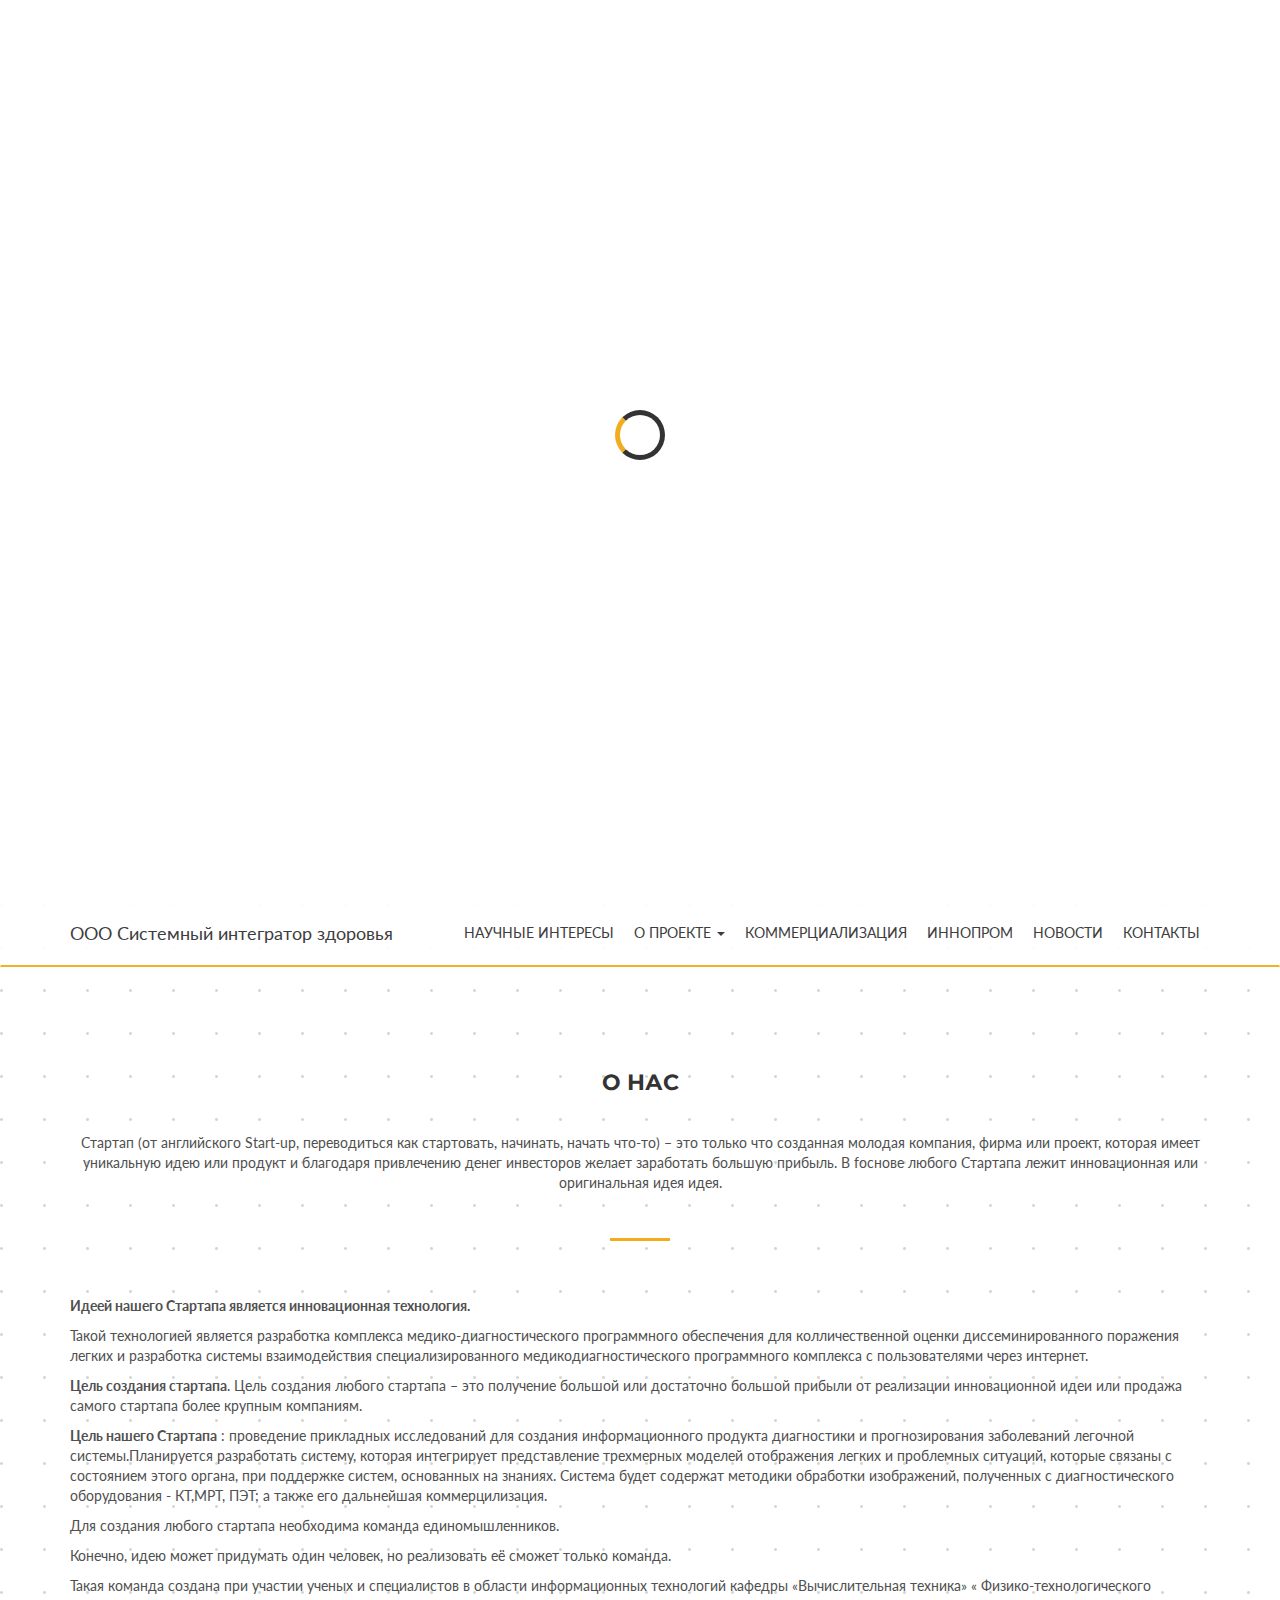
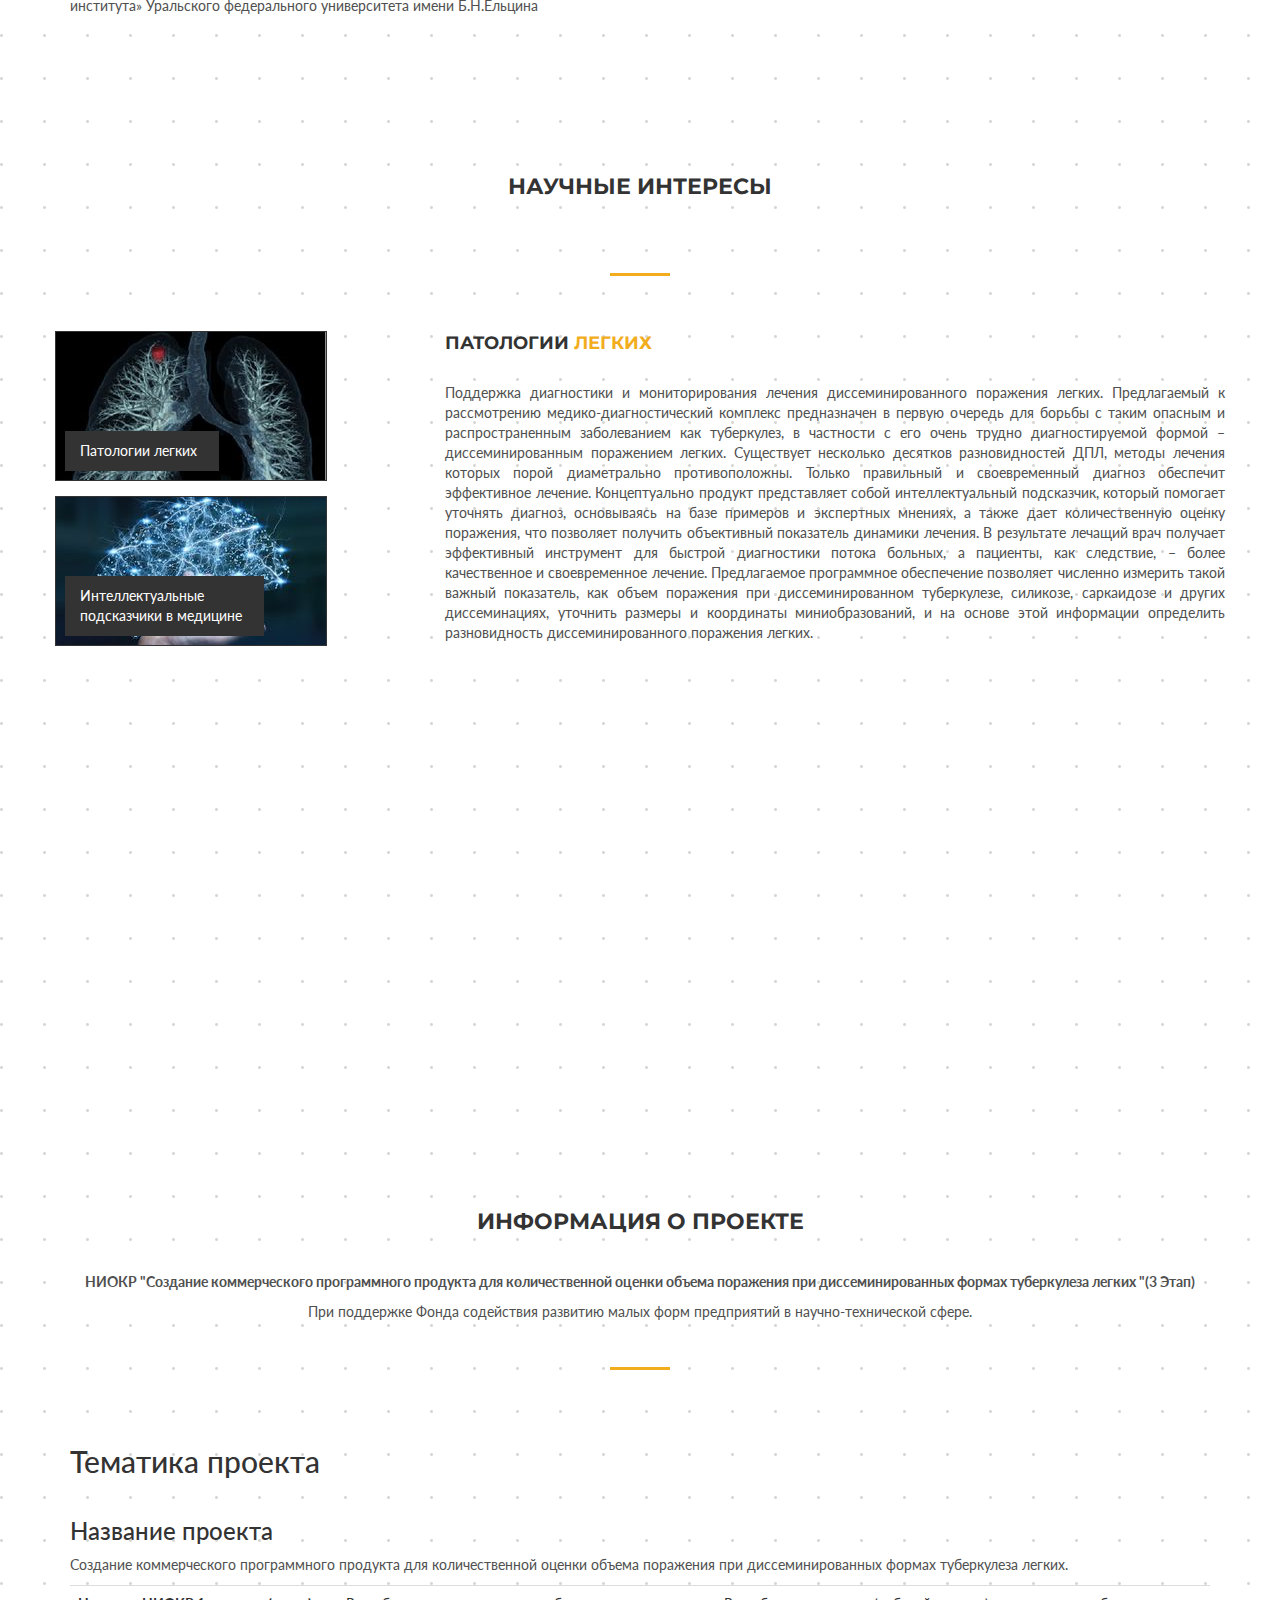
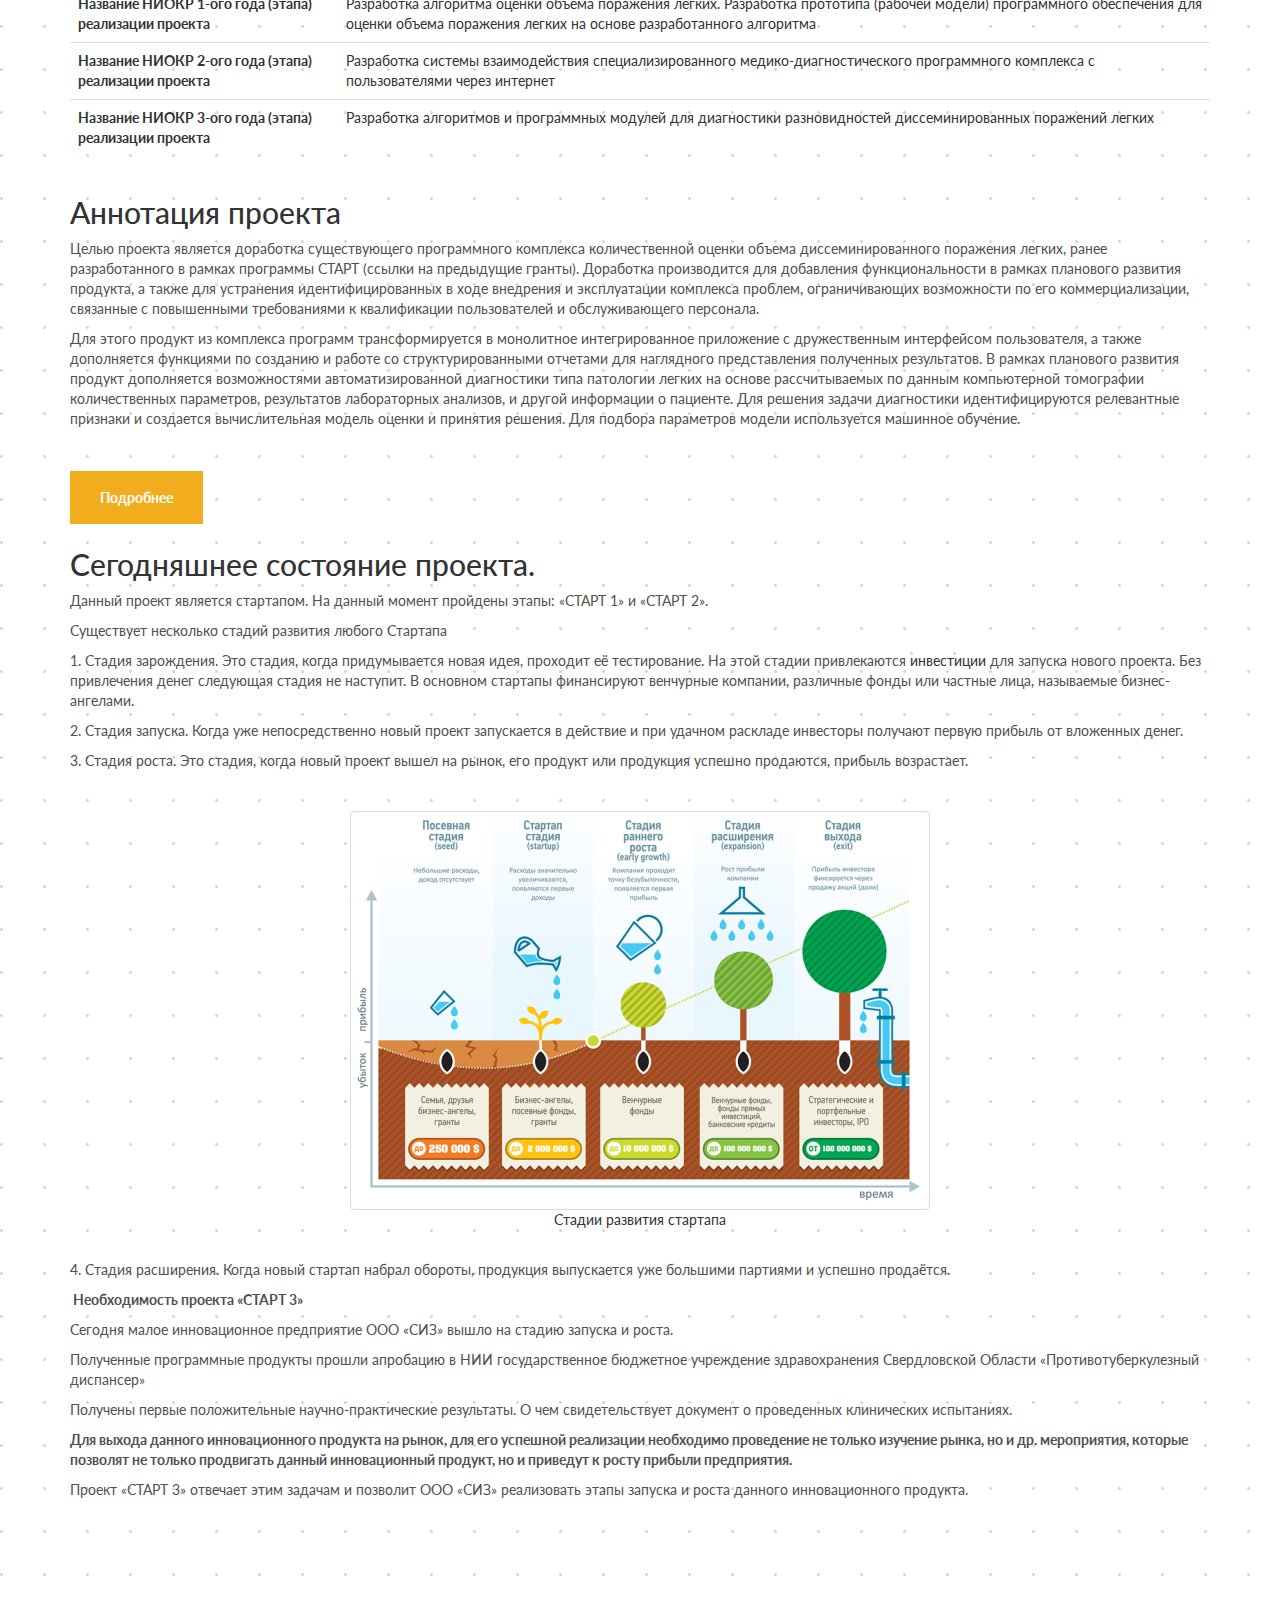
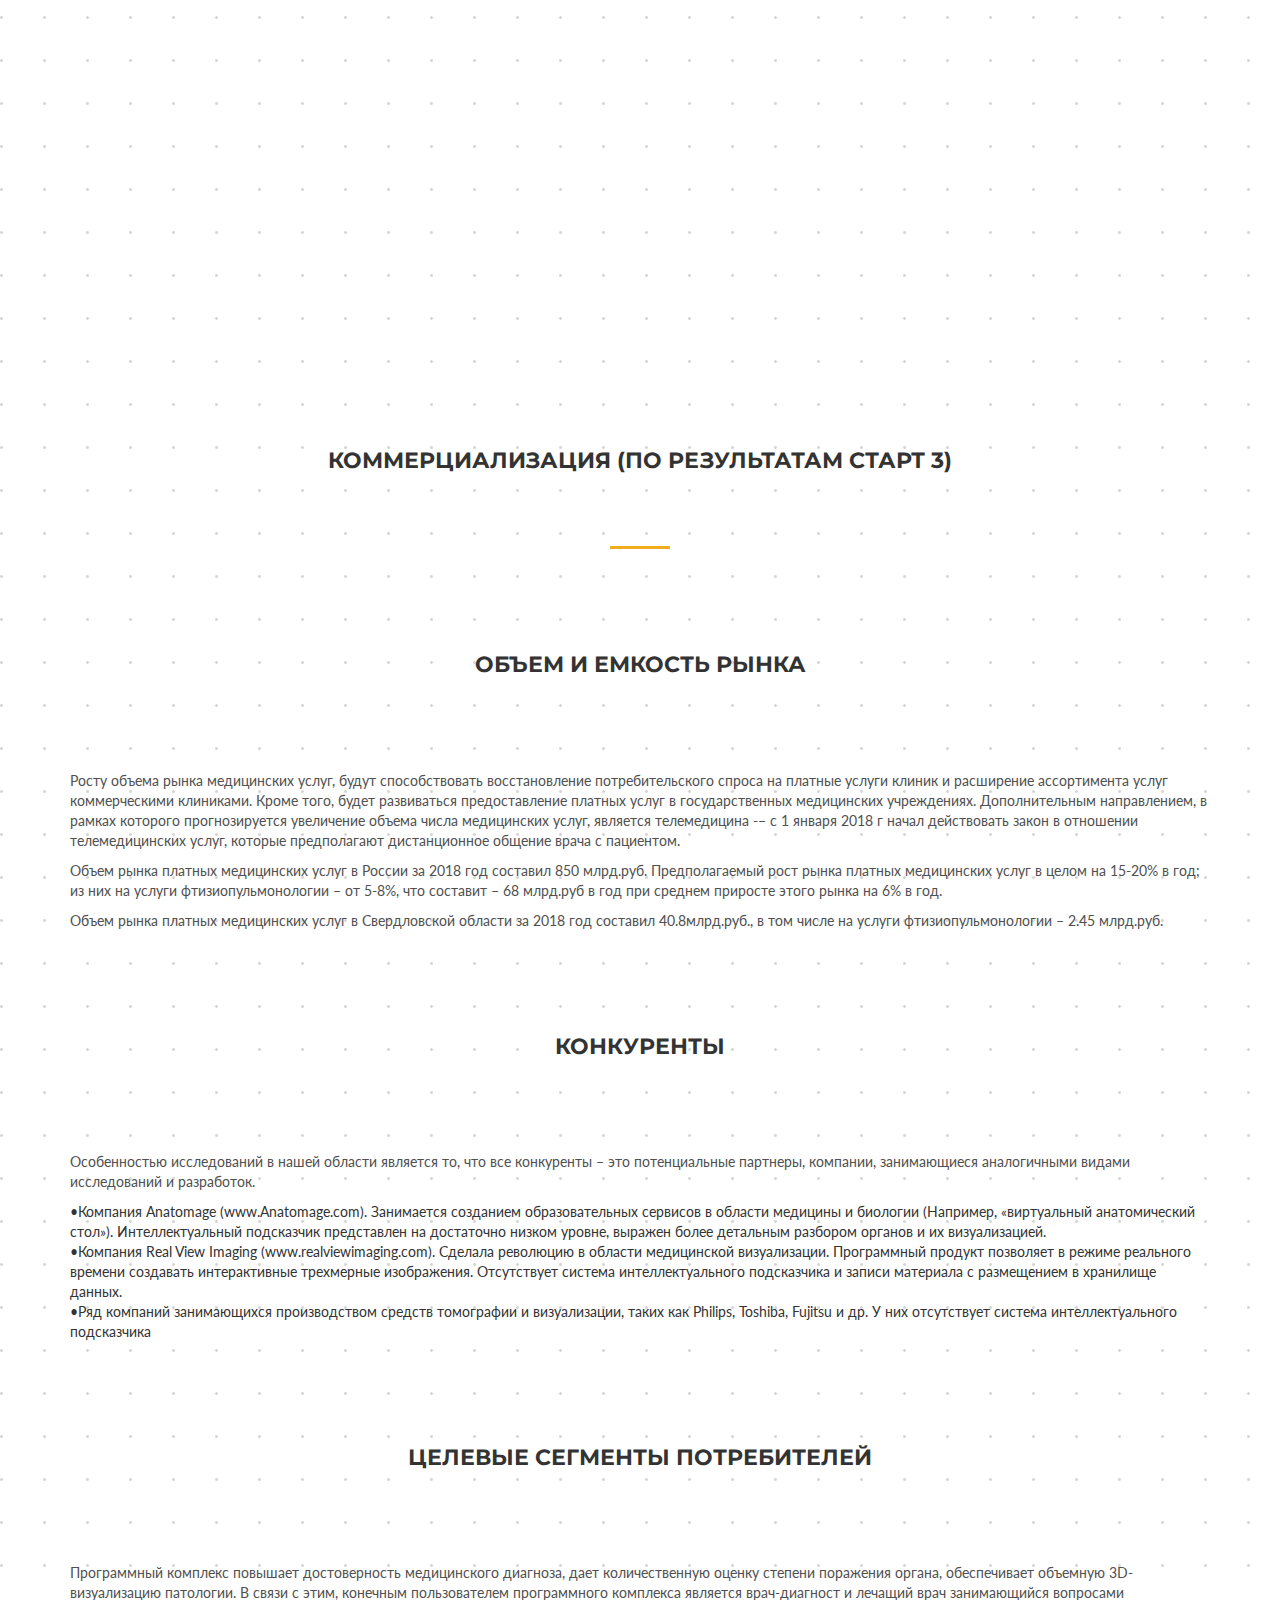
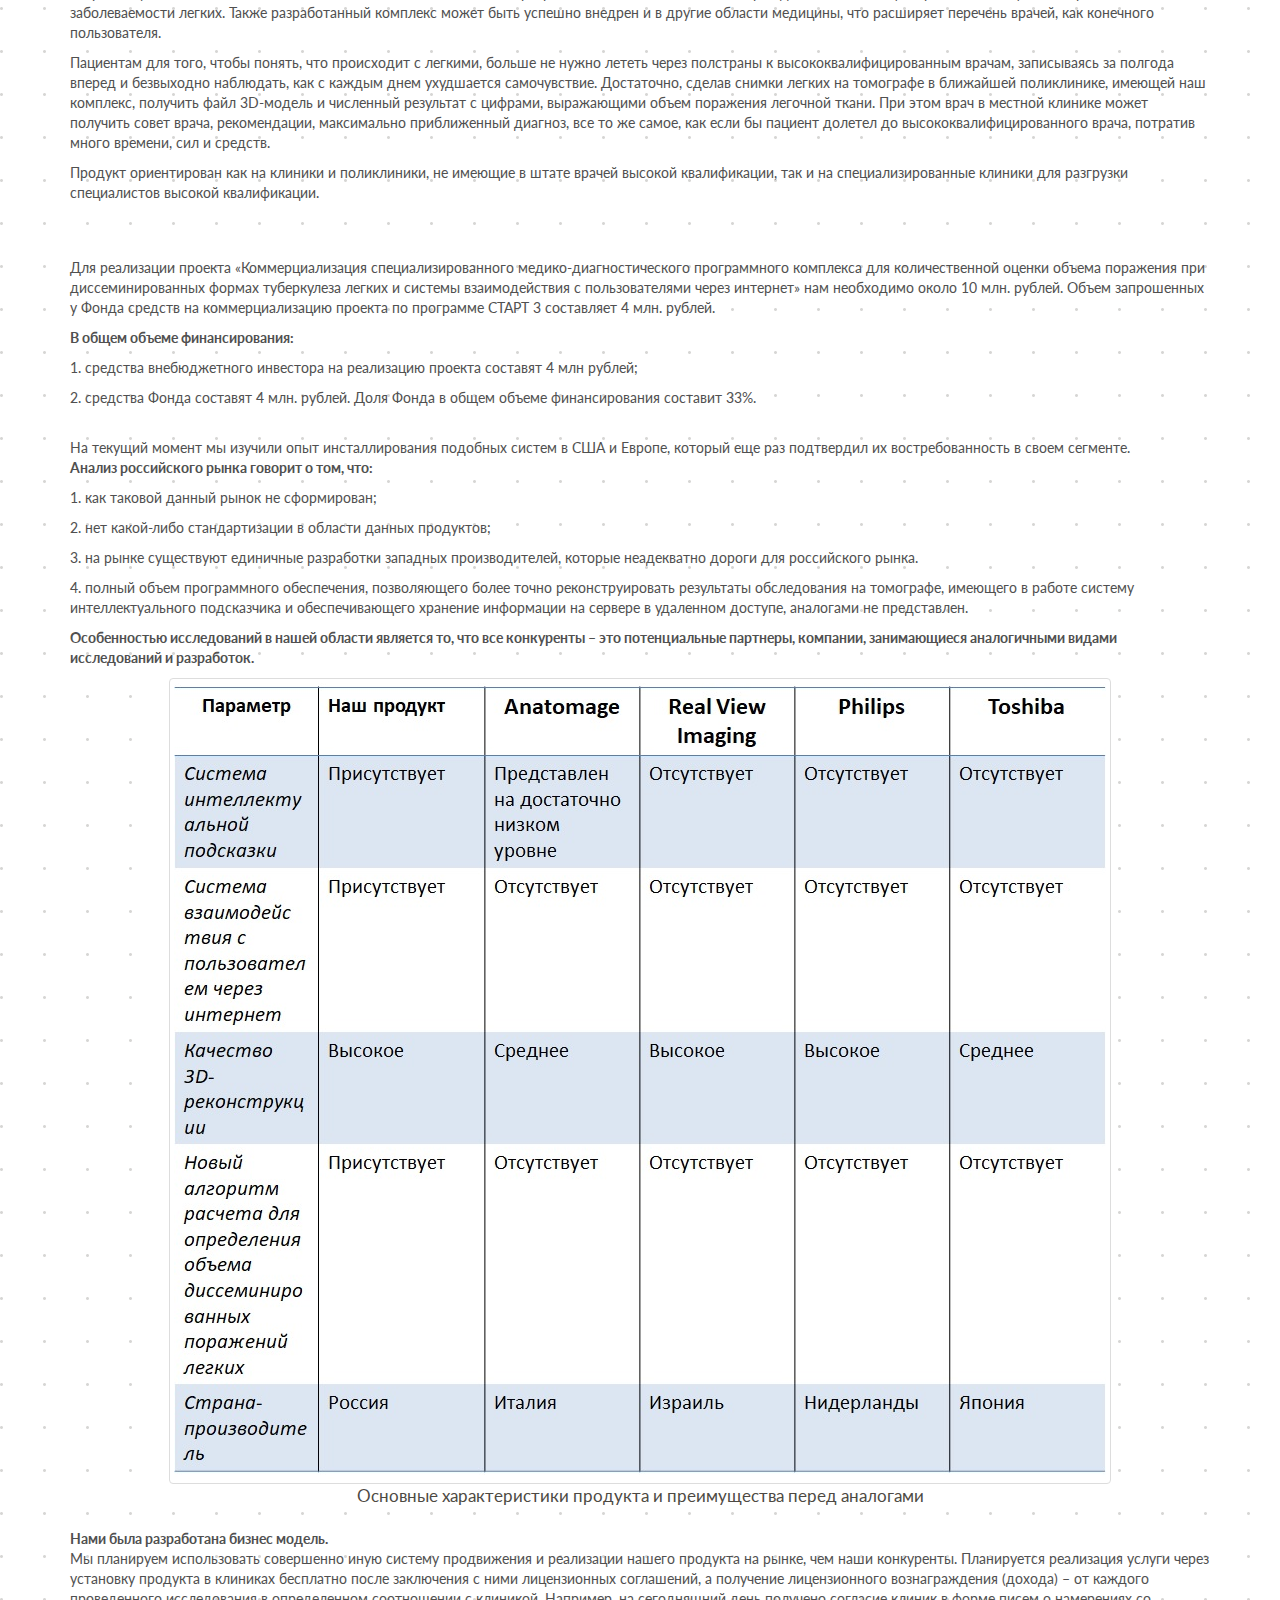
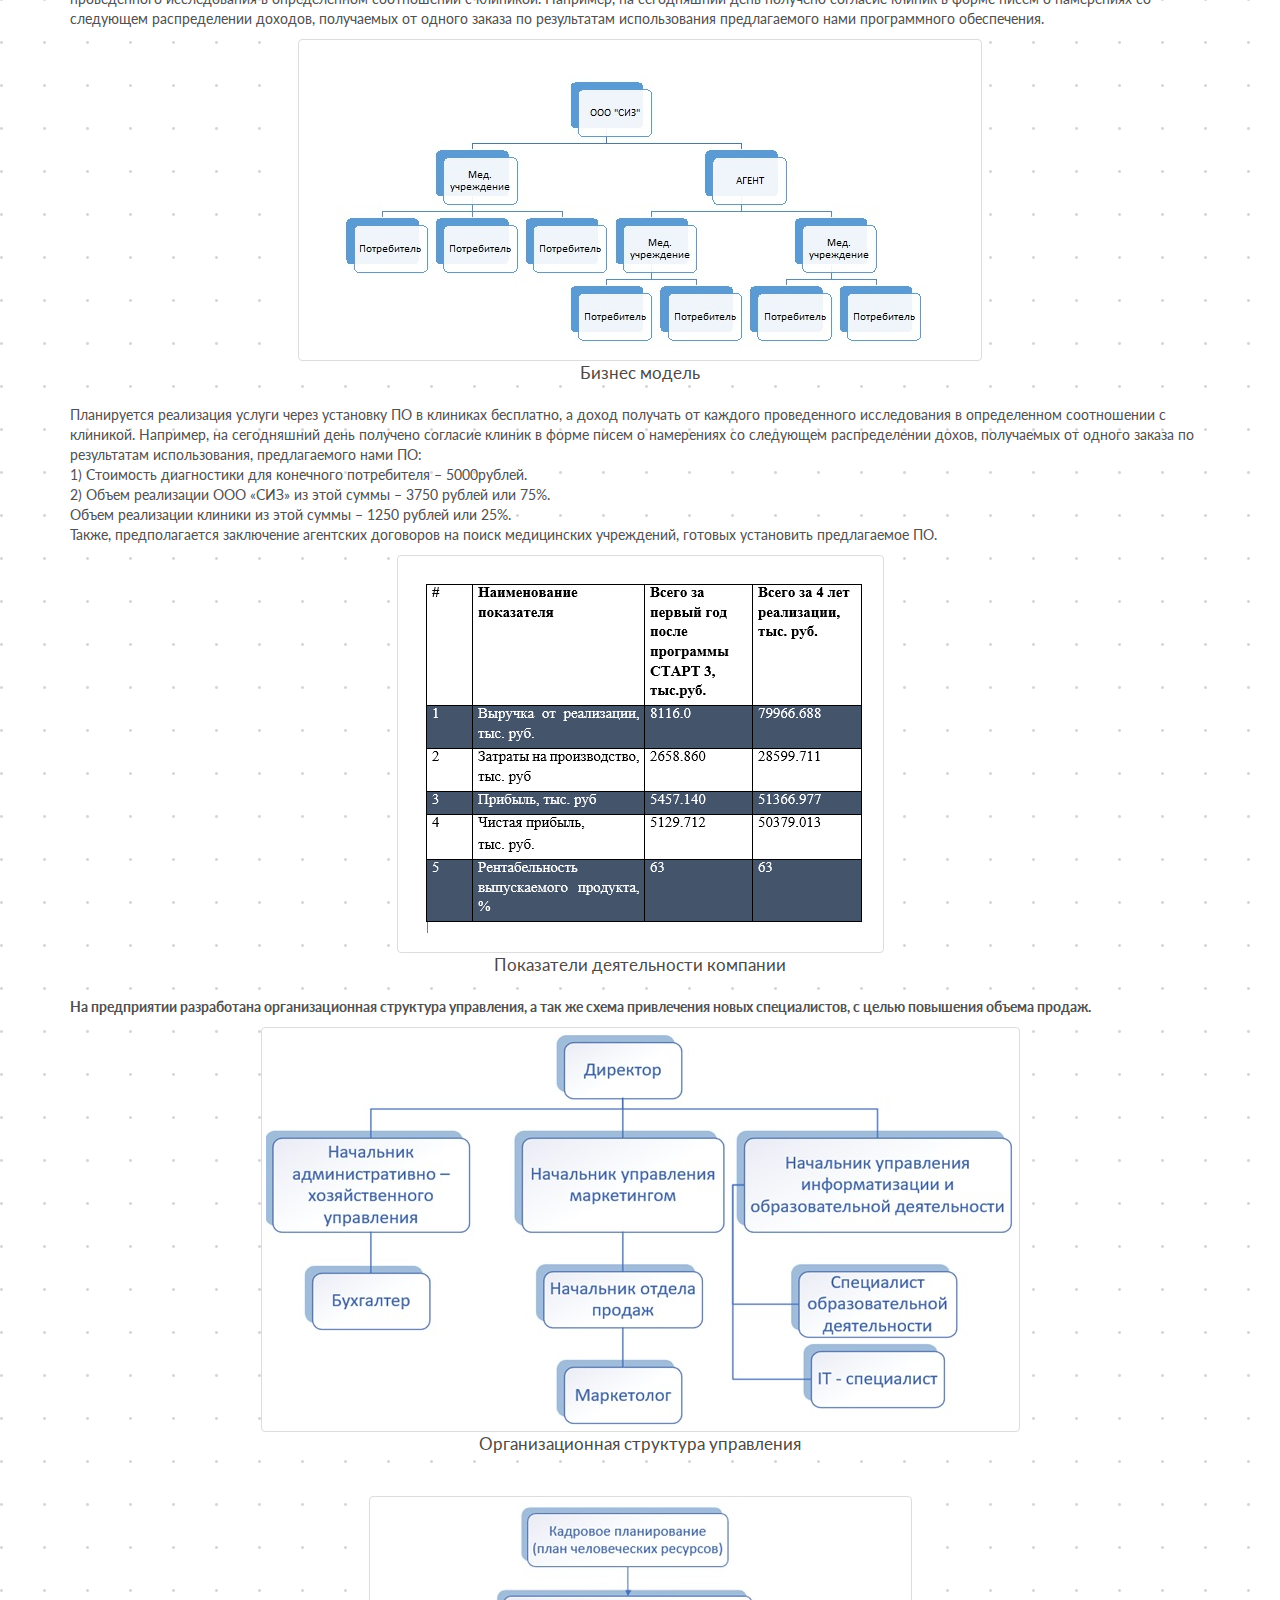
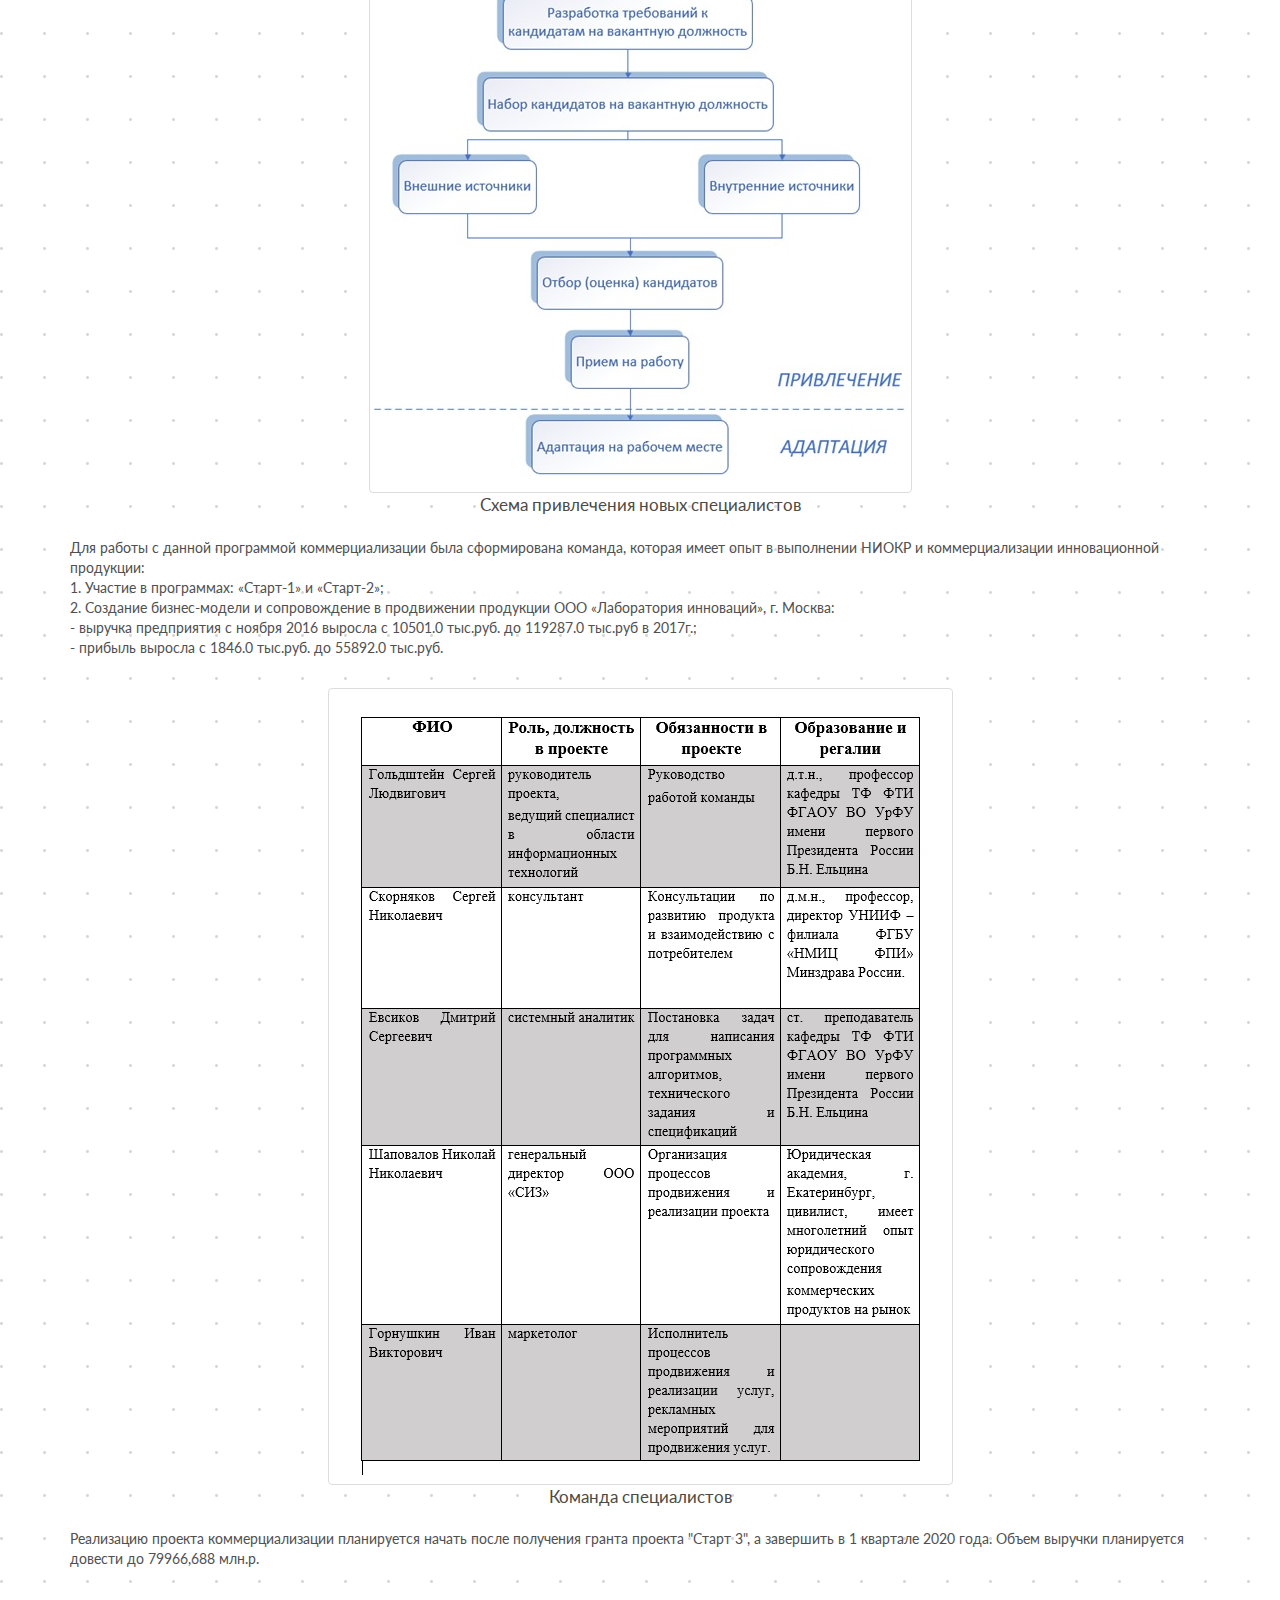
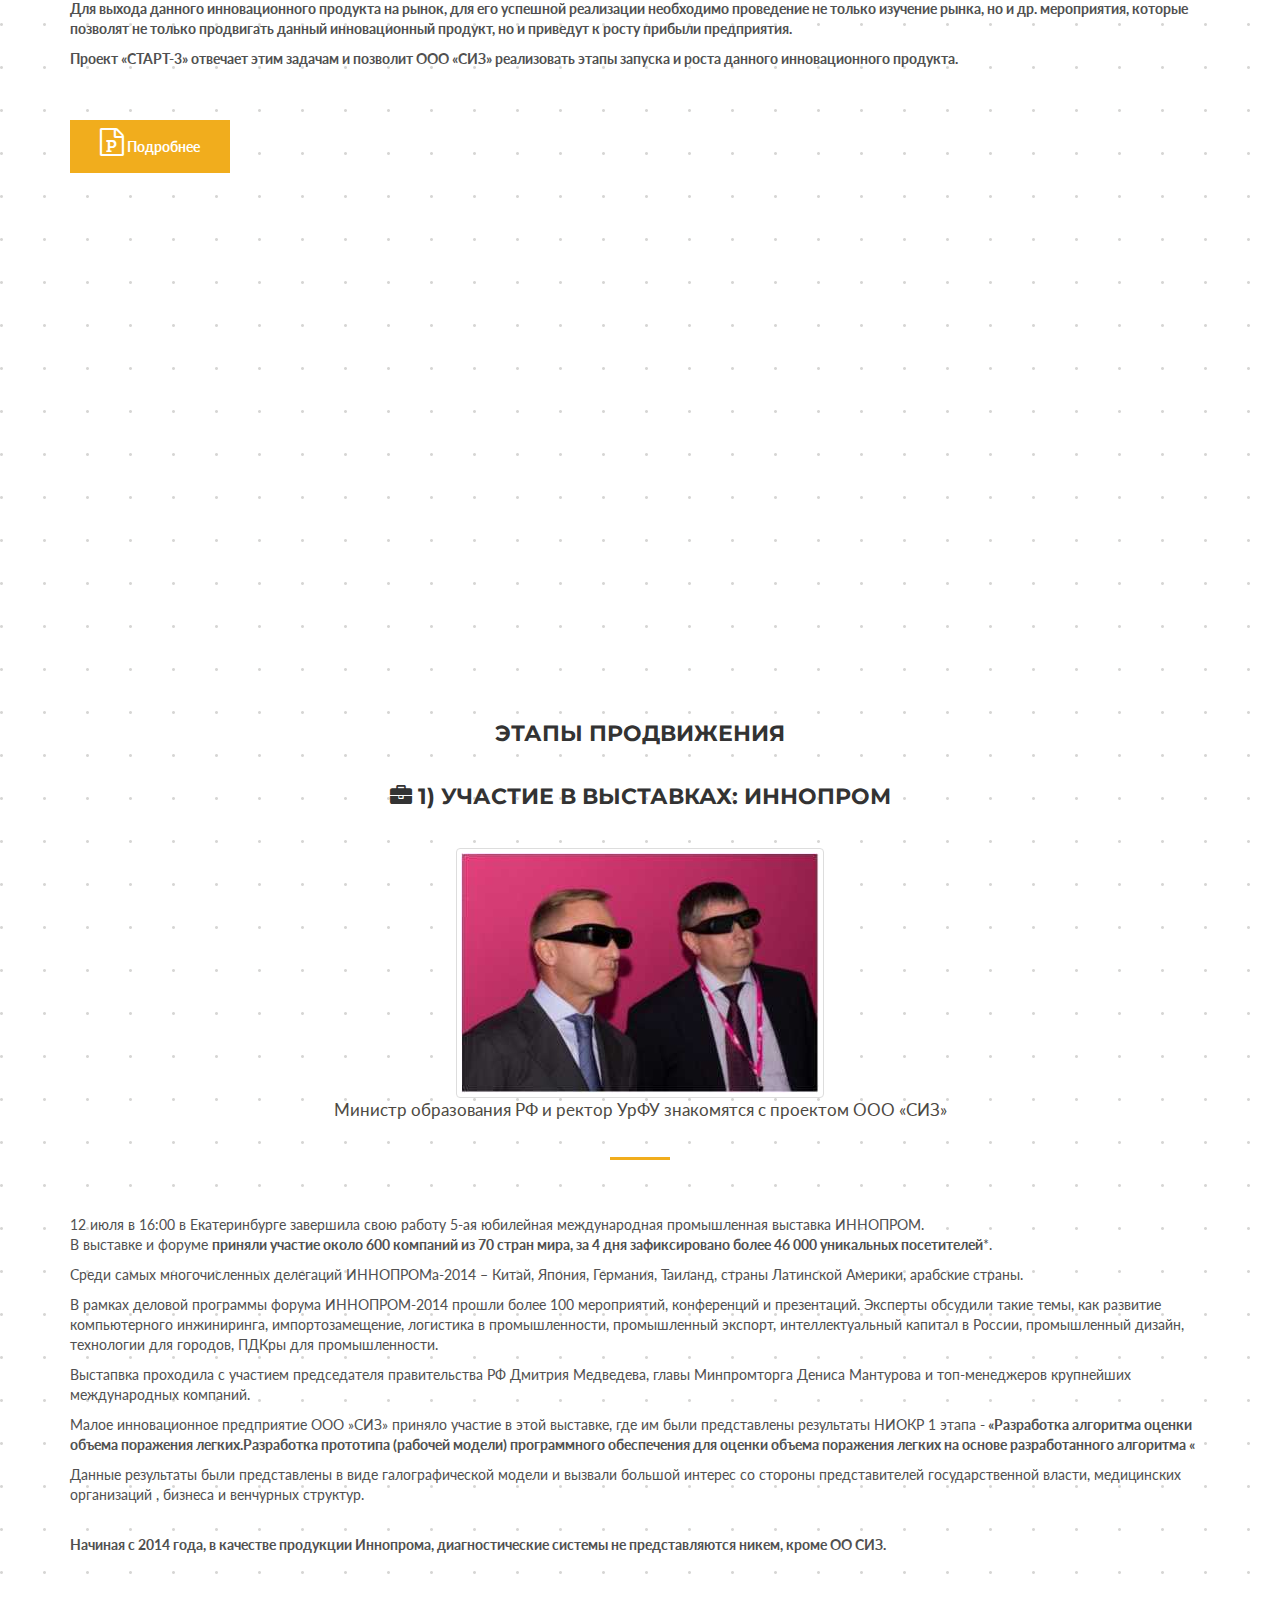
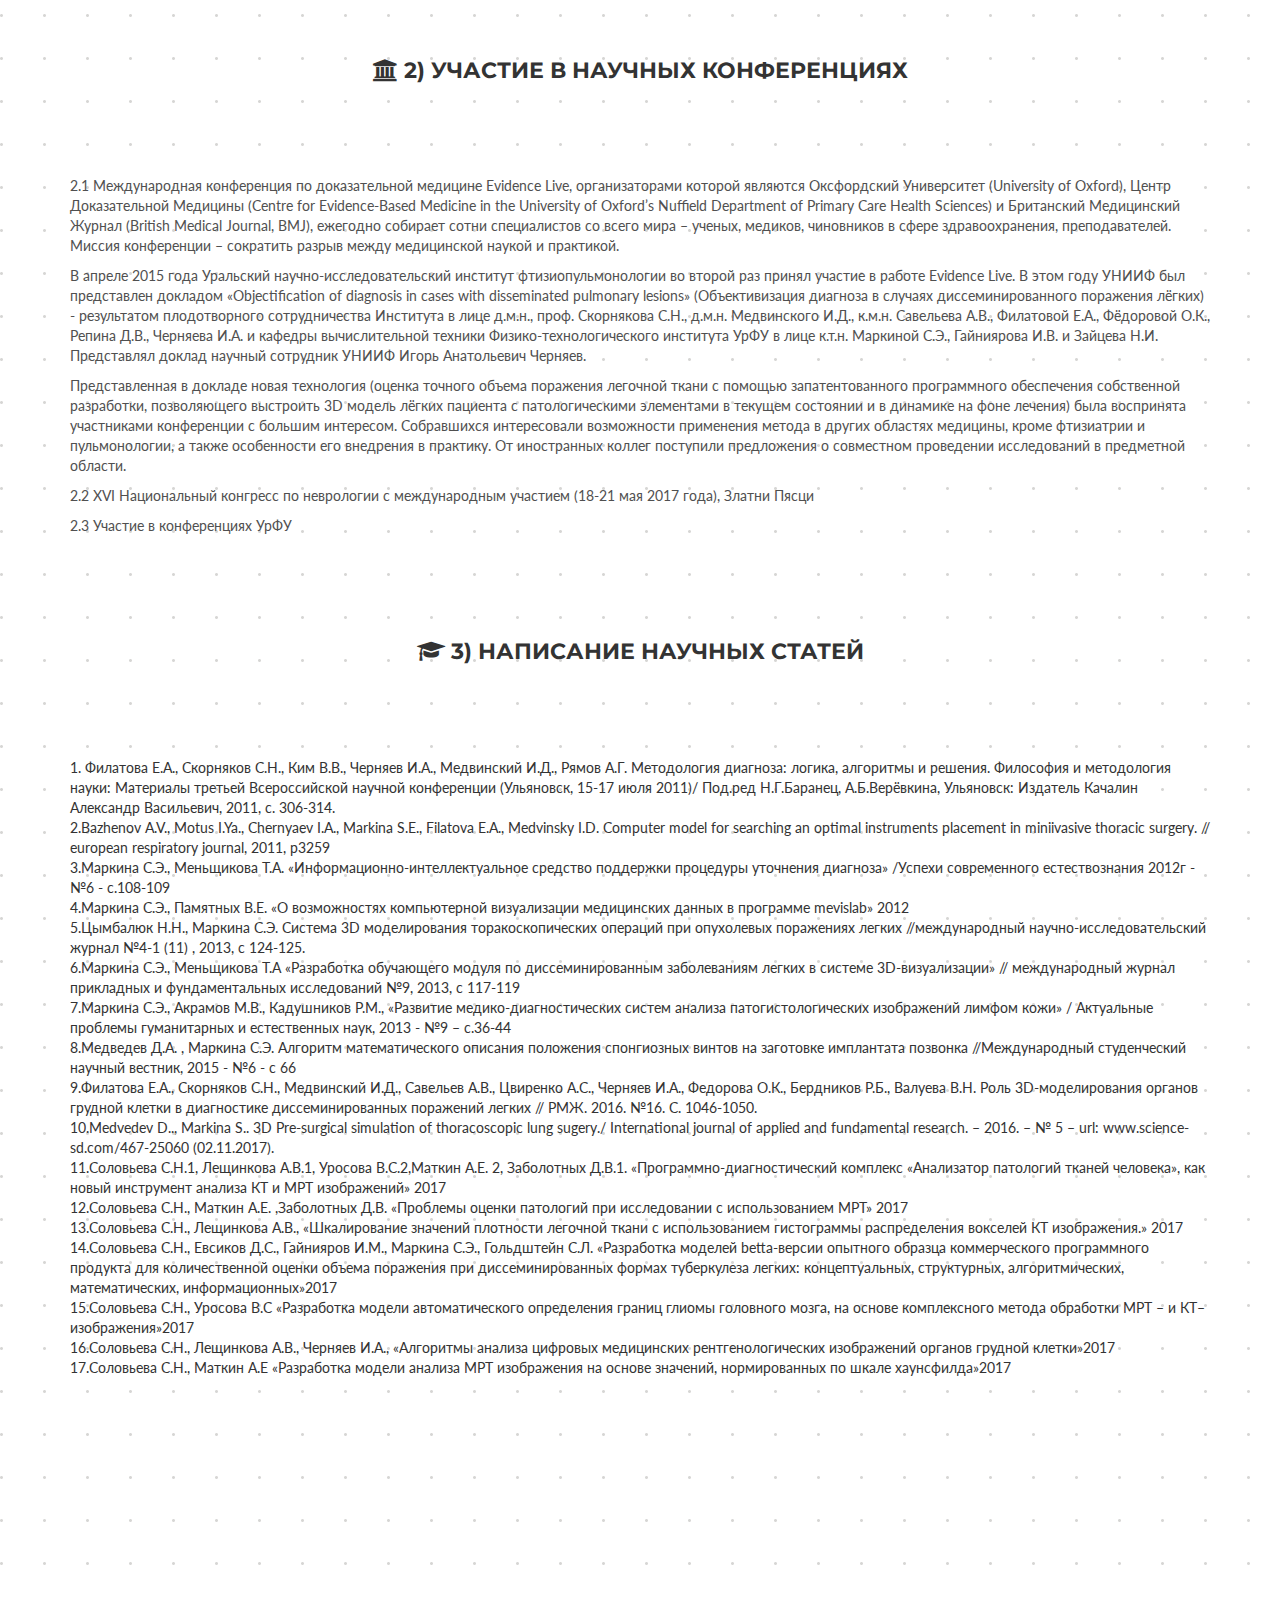
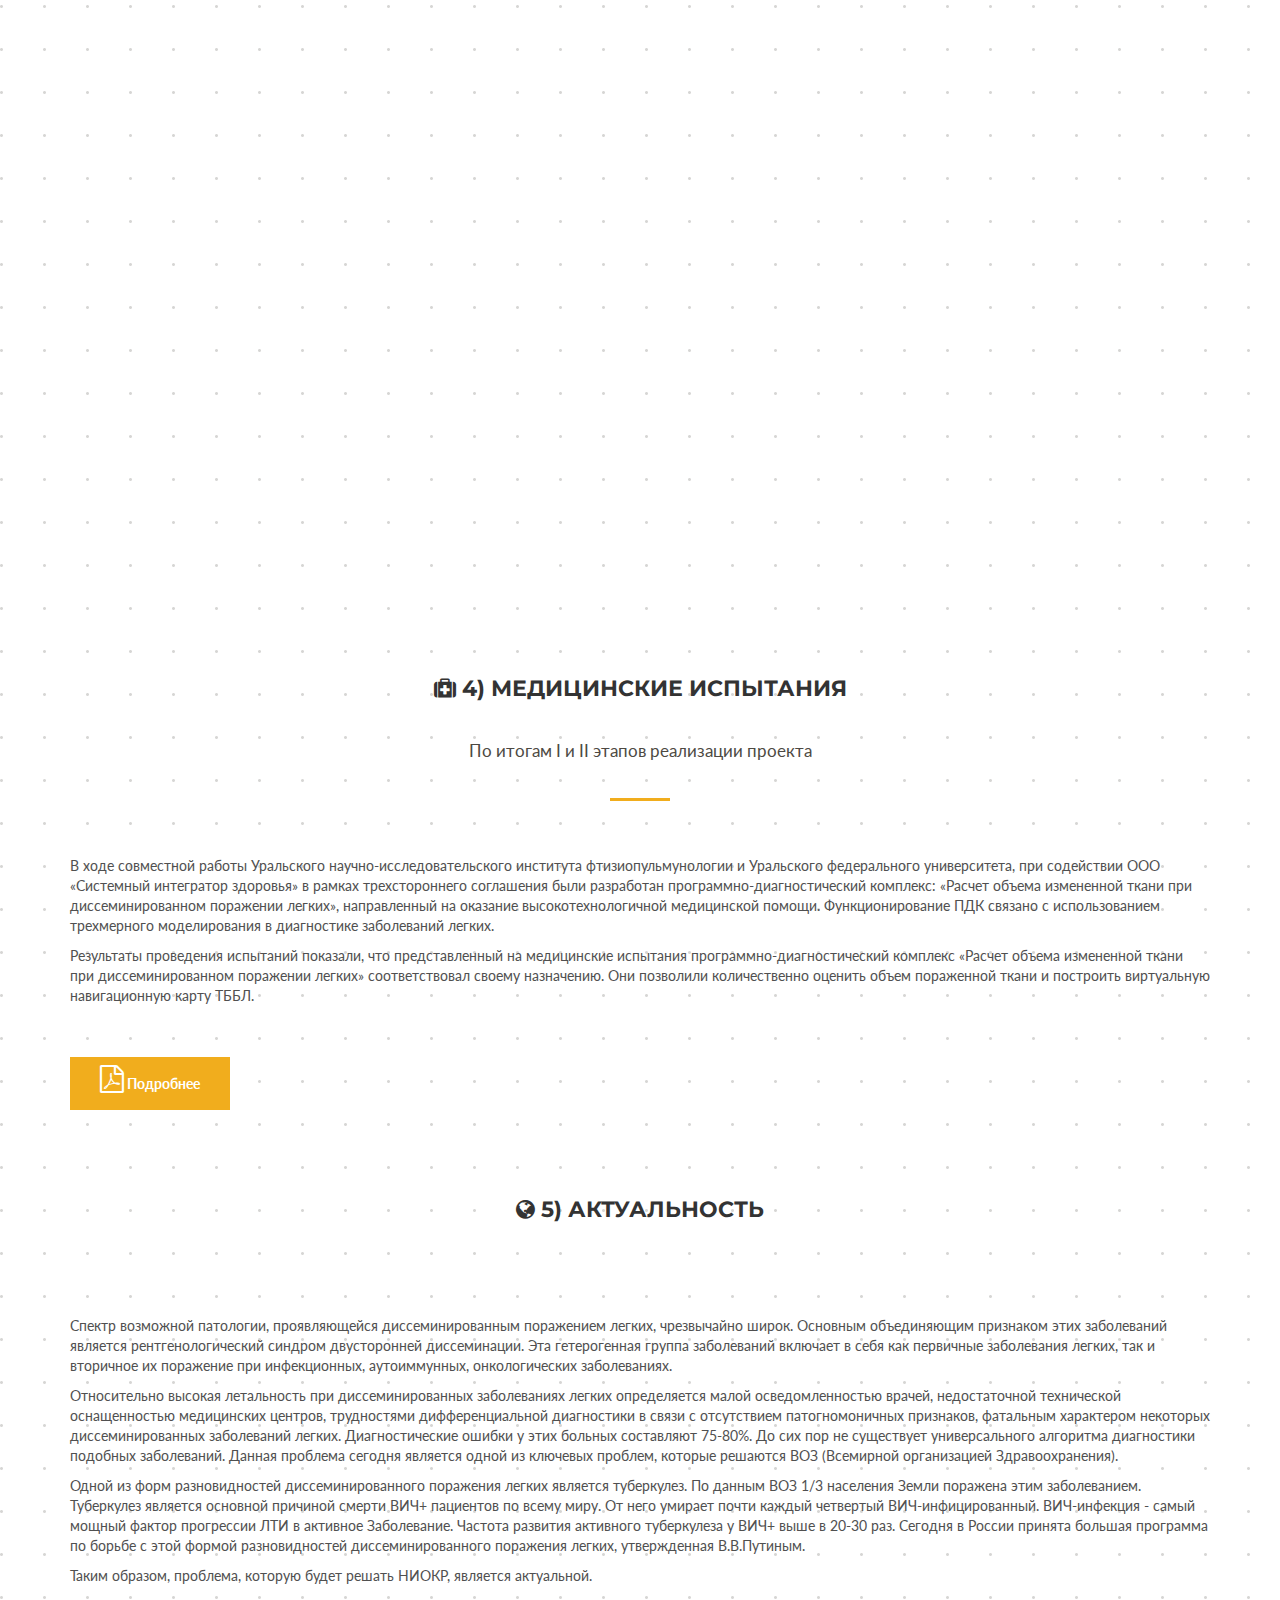
<file: index.html>
<!DOCTYPE html>
<html lang="ru">
<head>
    <meta charset="utf-8">
    <meta http-equiv="X-UA-Compatible" content="IE=edge">
    <meta name="viewport" content="width=device-width, initial-scale=1">
    <title>ООО Системный интегратор здоровья</title>

    <!-- CSS Files
        ========================================================================= -->
    <link href="css/reset.css" rel="stylesheet">
    <link href="css/bootstrap.css" rel="stylesheet">
    <link href="css/style.css" rel="stylesheet">
    <link href="css/color_3.css" rel="stylesheet">
    <link href="css/font-awesome.min.css" rel="stylesheet">
    <link href="css/owl.carousel.css" rel="stylesheet">
    <link href="css/prettyPhoto.css" rel="stylesheet">
    <link href="css/jquery.bxslider.css" rel="stylesheet">
    <link href="css/animate.css" rel="stylesheet">
    <link href="css/fix.css" rel="stylesheet">

    <!-- HTML5 Shim and Respond.js IE8 support of HTML5 elements and media queries -->
    <!-- WARNING: Respond.js doesn't work if you view the page via file:// -->
    <!--[if lt IE 9]>
    <script src="https://oss.maxcdn.com/libs/html5shiv/3.7.0/html5shiv.js"></script>
    <script src="https://oss.maxcdn.com/libs/respond.js/1.4.2/respond.min.js"></script>
    <![endif]-->

</head>
<body>


<!-- Loader page -->
<div id="pageloader">
    <div class="loader-item text-center">
        <div class="loader">Loading...</div>
    </div>
</div>
<!-- End loader page -->


<!-- Primary Page Layout
    ========================================================================= -->

<div id="home">

    <div id="slides_background_home">
        <div class="slides-container">
            <div class="img0"></div>
        </div>
    </div>

    <div class="container main">
        <div class="row">

            <div class="col-xs-3">
                <a href="https://urfu.ru/ru/"><img src="img/urfu_logo.png" class="img-responsive" alt="award" id="logo-urfu"></a>
            </div>
            <div class="col-xs-3">
                <a href="http://fasie.ru/"><img src="img/fasie_logo.png" class="img-responsive" alt="award"  id="logo-falsie"></a>
            </div>
        </div>
        <div class="row">
        	<div class="fullbg_bigtxt">ООО Системный интегратор здоровья</div>
            <div class="fullbg_smalltxt">малое инновационное предприятие Уральского Федерального университета<br>2011 - 2018 © sysinthealth.ru</div>
        </div>

    </div>

</div>


<!-- menu
    ========================================================================= -->
<div class="menu_white1">
    <div class="navsticky">
        <nav class="navbar navbar-topaz" role="navigation">
            <div class="container">
                <!-- Brand and toggle get grouped for better mobile display -->
                <div class="navbar-header">
                    <button type="button" class="navbar-toggle" data-toggle="collapse"
                            data-target="#bs-example-navbar-collapse-1">
                        <span class="sr-only">Toggle navigation</span>
                        <span class="icon-bar"></span>
                        <span class="icon-bar"></span>
                        <span class="icon-bar"></span>
                    </button>
                    <a class="navbar-brand" href="#">ООО Системный интегратор здоровья</a>
                </div>

                <!-- Collect the nav links, forms, and other content for toggling -->
                <div class="collapse navbar-collapse" id="bs-example-navbar-collapse-1">
                    <ul class="nav navbar-nav navbar-right">
                        <li><a href="#interests">НАУЧНЫЕ ИНТЕРЕСЫ</a></li>
                        <li class="dropdown">
                            <a href="#project" class="dropdown-toggle" data-toggle="dropdown">О ПРОЕКТЕ <b
                                    class="caret"></b></a>
                            <ul class="dropdown-menu">
                                <li><a href="#project">О ПРОЕКТЕ</a></li>
                                
                                <li><a href="#presentation">ПРЕЗЕНТАЦИЯ</a></li>
                                <li><a href="#medtests">МЕДИЦИНСКИЕ ИСПЫТАНИЯ</a></li>
                                <li><a href="#comptests">ТЕСТИРОВАНИЕ программно-диагностического комплекса</a></li>
                                <li><a href="#registrations">СВИДЕТЕЛЬСТВА НА ПП</a></li>
                            </ul>
                        </li>
                        <li><a href="#commerc">КОММЕРЦИАЛИЗАЦИЯ</a></li>
                        <li><a href="#innoprom">ИННОПРОМ</a></li>
                        <li><a href="#news">НОВОСТИ</a></li>
                        <li><a href="#footer">КОНТАКТЫ</a></li>
                    </ul>
                </div><!-- /.navbar-collapse -->
            </div><!-- /.container -->
        </nav>
    </div>
</div>


<!-- About Us Section
    ========================================================================= -->
<section id="about" class="container">
    <div class="big_title">
        <div class="big_title_txt montserrat_font">О нас</div>
        <div class="text_und_big_title">
            <p>Стартап (от английского Start-up, переводиться как стартовать, начинать, начать что-то) – это только что
                созданная молодая компания, фирма или проект, которая имеет уникальную идею или продукт и благодаря
                привлечению денег инвесторов желает заработать большую прибыль. В fоснове любого Стартапа лежит
                инновационная или оригинальная идея идея.</p>
        </div>
        <div class="big_title_txt_separ background_color"></div>
    </div>
    <div class="section_content">
        
        <div class="about_content">
            <p><strong>Идеей нашего Стартапа является инновационная технология. </strong></p>
            <p>Такой технологией является разработка комплекса медико-диагностического программного обеспечения для
                колличественной оценки диссеминированного поражения легких и разработка системы взаимодействия
                специализированного медикодиагностического программного комплекса с пользователями через интернет.</p>
            <p><strong>Цель создания стартапа</strong>. Цель создания любого стартапа – это получение большой или
                достаточно большой прибыли от реализации инновационной идеи или продажа самого стартапа более крупным
                компаниям.</p>
            <p><strong>Цель нашего Стартапа</strong> : проведение прикладных исследований для создания информационного
                продукта диагностики и прогнозирования заболеваний легочной системы.Планируется разработать систему,
                которая интегрирует представление трехмерных моделей отображения легких и проблемных ситуаций, которые
                связаны с состоянием этого органа, при поддержке систем, основанных на знаниях. Система будет содержат
                методики обработки изображений, полученных с диагностического оборудования - КТ,МРТ, ПЭТ; а также его
                дальнейшая коммерцилизация. </p>
            <p>Для создания любого стартапа необходима команда единомышленников.</p>
            <p>Конечно, идею может придумать один человек, но реализовать её сможет только команда. </p>
            <p>Такая команда создана при участии ученых и специалистов в области информационных технологий кафедры
                «Вычислительная техника» « Физико-технологического института» Уральского федерального университета имени
                Б.Н.Ельцина</p>
        </div>
    </div>
</section>


<!-- Interests Section
    ========================================================================= -->
<section id="interests" class="container">
    <div class="big_title">
        <div class="big_title_txt montserrat_font">Научные интересы</div>
        <div class="text_und_big_title"></div>
        <div class="big_title_txt_separ background_color"></div>
    </div>
    <div class="section_content">
        <div class="row">
            <div class="col-md-4 company_content_img_all">
                <div class="row">
                    <div class="company_img_block company_btn1">
                        <img src="img/company_6.jpg" alt="Consulting" class="img_border">
                        <div class="company_img_desc">Патологии легких</div>
                    </div>
                    <div class="company_img_block company_btn2">
                        <img src="img/company_5.jpg" alt="Photography" class="img_border">
                        <div class="company_img_desc">Интеллектуальные<br>подсказчики в медицине</div>
                    </div>
                </div>
            </div>
            <div class="col-md-8 company_content_parag_all">
                <div class="company_content_parag company_prg1 opaque">
                    <div class="content_big_title">
                        Патологии <span class="text_color">легких</span>
                    </div>
                    <p>Поддержка диагностики и мониторирования лечения диссеминированного поражения легких. 
                    Предлагаемый к рассмотрению медико-диагностический комплекс предназначен в первую очередь 
                    для борьбы с таким опасным и распространенным заболеванием как туберкулез, в частности 
                    с его очень трудно диагностируемой формой – диссеминированным поражением легких. 
                    Существует несколько десятков разновидностей ДПЛ, методы лечения которых порой диаметрально противоположны. 
                    Только правильный и своевременный диагноз обеспечит эффективное лечение. 
                    Концептуально продукт представляет собой интеллектуальный подсказчик, который помогает уточнять диагноз, 
                    основываясь на базе примеров и экспертных мнениях, а также дает количественную оценку поражения, 
                    что позволяет получить объективный показатель динамики лечения. В результате лечащий врач 
                    получает эффективный инструмент для быстрой диагностики потока больных, а пациенты, 
                    как следствие, – более качественное и своевременное лечение. 
                    Предлагаемое программное обеспечение позволяет численно измерить такой важный показатель, 
                    как объем поражения при диссеминированном туберкулезе, силикозе, саркаидозе и других диссеминациях, 
                    уточнить размеры и координаты миниобразований, и на основе этой информации определить разновидность 
                    диссеминированного поражения легких.</p>
                </div>
                <div class="company_content_parag company_prg2">
                    <div class="content_big_title">
                        Интеллектуальные подсказчики <span class="text_color">в медицине</span>
                    </div>
                    <p><strong>Интеллектуальные подсказчики в медицине</strong> предполагают не только интеллектуальную
                        составляющую в виде подсказчика, который помогает уточнять диагноз, основываясь на базе примеров
                        и экспертных мнениях, но и, самое главное, дают количественную оценку объема поражения, что
                        позволяет получить объективный показатель динамики лечения. Пользователь-больной имеет четкий
                        образ своего недуга (что тоже важно при лечении), пользователь-врач получает мощный, надежный
                        инструмент для быстрой диагностики потока больных. Пользователь - интерн, молодой врач, студент
                        может использовать разработку как тренажер для повышения своей квалификации диагноста.</p>
                    <p>Интеллектуальные подсказчики - это программное обеспечение процесса диагностики, которое
                        позволяет строить трехмерные модели легких пациента на основе данных компьютерной томографии
                        (стандартное обязательное обследование при подозрении на туберкулез); численно измерить такой
                        важный показатель, как объём поражения при диссеминированном туберкулезе, силикозе, саркаидозе и
                        других диссеминациях, уточнить размеры и координаты миниобразований; обеспечивать взаимодействие
                        с пользователем через интернет, а также позволяет обеспечить процесс повышения квалификации
                        врачей.</p>
                </div>
            </div>
        </div>
    </div>
</section>


<!-- Simple Text Background
    ========================================================================= -->
<section id="simple_txt_background" class="text-center">

</section>


<!-- Project Section
    ========================================================================= -->
<section id="project" class="container">
    <div class="big_title">
        <div class="big_title_txt montserrat_font">Информация о проекте</div>
        <div class="text_und_big_title">
            <p><strong>НИОКР "Создание коммерческого программного продукта для количественной оценки объема поражения
                при диссеминированных формах туберкулеза легких "(3 Этап)</strong></p>
            <p>При поддержке Фонда содействия развитию малых форм предприятий в научно-технической сфере.</p>
        </div>
        <div class="big_title_txt_separ background_color"></div>
    </div>
    <div class="section_content">
        <h2>Тематика проекта</h2>
        <h3>Название проекта</h3>
        <p>Создание коммерческого программного продукта для количественной оценки объема поражения при диссеминированных
            формах туберкулеза легких.</p>
        <table class="table table-stripped">
            <tr>
                <td><strong>Название НИОКР 1-ого года (этапа) реализации проекта</strong></td>
                <td>Разработка алгоритма оценки объема поражения легких. Разработка прототипа (рабочей модели)
                    программного обеспечения для оценки объема поражения легких на основе разработанного алгоритма
                </td>
            </tr>
            <tr>
                <td><strong>Название НИОКР 2-ого года (этапа) реализации проекта</strong></td>
                <td>Разработка системы взаимодействия специализированного медико-диагностического программного комплекса
                    с пользователями через интернет
                </td>
            </tr>
            <tr>
                <td><strong>Название НИОКР 3-ого года (этапа) реализации проекта</strong></td>
                <td>Разработка алгоритмов и программных модулей для диагностики разновидностей диссеминированных
                    поражений легких
                </td>
            </tr>
        </table>
        <h2>Аннотация проекта</h2>
        <p>Целью проекта является доработка существующего программного комплекса количественной оценки объема 
        диссеминированного поражения легких, ранее разработанного в рамках программы СТАРТ (ссылки на предыдущие гранты). 
        Доработка производится для добавления функциональности в рамках планового развития продукта, 
        а также для устранения идентифицированных в ходе внедрения и эксплуатации комплекса проблем, ограничивающих возможности 
        по его коммерциализации, связанные с повышенными требованиями к квалификации пользователей и обслуживающего персонала.
        </p>
        <p>Для этого продукт из комплекса программ трансформируется в монолитное интегрированное приложение с дружественным интерфейсом 
         пользователя, а также дополняется функциями по созданию и работе со структурированными отчетами для наглядного представления
         полученных результатов. В рамках планового развития продукт дополняется возможностями автоматизированной диагностики типа патологии 
         легких на основе рассчитываемых по данным компьютерной томографии количественных параметров, результатов лабораторных анализов, 
         и другой информации о пациенте. Для решения задачи диагностики идентифицируются релевантные признаки и создается вычислительная 
         модель оценки и принятия решения. Для подбора параметров модели используется машинное обучение.</p>

        <div class="company_btn">
            <a href="project.html" class="content_btn background_color">Подробнее</a>
        </div>
        <h2 id="сегодняшнее-состояние-проекта.">Сегодняшнее состояние проекта.</h2>
        <p>Данный проект является стартапом. На данный момент пройдены этапы: «СТАРТ 1» и «СТАРТ 2».</p>
        <p>Существует несколько стадий развития любого Стартапа </p>
        <p>1. Стадия зарождения. Это стадия, когда придумывается новая идея, проходит её тестирование. На этой стадии
            привлекаются <a href="http://conicheva84.ru/investirovanie/chto-takoe-investicii/"><span class="underline">инвестиции</span></a> для
            запуска нового проекта. Без привлечения денег следующая стадия не наступит. В основном стартапы финансируют
            венчурные компании, различные фонды или частные лица, называемые бизнес-ангелами. </p>
        <p>2. Стадия запуска. Когда уже непосредственно новый проект запускается в действие и при удачном раскладе
            инвесторы получают первую прибыль от вложенных денег. </p>
        <p>3. Стадия роста. Это стадия, когда новый проект вышел на рынок, его продукт или продукция успешно продаются,
            прибыль возрастает.</p>
        <p> </p>
        <figure class="text-center">
            <img src="img/image1.png" alt="Стадии развития стартапа" class="img-responsive img-thumbnail"/>
            <figcaption>Стадии развития стартапа</figcaption>
        </figure>
        <p> </p>
        <p>4. Стадия расширения. Когда новый стартап набрал обороты, продукция выпускается уже большими партиями и
            успешно продаётся.</p>
        <p><strong> Необходимость проекта «СТАРТ 3»</strong></p>
        <p>Сегодня малое инновационное предприятие ООО «СИЗ» вышло на стадию запуска и роста.</p>
        <p>Полученные программные продукты прошли апробацию в НИИ государственное бюджетное учреждение здравохранения Свердловской Области «Противотуберкулезный диспансер»</p>
        <p>Получены первые положительные научно-практические результаты. О чем свидетельствует документ о проведенных
            клинических испытаниях.</p>
        <p><strong>Для выхода данного инновационного продукта на рынок, для его успешной реализации необходимо
            проведение не только изучение рынка, но и др. мероприятия, которые позволят не только продвигать данный
            инновационный продукт, но и приведут к росту прибыли предприятия. </strong></p>
        <p>Проект «СТАРТ 3» отвечает этим задачам и позволит ООО «СИЗ» реализовать этапы запуска и роста данного
            инновационного продукта.</p>

    </div>
</section>

<!-- Simple Text Background
    ========================================================================= -->
<section id="simple_txt_background" class="text-center">

</section>


<!-- Project Section
    ========================================================================= -->

<section id="commerc" class="container">
    <div class="big_title">
        <div class="big_title_txt montserrat_font">Коммерциализация (по результатам Старт 3)</div>
        <figure class="text-center">
        <div class="big_title_txt_separ background_color"></div>
        </figure>
    </div>
    <div class="big_title">
        <div class="big_title_txt montserrat_font">Объем и емкость рынка</div>
    </div>
    <div class="section_content">
        <p>Росту объема рынка медицинских услуг, будут способствовать восстановление потребительского спроса на платные 
            услуги клиник и расширение ассортимента услуг коммерческими клиниками. Кроме того, будет развиваться 
            предоставление платных услуг в государственных медицинских учреждениях. Дополнительным направлением, 
            в рамках которого прогнозируется увеличение объема числа медицинских услуг, является телемедицина -– с 1 января 2018 г начал действовать закон в отношении телемедицинских услуг, 
            которые предполагают дистанционное общение врача с пациентом.</p>
        <p>Объем рынка платных медицинских услуг в России за 2018 год составил 850 млрд.руб. Предполагаемый рост рынка платных медицинских услуг в целом на 15-20% в год; из них на услуги 
          фтизиопульмонологии – от 5-8%, что составит – 68 млрд.руб в год при среднем приросте этого рынка на 6% в год. 
        </p>
        <p>Объем рынка платных медицинских услуг в Свердловской области за 2018 год составил 40.8млрд.руб., 
            в том числе на услуги фтизиопульмонологии – 2.45 млрд.руб.
        </p>
    </div>
     <div class="big_title">
        <div class="big_title_txt montserrat_font">Конкуренты</div>
    </div>
    <div class="section_content">
        <p>Особенностью исследований в нашей области является то, что все конкуренты – это потенциальные партнеры, компании, 
            занимающиеся аналогичными видами исследований и разработок.</p>
        <ol>
            <li>•Компания Anatomage (www.Anatomage.com). Занимается созданием образовательных сервисов в области медицины и биологии (Например, «виртуальный анатомический стол»). Интеллектуальный подсказчик представлен на достаточно низком уровне, 
              выражен более детальным разбором органов и их визуализацией.</li>
            <li>•Компания Real View Imaging (www.realviewimaging.com). Сделала революцию в области медицинской визуализации. Программный продукт позволяет в режиме реального времени создавать интерактивные трехмерные изображения. 
                Отсутствует система интеллектуального подсказчика и записи материала с размещением в хранилище данных.</li>
            <li>•Ряд компаний занимающихся производством средств томографии и визуализации, таких как Philips, Toshiba, Fujitsu и др. 
            У них отсутствует система интеллектуального подсказчика</li>
        </ol>
    </div>
    <div class="big_title">
        <div class="big_title_txt montserrat_font">Целевые сегменты потребителей</div>
    </div>
    <div class="section_content">
        <p>Программный комплекс повышает достоверность медицинского диагноза, дает количественную оценку степени поражения органа, обеспечивает объемную 3D-визуализацию патологии. 
            В связи с этим, конечным пользователем программного комплекса является врач-диагност и лечащий врач занимающийся вопросами заболеваемости легких. Также разработанный 
            комплекс может быть успешно внедрен и в другие области медицины, что расширяет перечень врачей, как конечного пользователя. </p>
        <p>Пациентам для того, чтобы понять, что происходит с легкими, больше не нужно лететь через полстраны к высококвалифицированным врачам, записываясь за полгода вперед и 
            безвыходно наблюдать, как с каждым днем ухудшается самочувствие. Достаточно, сделав снимки легких на томографе в ближайшей поликлинике, имеющей наш комплекс, 
            получить файл 3D-модель и численный результат с цифрами, выражающими объем поражения легочной ткани. При этом врач в местной клинике может получить совет врача, 
            рекомендации, максимально приближенный диагноз, все то же самое, как если бы пациент долетел до высококвалифицированного врача, потратив много времени, сил и средств. </p>
        <p>Продукт ориентирован как на клиники и поликлиники, не имеющие в штате врачей высокой квалификации, так и на специализированные клиники для разгрузки специалистов высокой квалификации. </p>
    </div>
    <div class="section_content">
        
        <p>Для реализации проекта «Коммерциализация специализированного медико-диагностического программного комплекса для количественной оценки объема поражения при диссеминированных формах туберкулеза легких и системы взаимодействия с пользователями через интернет» нам необходимо около 10 млн. рублей. Объем запрошенных у Фонда средств на коммерциализацию проекта по программе СТАРТ 3 составляет 4 млн. рублей. </p>
        <p><strong>В общем объеме финансирования:</strong></p>
        <p>1. средства внебюджетного инвестора на реализацию проекта составят 4 млн рублей;</p> 
        <p>2. средства Фонда составят 4 млн. рублей. Доля Фонда в общем объеме финансирования составит 33%.</p> 
<br>
        <p>На текущий момент мы изучили опыт инсталлирования подобных систем в США и Европе, который еще раз подтвердил их востребованность в своем сегменте.<br/> 
    
        <strong>Анализ российского рынка говорит о том, что:</strong></p> 

        <p>1. как таковой данный рынок не сформирован;</p> 
        <p>2. нет какой-либо стандартизации в области данных продуктов;</p> 
        <p>3. на рынке существуют единичные разработки западных производителей, которые неадекватно дороги для российского рынка. </p> 
        <p>4. полный объем программного обеспечения, позволяющего более точно реконструировать результаты обследования на томографе, имеющего в работе систему интеллектуального подсказчика и обеспечивающего хранение информации на сервере в удаленном доступе, аналогами не представлен.</p> 

        <p><strong>Особенностью исследований в нашей области является то, что все конкуренты – 
        это потенциальные партнеры, компании, занимающиеся аналогичными видами исследований и разработок.</strong></p>
        
        <div class="text_und_big_title">
            <figure class="text-center">
                <img src="img/image10.jpg" alt="Таблица сравнения характеристик"
                     class="img-responsive img-thumbnail"/>
                <figcaption>Основные характеристики продукта и преимущества перед аналогами</figcaption>
            </figure>
        </div>
<br>
        <p><strong>Нами была разработана бизнес модель.</strong><br/>
         Мы планируем использовать совершенно иную систему продвижения и реализации нашего продукта на рынке, чем наши конкуренты. 
         Планируется реализация услуги через установку продукта в клиниках бесплатно после заключения с ними лицензионных соглашений, 
         а получение лицензионного вознаграждения (дохода) – от каждого проведенного исследования в определенном соотношении с клиникой. 
         Например, на сегодняшний день получено согласие клиник в форме писем о намерениях со следующем распределении доходов, 
         получаемых от одного заказа по результатам использования предлагаемого нами программного обеспечения.
       </p>
        
        <div class="text_und_big_title">
            <figure class="text-center">
                <img src="img/image15.jpg" alt="Бизнес модель"
                     class="img-responsive img-thumbnail"/>
                     <figcaption>Бизнес модель</figcaption>
            </figure>
        </div>
<br>

        <p>
        Планируется реализация услуги через установку ПО в клиниках бесплатно, а доход получать от 
        каждого проведенного исследования в определенном соотношении с клиникой. Например, 
        на сегодняшний день получено согласие клиник в форме писем о намерениях со следующем распределении дохов, 
        получаемых от одного заказа по результатам использования, предлагаемого нами ПО:
        <br/> 
        1)	Стоимость диагностики для конечного потребителя – 5000рублей.<br/> 
        2)	Объем реализации ООО «СИЗ» из этой суммы – 3750 рублей или 75%.<br/> 
        Объем реализации клиники из этой суммы – 1250 рублей или 25%.<br/> 
        Также, предполагается заключение агентских договоров на поиск медицинских учреждений, готовых установить предлагаемое ПО.  </p>

        <div class="text_und_big_title">
            <figure class="text-center">
                <img src="img/Image22.png" alt="Показатели деятельности компании"
                     class="img-responsive img-thumbnail"/>
                     <figcaption>Показатели деятельности компании</figcaption>
            </figure>
        </div>
<br>

        <p><b>На предприятии разработана организационная структура управления, а так же схема привлечения новых специалистов, с целью повышения объема продаж.</b></p> 
        <div class="text_und_big_title">
            <figure class="text-center">
                <img src="img/image13.jpg" alt="организационная структура управления"
                     class="img-responsive img-thumbnail"/>
                     <figcaption>Организационная структура управления</figcaption>
            </figure>
        </div>
<br>
<br>
        <div class="text_und_big_title">
            <figure class="text-center">
                <img src="img/image14.jpg" alt="Схема привлечения новых специалистов"
                     class="img-responsive img-thumbnail"/>
                     <figcaption>Схема привлечения новых специалистов</figcaption>
            </figure>
        </div>
<br>
        <p>Для работы с данной программой коммерциализации была сформирована команда, которая имеет опыт в выполнении НИОКР и коммерциализации инновационной продукции:<br/> 
        1. Участие в программах: «Старт-1» и «Старт-2»;<br/> 
        2. Создание бизнес-модели и сопровождение в продвижении продукции ООО «Лаборатория инноваций», г. Москва:<br/> 
        - выручка предприятия  с ноября 2016 выросла с 10501.0 тыс.руб. до 119287.0 тыс.руб в 2017г.; <br/> 
        - прибыль выросла с 1846.0 тыс.руб. до 55892.0 тыс.руб.</p>
<br>
        <div class="text_und_big_title">
            <figure class="text-center">
                <img src="img/Image21.png" alt="Команда специалистов"
                     class="img-responsive img-thumbnail"/>
                     <figcaption>Команда специалистов</figcaption>
            </figure>
        </div>
<br>
        <p>Реализацию проекта коммерциализации планируется начать после получения гранта проекта "Старт 3", а завершить в 1 квартале 2020 года. 
        Объем выручки планируется довести до 79966,688 млн.р.</p>
<br>
        <p><strong>Для выхода данного инновационного продукта на рынок, для его успешной реализации необходимо проведение не только изучение рынка, но и др. мероприятия, которые позволят не только продвигать данный инновационный продукт, но и приведут к росту прибыли предприятия.</strong></p>

        <p><b>Проект «СТАРТ-3» отвечает этим задачам и позволит ООО «СИЗ» реализовать этапы запуска и роста данного инновационного продукта. </b></p> 
        
        <div class="company_btn">
            <a href="img/docs/pres.pptx" class="content_btn background_color"><span
                    class="fa fa-file-powerpoint-o fa-2x"></span> Подробнее</a>
        </div>
    </div>
</section>

<!-- Simple Text Background
    ========================================================================= -->
<section id="simple_txt_background" class="text-center">

</section>


<!-- Project Section
    ========================================================================= -->
<section id="innoprom" class="container">
    <div class="big_title">
        <h1 class="big_title_txt montserrat_font">Этапы продвижения</h1></br>
        <div class="big_title_txt montserrat_font"><i class="fa fa-briefcase" aria-hidden="true"></i>  1) Участие в выставках: Иннопром</div>
        <div class="text_und_big_title">
            <figure class="text-center">
                <img src="img/image3.jpeg" alt="Министр образования РФ и ректор УрФУ"
                     class="img-responsive img-thumbnail"/>
                <figcaption>Министр образования РФ и ректор УрФУ знакомятся с проектом ООО «СИЗ»</figcaption>
            </figure>
        </div>
        <div class="big_title_txt_separ background_color"></div>
    </div>
    <div class="section_content">
        <p>12 июля в 16:00 в Екатеринбурге завершила свою работу 5-ая юбилейная международная промышленная выставка
            ИННОПРОМ.<br/>
            В выставке и форуме <strong>приняли участие около 600 компаний из 70 стран мира, за 4 дня зафиксировано
                более 46 000 уникальных посетителей</strong>*.</p>
        <p>Среди самых многочисленных делегаций ИННОПРОМа-2014 – Китай, Япония, Германия, Таиланд, страны Латинской
            Америки, арабские страны.</p>
        <p>В рамках деловой программы форума ИННОПРОМ-2014 прошли более 100 мероприятий, конференций и презентаций.
            Эксперты обсудили такие темы, как развитие компьютерного инжиниринга, импортозамещение, логистика в
            промышленности, промышленный экспорт, интеллектуальный капитал в России, промышленный дизайн, технологии для
            городов, ПДКры для промышленности.</p>
        <p>Выстапвка проходила с участием председателя правительства РФ Дмитрия Медведева, главы Минпромторга Дениса
            Мантурова и топ-менеджеров крупнейших международных компаний.</p>
        <p>Малое инновационное предприятие ООО »СИЗ» приняло участие в этой выставке, где им были представлены
            результаты НИОКР 1 этапа <strong>- «Разработка алгоритма оценки объема поражения легких.Разработка прототипа
                (рабочей модели) программного обеспечения для оценки объема поражения легких на основе разработанного
                алгоритма « </strong></p>
        <p>Данные результаты были представлены в виде галографической модели и вызвали большой интерес со стороны
            представителей государственной власти, медицинских организаций , бизнеса и венчурных структур.</p>
<br>

<p> <b>Начиная с 2014 года, в качестве продукции Иннопрома, диагностические системы не представляются никем, кроме ОО СИЗ. </b></p>

    </div>
     <div class="big_title">
        <div class="big_title_txt montserrat_font"><i class="fa fa-university" aria-hidden="true"></i> 2) Участие в научных конференциях</div>
    </div>
    <div class="section_content">
    <p>2.1 Международная конференция по доказательной медицине Evidence Live, организаторами которой являются Оксфордский Университет 
    (University of Oxford), Центр Доказательной Медицины (Centre for Evidence-Based Medicine in the University of Oxford’s Nuffield Department of Primary Care Health Sciences) 
    и Британский Медицинский Журнал (British Medical Journal, BMJ), ежегодно собирает сотни специалистов со всего мира – ученых, медиков, чиновников в сфере здравоохранения, 
    преподавателей. Миссия конференции – сократить разрыв между медицинской наукой и практикой.</p>
    <p>В апреле 2015 года Уральский научно-исследовательский институт фтизиопульмонологии во второй раз принял участие в работе Evidence Live. 
    В этом году УНИИФ был представлен докладом «Objectification of diagnosis in cases with disseminated pulmonary lesions» 
    (Объективизация диагноза в случаях диссеминированного поражения лёгких) - результатом плодотворного сотрудничества Института в лице д.м.н.,
    проф. Скорнякова С.Н., д.м.н. Медвинского И.Д., к.м.н. Савельева А.В., Филатовой Е.А., Фёдоровой О.К., Репина Д.В., Черняева И.А. и 
    кафедры вычислительной техники Физико-технологического института УрФУ в лице к.т.н. Маркиной С.Э., Гайниярова И.В. и Зайцева Н.И. 
    Представлял доклад научный сотрудник УНИИФ Игорь Анатольевич Черняев.</p>
    <p>Представленная в докладе новая технология (оценка точного объема поражения легочной ткани с помощью запатентованного программного обеспечения 
    собственной разработки, позволяющего выстроить 3D модель лёгких пациента с патологическими элементами в текущем состоянии и в динамике 
    на фоне лечения) была воспринята участниками конференции с большим интересом. Собравшихся интересовали возможности применения метода в других областях медицины, кроме фтизиатрии и пульмонологии, 
    а также особенности его внедрения в практику. От иностранных коллег поступили предложения о совместном проведении 
        исследований в предметной области.</p>
    <p>2.2 XVI Национальный конгресс по неврологии с международным участием (18-21 мая 2017 года), Златни Пясци</p>
    <p>2.3 Участие в конференциях УрФУ</p>
    </div>
    <div class="big_title">
        <div class="big_title_txt montserrat_font"><i class="fa fa-graduation-cap" aria-hidden="true"></i> 3) Написание научных статей</div>
    </div>
    <div class="section_content">
        <ol>
            <li>1. Филатова Е.А., Скорняков С.Н., Ким В.В., Черняев И.А., Медвинский И.Д., Рямов А.Г. 
            Методология диагноза: логика, алгоритмы и решения. Философия и методология науки: 
            Материалы третьей Всероссийской научной конференции (Ульяновск, 15-17 июля 2011)/ 
            Под.ред Н.Г.Баранец, А.Б.Верёвкина, Ульяновск: Издатель Качалин Александр Васильевич, 2011, с. 306-314.</li>
            <li>2.Bazhenov A.V., Motus I.Ya., Chernyaev I.A., Markina S.E., Filatova E.A., Medvinsky I.D.  
            Computer model for searching an optimal instruments placement in miniivasive thoracic surgery.  
            // european respiratory journal, 2011, p3259</li>
            <li>3.Маркина С.Э., Меньщикова Т.А. «Информационно-интеллектуальное средство поддержки процедуры уточнения диагноза» 
            /Успехи современного естествознания 2012г - №6  - с.108-109</li>
            <li>4.Маркина С.Э., Памятных В.E. «О возможностях компьютерной визуализации медицинских данных в программе mevislab» 2012</li>
            <li>5.Цымбалюк Н.Н., Маркина С.Э.  Система 3D моделирования торакоскопических операций при опухолевых поражениях легких 
             //международный научно-исследовательский журнал  №4-1 (11) , 2013, с 124-125.</li>
            <li>6.Маркина С.Э., Меньщикова Т.А  «Разработка обучающего модуля по диссеминированным заболеваниям 
            легких в системе 3D-визуализации»  // международный журнал прикладных и фундаментальных исследований №9, 2013, с 117-119 </li>
            <li>7.Маркина С.Э., Акрамов М.В., Кадушников Р.М., «Развитие медико-диагностических систем анализа 
            патогистологических изображений лимфом кожи» / Актуальные проблемы гуманитарных и естественных наук, 2013 - №9 – с.36-44</li>
            <li>8.Медведев Д.А. , Маркина С.Э.  Алгоритм математического описания положения спонгиозных винтов на заготовке имплантата позвонка 
               //Международный студенческий научный вестник, 2015 - №6  - с 66</li>
            <li>9.Филатова Е.А., Скорняков С.Н., Медвинский И.Д., Савельев А.В., Цвиренко А.С., Черняев И.А., Федорова О.К., Бердников Р.Б., Валуева В.Н. 
               Роль 3D-моделирования органов грудной клетки в диагностике диссеминированных поражений легких // РМЖ. 2016. №16. С. 1046-1050. </li>
            <li>10.Medvedev D.., Markina S.. 3D Pre-surgical simulation of thoracoscopic lung sugery./ International journal of applied and fundamental research. 
                – 2016. – № 5 – url: www.science-sd.com/467-25060 (02.11.2017).</li>
            <li>11.Соловьева С.Н.1, Лещинкова А.B.1, Уросова В.С.2,Маткин А.Е. 2, Заболотных Д.В.1. «Программно-диагностический комплекс 
            «Анализатор патологий тканей человека», как новый инструмент анализа КТ и МРТ изображений» 2017</li>
            <li>12.Соловьева С.Н., Маткин А.Е. ,Заболотных Д.В. «Проблемы оценки патологий при исследовании с использованием МРТ» 2017</li>
            <li>13.Соловьева С.Н., Лещинкова А.B.,  «Шкалирование значений плотности легочной ткани с использованием гистограммы распределения вокселей КТ изображения.» 2017</li>
            <li>14.Соловьева С.Н., Евсиков Д.С., Гайнияров И.М.,  Маркина С.Э., Гольдштейн С.Л. 
            «Разработка моделей betta-версии опытного образца коммерческого программного продукта для количественной оценки объема поражения при диссеминированных формах туберкулеза легких: концептуальных, структурных, алгоритмических, математических, информационных»2017</li>
            <li>15.Соловьева С.Н., Уросова В.С «Разработка модели автоматического определения границ глиомы головного мозга, на основе комплексного метода обработки МРТ – и КТ– изображения»2017</li>
            <li>16.Соловьева С.Н., Лещинкова А.В., Черняев И.А.,  «Алгоритмы анализа цифровых медицинских рентгенологических изображений органов грудной клетки»2017</li>
            <li>17.Соловьева С.Н., Маткин А.Е «Разработка модели анализа МРТ изображения на основе значений, нормированных по шкале хаунсфилда»2017</li>
        </ol>
    </div>
</section>

<!-- Simple Text Background
    ========================================================================= -->
<section id="simple_txt_background" class="text-center">

</section>


<!-- Project Section
    ========================================================================= -->
<!--<section id="presentation" class="container">
    <div class="big_title">
        <div class="big_title_txt montserrat_font">Презентация для I этапа</div>
        <div class="text_und_big_title">
            Разработка алгоритма оценки объема поражения легких. Разработка прототипа (рабочей модели) программного
            обеспечения для оценки объема поражения легких на основе разработанного алгоритма.
        </div>
        <div class="big_title_txt_separ background_color"></div>
    </div>
    <div class="section_content">
        <div class="row">
            <div id="carousel-example-generic" class="carousel slide" data-ride="carousel" data-interval="false">

                    <ol class="carousel-indicators">
                    <li data-target="#carousel-example-generic" data-slide-to="0" class="active"></li>
                    <li data-target="#carousel-example-generic" data-slide-to="1"></li>
                    <li data-target="#carousel-example-generic" data-slide-to="2"></li>
                    <li data-target="#carousel-example-generic" data-slide-to="3"></li>
                    <li data-target="#carousel-example-generic" data-slide-to="4"></li>
                    <li data-target="#carousel-example-generic" data-slide-to="5"></li>
                    <li data-target="#carousel-example-generic" data-slide-to="6"></li>
                    <li data-target="#carousel-example-generic" data-slide-to="7"></li>
                    <li data-target="#carousel-example-generic" data-slide-to="8"></li>
                    <li data-target="#carousel-example-generic" data-slide-to="9"></li>
                    <li data-target="#carousel-example-generic" data-slide-to="10"></li>
                    <li data-target="#carousel-example-generic" data-slide-to="11"></li>
                    <li data-target="#carousel-example-generic" data-slide-to="12"></li>
                </ol>

                <div class="carousel-inner" role="listbox">
                    <div class="item active">
                        <img class="img-responsive center-block" src="img/presentation/slide_01.jpg" alt="...">
                    </div>
                    <div class="item">
                        <img class="img-responsive center-block" src="img/presentation/slide_02.jpg" alt="...">
                    </div>
                    <div class="item">
                        <img class="img-responsive center-block" src="img/presentation/slide_03.jpg" alt="...">
                    </div>
                    <div class="item">
                        <img class="img-responsive center-block" src="img/presentation/slide_04.jpg" alt="...">
                    </div>
                    <div class="item">
                        <img class="img-responsive center-block" src="img/presentation/slide_05.jpg" alt="...">
                    </div>
                    <div class="item">
                        <img class="img-responsive center-block" src="img/presentation/slide_06.jpg" alt="...">
                    </div>
                    <div class="item">
                        <img class="img-responsive center-block" src="img/presentation/slide_07.jpg" alt="...">
                    </div>
                    <div class="item">
                        <img class="img-responsive center-block" src="img/presentation/slide_08.jpg" alt="...">
                    </div>
                    <div class="item">
                        <img class="img-responsive center-block" src="img/presentation/slide_09.jpg" alt="...">
                    </div>
                    <div class="item">
                        <img class="img-responsive center-block" src="img/presentation/slide_10.jpg" alt="...">
                    </div>
                    <div class="item">
                        <img class="img-responsive center-block" src="img/presentation/slide_11.jpg" alt="...">
                    </div>
                    <div class="item">
                        <img class="img-responsive center-block" src="img/presentation/slide_12.jpg" alt="...">
                    </div>
                </div>

                <a class="left carousel-control" href="#carousel-example-generic" role="button" data-slide="prev">
                    <span class="glyphicon glyphicon-chevron-left" aria-hidden="true"></span>
                    <span class="sr-only">Previous</span>
                </a>
                <a class="right carousel-control" href="#carousel-example-generic" role="button" data-slide="next">
                    <span class="glyphicon glyphicon-chevron-right" aria-hidden="true"></span>
                    <span class="sr-only">Next</span>
                </a>
            </div>
        </div>
    </div>
</section>
-->

<!-- Simple Text Background
    ========================================================================= -->
<section id="simple_txt_background" class="text-center">

</section>


<!-- Project Section
    ========================================================================= -->
<section id="medtests" class="container">
    <div class="big_title">
        <div class="big_title_txt montserrat_font"><i class="fa fa-medkit" aria-hidden="true"></i> 4) Медицинские испытания</div>
        <div class="text_und_big_title">
            По итогам I и II этапов реализации проекта
        </div>
        <div class="big_title_txt_separ background_color"></div>
    </div>
    <div class="section_content">
        <p>В ходе совместной работы Уральского научно-исследовательского института фтизиопульмунологии и Уральского
            федерального университета, при содействии ООО «Системный интегратор здоровья» в рамках
            трехстороннего соглашения были разработан программно-диагностический комплекс: «Расчет объема измененной ткани
            при диссеминированном поражении легких», направленный на оказание
            высокотехнологичной медицинской помощи. Функционирование ПДК связано с использованием трехмерного
            моделирования в диагностике заболеваний легких.</p>
        <p>Результаты проведения испытаний показали, что представленный на медицинские испытания программно-диагностический
            комплекс «Расчет объема измененной ткани при диссеминированном поражении легких» соответствовал своему назначению. Они позволили количественно оценить объем пораженной ткани и построить
            виртуальную навигационную карту ТББЛ. </p>
        <div class="company_btn">
            <a href="img/docs/medtests.pdf" class="content_btn background_color"><span
                    class="fa fa-file-pdf-o fa-2x"></span> Подробнее</a>
        </div>
    </div>
    <div class="big_title">
        <div class="big_title_txt montserrat_font"><i class="fa fa-globe" aria-hidden="true"></i> 5) Актуальность</div>
    </div>
    <div class="section_content">
        <p>Спектр возможной патологии, проявляющейся диссеминированным поражением легких, чрезвычайно широк. 
            Основным объединяющим признаком этих заболеваний является рентгенологический синдром двусторонней диссеминации. 
            Эта гетерогенная группа заболеваний включает в себя как первичные заболевания легких, так и вторичное их поражение при инфекционных, аутоиммунных, онкологических заболеваниях. 
        </p>
        <p>Относительно высокая летальность при диссеминированных заболеваниях легких определяется малой осведомленностью врачей, 
           недостаточной технической оснащенностью медицинских центров, трудностями дифференциальной диагностики 
           в связи с отсутствием патогномоничных признаков, фатальным характером некоторых диссеминированных заболеваний легких. 
           Диагностические ошибки у этих больных составляют 75-80%. До сих пор не существует универсального алгоритма диагностики 
           подобных заболеваний. Данная проблема сегодня является одной из ключевых проблем, которые решаются ВОЗ (Всемирной организацией Здравоохранения).
       </p>
       <p>Одной из форм разновидностей диссеминированного поражения легких является туберкулез. По данным ВОЗ 1/3 населения Земли 
       поражена этим заболеванием. Туберкулез является основной причиной смерти ВИЧ+ пациентов по всему миру. От него умирает 
       почти каждый четвертый ВИЧ-инфицированный. ВИЧ-инфекция - самый мощный фактор прогрессии ЛТИ в активное Заболевание. 
       Частота развития активного туберкулеза у ВИЧ+ выше в 20-30 раз. Сегодня в России принята большая программа по борьбе с этой формой разновидностей диссеминированного поражения легких, утвержденная В.В.Путиным. 
      </p>
        <p>Таким образом, проблема, которую будет решать НИОКР, является актуальной.
        </p>
    </div>
    <div class="big_title">
        <div class="big_title_txt montserrat_font">Получены свидетельства на ПО:</div>
    </div>
    <div class="section_content">
        <ol>
            <li>1. Скорняков С.Н., Репин Д.В., Савельев А.В., Гайнияров И.М., Маркина С.Э., Гольдштейн С.Л., Черняев И.А., Филатова Е.А. 
                Схема алгоритма подсчета объема измененной ткани при диссеминированном поражении легких (ДПЛ) с применением метода 
                трехмерной реконструкции /Патент RUS 90058 18.07.2013
            </li>
            <li>2. «Способ количественной оценки объема поражения при диссеминированных формах туберкулеза легких» / 
                Свидетельство о государственной регистрации программы для ЭВМ №2017661203 5.10.1017
            </li>
            <li>3. Соловьева С.Н., Гольдштейн С.Л., Ноженькин В.В. «Система взаимодействия, 
                специализированного медико-диагностического программного комплекса с пользователями через интернет. 
                Специфика патологии – туберкулез легких» / Свидетельство о государственной регистрации программы для ЭВМ №2017618676 8.06.2017
            </li>
            <li>4.	Соловьева С.Н., Гайнияров И.М, Евсиков Д.С., Заболотных Д.В., Лещинкова А.В.
            «Анализатор патологий тканей человека. Pathologies analyzer of human tissue» / Свидетельство о государственной регистрации программы для ЭВМ № 2017613434
            </li>
            <li>5.	Скорняков С.Н., Репин Д.В., Савельев А.В., Гайнияров И.М., Маркина С.Э., Гольдштейн С.Л., Черняев И.А., Филатова Е.А. 
                Схема алгоритма подсчета объема измененной ткани при диссеминированном поражении легких (ДПЛ) с применением метода 
                трехмерной реконструкции /Патент RUS 90058 18.07.2013
            </li>
        </ol>
    </div>
    <div class="big_title">
        <div class="big_title_txt montserrat_font">Проведены переговоры:</div>
    </div>
    <div class="section_content">
        <ol>
            <li>1. ФЕДЕРАЛЬНОЕ ГОСУДАРСТВЕННОЕ БЮДЖЕТНОЕ УЧРЕЖДЕНИЕ "НАЦИОНАЛЬНЫЙ МЕДИЦИНСКИЙ ИССЛЕДОВАТЕЛЬСКИЙ ЦЕНТР ФТИЗИОПУЛЬМОНОЛОГИИ И ИНФЕКЦИОННЫХ ЗАБОЛЕВАНИЙ" МИНИСТЕРСТВА ЗДРАВООХРАНЕНИЯ РОССИЙСКОЙ ФЕДЕРАЦИИ (РОССИЯ, Г.ЕКАТЕРИНБУРГ)
            ГОСУДАРСТВЕННОЕ БЮДЖЕТНОЕ УЧРЕЖДЕНИЕ ЗДРАВООХРАНЕНИЯ СВЕРДЛОВСКОЙ ОБЛАСТИ.
            </li>
            <li>2. ГОСУДАРСТВЕННОЕ БЮДЖЕТНОЕ УЧРЕЖДЕНИЕ ЗДРАВООХРАНЕНИЯ "ЧЕЛЯБИНСКИЙ ОБЛАСТНОЙ КЛИНИЧЕСКИЙ ЦЕНТР ОНКОЛОГИИ И ЯДЕРНОЙ МЕДИЦИНЫ" (РОССИЯ, Г.ЧЕЛЯБИНСК)</li>
            <li>3. ФЕДЕРАЛЬНОЕ ГОСУДАРСТВЕННОЕ БЮДЖЕТНОЕ УЧРЕЖДЕНИЕ «САНКТ-ПЕТЕРБУРГСКИЙ НАУЧНО-ИССЛЕДОВАТЕЛЬСКИЙ ИНСТИТУТ ФТИЗИОПУЛЬМОНОЛОГИИ» МИНИСТЕРСТВА ЗДРАВООХРАНЕНИЯ РОССИЙСКОЙ ФЕДЕРАЦИИ (РОССИЯ, Г.САНКТ-ПЕТЕРБУРГ)</li>
            <li>4. СВЕРДЛОВСКИЙ ОБЛАСТНОЙ ОНКОЛОГИЧЕСКИЙ ДИСПАНСЕР (РОССИЯ, Г.ЕКАТЕРИНБУРГ)</li>
            <li>5. ГОСУДАРСТВЕННОЕ БЮДЖЕТНОЕ УЧРЕЖДЕНИЕ ЗДРАВООХРАНЕНИЯ СВЕРДЛОВСКОЙ ОБЛАСТИ «ПРОТИВОТУБЕРКУЛЕЗНЫЙ ДИСПАНСЕР» (РОССИЯ, Г.ЕКАТЕРИНБУРГ)</li>
            <li>6. ГОСУДАРСТВЕННОЕ БЮДЖЕТНОЕ УЧРЕЖДЕНИЕ ЗДРАВООХРАНЕНИЯ СВЕРДЛОВСКОЙ ОБЛАСТИ "СВЕРДЛОВСКИЙ ОБЛАСТНОЙ КЛИНИЧЕСКИЙ ПСИХОНЕВРОЛОГИЧЕСКИЙ ГОСПИТАЛЬ ДЛЯ ВЕТЕРАНОВ ВОЙН" (РОССИЯ, Г.ЕКАТЕРИНБУРГ)</li>
            <li>7. ООО "ЕВРОПЕЙСКИЙ МЕДИЦИНСКИЙ ЦЕНТР "УГМК-ЗДОРОВЬЕ" (РОССИЯ, Г.ЕКАТЕРИНБУРГ)</li>
            <li>8. ООО "МЕДИЦИНСКИЙ ЦЕНТР "ДОКТОР ПЛЮС" (РОССИЯ, Г.ЕКАТЕРИНБУРГ).</li>
            <li>9. УНИВЕРСИТЕТСКАЯ НАЦИОНАЛЬНАЯ СПЕЦИАЛИЗИРОВАННАЯ БОЛЬНИЦА АКТИВНОГО ЛЕЧЕНИЯ СВЯТОЙ ЕКАТЕРИНЫ (РЕСПУБЛИКА БОЛГАРИЯ, СОФИЯ).</li>
            <li>10. МНОГОПРОФИЛЬНОЕ АКАДЕМИЧЕСКОЕ ЛЕЧЕБНОЕ УЧРЕЖДЕНИЕ СОФИЙСКОГО МЕДИЦИНСКОГО УНИВЕРСИТЕТА БОЛГАРИИ УНИВЕРСИТЕТСКАЯ БОЛЬНИЦА «АЛЕКСАНДРОВСКА» (РЕСПУБЛИКА БОЛГАРИЯ, СОФИЯ)</li>
            <li>11. УНИВЕРСИТЕТСКАЯ КЛИНИКА АКТИВНОГО ЛЕЧЕНИЯ И НЕОТЛОЖНОЙ МЕДИЦИНЫ «НИКОЛАЙ ИВАНОВИЧ ПИРОГОВ» (РЕСПУБЛИКА БОЛГАРИЯ, СОФИЯ).</li>
            <li>12. ГОСУДАРСТВЕННОЕ БЮДЖЕТНОЕ УЧРЕЖДЕНИЕ ЗДРАВООХРАНЕНИЯ "ЧЕЛЯБИНСКИЙ ОБЛАСТНОЙ КЛИНИЧЕСКИЙ ЦЕНТР ОНКОЛОГИИ И ЯДЕРНОЙ МЕДИЦИНЫ" (РОССИЯ, Г.ЧЕЛЯБИНСК).</li>
            <li>13. ФЕДЕРАЛЬНОЕ ГОСУДАРСТВЕННОЕ БЮДЖЕТНОЕ УЧРЕЖДЕНИЕ «САНКТ-ПЕТЕРБУРГСКИЙ НАУЧНО-ИССЛЕДОВАТЕЛЬСКИЙ ИНСТИТУТ ФТИЗИОПУЛЬМОНОЛОГИИ» МИНИСТЕРСТВА ЗДРАВООХРАНЕНИЯ РОССИЙСКОЙ ФЕДЕРАЦИИ (РОССИЯ, Г.САНКТ-ПЕТЕРБУРГ)</li>
            <li>14. «ОНЛАЙН КЛИНИКА» ООД, Болгария г. София</li>
            <li>15. «МЦ ГЛОБАЛ ИНОВЕЙТИВ МЕДИКАЛ ГРУП» ООД, Болгария г. София</li>
        </ol>
    </div>
    <div class="big_title">
        <div class="big_title_txt montserrat_font">Получено согласие клиник в форме писем о намерениях:</div>
    </div>
    <div class="section_content">
        <ol>
            <li>1.ФЕДЕРАЛЬНОЕ ГОСУДАРСТВЕННОЕ БЮДЖЕТНОЕ УЧРЕЖДЕНИЕ "НАЦИОНАЛЬНЫЙ МЕДИЦИНСКИЙ ИССЛЕДОВАТЕЛЬСКИЙ ЦЕНТР ФТИЗИОПУЛЬМОНОЛОГИИ И ИНФЕКЦИОННЫХ ЗАБОЛЕВАНИЙ" МИНИСТЕРСТВА ЗДРАВООХРАНЕНИЯ РОССИЙСКОЙ ФЕДЕРАЦИИ (РОССИЯ, Г.ЕКАТЕРИНБУРГ)
            ГОСУДАРСТВЕННОЕ БЮДЖЕТНОЕ УЧРЕЖДЕНИЕ ЗДРАВООХРАНЕНИЯ СВЕРДЛОВСКОЙ ОБЛАСТИ.
            </li>
            <li>2.ГОСУДАРСТВЕННОЕ БЮДЖЕТНОЕ УЧРЕЖДЕНИЕ ЗДРАВООХРАНЕНИЯ СВЕРДЛОВСКОЙ ОБЛАСТИ «ПРОТИВОТУБЕРКУЛЕЗНЫЙ ДИСПАНСЕР» (РОССИЯ, Г.ЕКАТЕРИНБУРГ).
            </li>
            <li>3.«ОНЛАЙН КЛИНИКА» ООД, Болгария г. София</li>
            <li>4.«МЦ ГЛОБАЛ ИНОВЕЙТИВ МЕДИКАЛ ГРУП» ООД, Болгария г. София.</li>
        </ol>
    </div>
</section>

<!-- Simple Text Background
    ========================================================================= -->
<section id="simple_txt_background" class="text-center">

</section>


<!-- Project Section
    ========================================================================= -->
<section id="comptests" class="container">
    <div class="big_title">
        <div class="big_title_txt montserrat_font">Тестирование программно-диагностического комплекса</div>
        <div class="text_und_big_title">
            По итогам II этапа реализации проекта
        </div>
        <div class="big_title_txt_separ background_color"></div>
    </div>
    <div class="section_content">
        <h2 id="о-тестировании-компьютер-ассистированной-диагностики">О тестировании компьютер-ассистированной
            диагностики</h2>
        <p>Цель: оценить возможности ПДК (системы программно-диагностического комплекса) по обнаружению узелковых
            образований на клинических КТ груди.</p>
        <h3 id="этап-1">Этап 1</h3>
        <p><strong>Вывод</strong>: ПДК может помочь радиологам в обнаружении легочных узелков на КТ грудной клетки, но с
            потенциальным улучшением показателя ложноположительных срабатываний. Технологические улучшения в системе
            могут увеличить чувствительность и точность обнаружения узелков и сократить количество ложноположительных
            результатов.</p>
         <h3 id="этап-1">Этап 2</h3>
        <p><strong>Выводы</strong></p>
        <ol type="1">
            <li><p>Благодаря применению трёхмерного моделирования исследователи и клиницисты получают возможность
                измерения объёма диссеминированного поражения ткани лёгких в условных единицах, что позволяет
                объективизировать оценку динамики заболевания на фоне применяемой терапии, в то время как при анализе КТ
                количественная оценка субъективна.</p></li>
            <li><p>Приложения для 3D моделирования, реализованные в большинстве рабочих станций КТ, не удовлетворяют
                потребности визуализации диссеминированных поражений, объединяя мелкие патологические элементы в
                конгломераты, искажая картину нозологии.</p></li>
            <li><p>Динамика диссеминированного поражения на 3D модели в 50% случаев полностью коррелирует с динамикой
                клинической картины и диффузионной способностью лёгких. В 16% 3D модель совпадает либо только с
                клинической картиной, либо наоборот только с оценкой рентгенолога. В 16% 3D модель противоречит
                единодушному мнению клиницистов и рентгенологов и в 16% все три мнения полностью разнятся.</p></li>
            <li><p>3D моделирование при диссеминированных поражениях лёгких является дополнительным методом визуализации
                патологии, который позволяет составить более полную картину о заболевании, что способствует лучшему
                пониманию проблемы, а значит потенциальному сокращению количества диагностических ошибок. Применение
                дополнительного исчисляемого критерия для оценки объёма поражения позволяет объективно оценить динамику
                течения заболевания, как у конкретного пациента, так и находить закономерности течения заболевания.</p>
            </li>
        </ol>
        <div class="company_btn">
            <a href="img/docs/1st_stage.pdf" class="content_btn background_color"><span
                    class="fa fa-file-pdf-o fa-2x"></span> Подробнее</a>
        </div>
        <h3 id="этап-2">Этап 3:</h3>
        <h3 id="этап-2">Перспективы коммерциализации:</h3>
        <ol type="1">
            <li><p>Аналогов предлагаемого продукта не существует ни в России, ни за рубежом, или, по крайней мере, 
                не заявлено ни в одном каталоге медицинских систем и приборов. Потребность в таком продукте крайне велика, 
                т.к. он позволяет поставить диагноз с заявленной выше точностью. Разрабатываемые дополнительные модули 
                зарегистрированного по результатам второго этапа Старта 2 программного комплекса, будут интересны для 
                всех институтов и лечебных учреждений, занимающихся проблемами легочных патологий 
                (пульмонологические центры – 950 штук, медучреждения общего профиля – около 5000). </p></li>
            <li><p>Была подана заявка на Старт 3</p></li>
        </ol>
        <h3 id="этап-2">План продаж:</h3>
        <ol type="1">
            <li><p>
                Реализацию планируется начать в 1 квартале 2020 года, на этапе завершен ия Старт 3 после регистрации 
                программного продукта в Роспатенте и за рубежом с получением свидетельства на программный продукт.
                Планируется, что программное обеспечение будет устанавливаться на базе клиник бесплатно, а оплачивать клиники
                будут именно использование ПО при диагностике после каждой такой процедуры. При этом необходимо отметить, что 
                работа  c программным обеспечением достаточно сложная и требует определенного уровня подготовки.
                Мы готовы обеспечить необходимый уровень обучения, при этом мы будем получать за обучение дополнительные денежные средства.
               Рентабельность выпускаемого продукта - 63%.
            </li></p>
        </ol>
        <div class="text_und_big_title">
            <figure class="text-center">
                <img src="img/image20.jpg" alt="План продаж"
                     class="img-responsive img-thumbnail"/>
                     <figcaption>План продаж</figcaption>
            </figure>
        </div>
        <h3 id="этап-2">Социальная значимость:</h3>
        <ol type="1">
            <li><p>
                Социальная эффективность понимается как положительное последствие от реализации проекта для населения. 
                Оценка социальной эффективности осуществляется с помощью системы показателей социальной эффективности проекта. 
                Коэффициент социальной эффективности проектов рассчитывается, как средневзвешенное значение показателей 
                социальной эффективности проекта.
                результате оценки проект имеет выраженную социальную эффективность (порядка 87%). 
                Реализация данного проекта обоснована высокой социальной эффективностью.
            </li></p>
        </ol>
         <div class="company_btn">
            <a href="img/docs/Social.docx" class="content_btn background_color"><span
                    class="fa fa-file-pdf-o fa-2x"></span> Подробнее</a>
        </div>
    </div>
</section>

<!-- Simple Text Background
    ========================================================================= -->
<section id="simple_txt_background" class="text-center">

</section>


<!-- Project Section
    ========================================================================= -->
<section id="registrations" class="container">
    <div class="big_title">
        <div class="big_title_txt montserrat_font">Свидетельства на ПП</div>
        <div class="text_und_big_title">
            По итогам II этапа реализации проекта
        </div>
        <div class="big_title_txt_separ background_color"></div>
    </div>
    <div class="section_content">
        <p>Второй этап был проведён 2015 году</p>
        <p>В результате научно-исследовательских работ было получено два свидетельства па ПП.</p>
        <div class="row">
            <div class="col-md-2">
                <a href="img/docs/2017618676.pdf"><img src="img/regs/14_500.png" class="img-responsive img-thumbnail"
                                                       alt=""></a>
            </div>
            <div class="col-md-10">
                <p><strong>Назначение программы:</strong> для взаимодействия врачей и пациентов с медико-
                    диагностическим программным комплексом через Интернет.</p>
                <p><strong>Область применения программы:</strong> для медицинских целей.</p>
                <p><strong>Функциональные возможности программы:</strong> программное обеспечение
                    для количественной оценки поражения легких; система оперативного информационного
                    взаимодействия всех участников; система информационно-интеллектуальной подсказки по
                    проблемным ситуациям, которая может потребоваться врачам средней квалификации, студентам-
                    медикам и пациентам.</p>
            </div>
        </div>
        <div class="row">
            <div class="col-md-2">
                <a href="img/docs/2017661203.pdf"><img src="img/regs/17_500.png" class="img-responsive img-thumbnail"
                                                       alt=""></a>

            </div>
            <div class="col-md-10">
                <p><strong>Назначение программы:</strong> для количественной оценки объема поражения при
                    диссеминированныз формах туберкулеза легких.</p>
                <p><strong>Область применения программы:</strong> для медицинских целей.</p>
                <p><strong>Функциональные возможности программы:</strong> загрузка данных с компьютерного томографа –
                    пакет файлов
                    формата .dicom; построение 3D модели из плоских 2D срезов; добавление произвольных секущих
                    на 3D модель; регулировка яркости/контрастности, приближения/удаления изображений;
                    выделение вокселей в заданном диапазоне яркости; окрашивание сегментированных объектов;
                    управление прозрачности изображения/модели, создание масок для 3D изображения;
                    вычитание/сложение объектов сегментирования; совмещение; вращение построенных 3D
                    моделей; автоматический анализ объема изображения и расчет объема поражения.</p>
            </div>
        </div>
    </div>
</section>

<!-- Simple Text Background
    ========================================================================= -->
<section id="simple_txt_background" class="text-center">

</section>


<!-- Project Section
    ========================================================================= -->
<section id="news" class="container">
    <div class="big_title">
        <div class="big_title_txt montserrat_font">НОВОСТИ</div><br>
       <div class="text_und_big_title"> 
            <p> Самые актуальные новости медицины </p>
        </div> 
        <div class="big_title_txt_separ background_color"></div>
    </div>
    <div class="section_content">
       <div id="rss-feeds"></div>
    </div>
</section>


<!-- Footer
    ========================================================================= -->
<footer id="footer">
    <div class="footer4">
        <div class="container text-center">
            <p>Компания, обладающая правами на интеллектуальную собственность и промышленный образец, в рамках которой
                будет коммерциализован проект:</p>
            <div class="big_title_txt montserrat_font">ООО Системный интегратор здоровья</div>
            <div class="text_und_big_title">малое инновационное предприятие Уральского Федерального университета</div>
            <div class="big_title_txt_separ background_color"></div>
            <p>Почтовый адрес: 620102 Россия, г.Екатеринбург, ул.Гурзуфская, д.45, к.26</p>
            <p>Телефон: +7 (912) 695-27-28</p>
        </div>
    </div>
</footer>


<!-- jQuery (necessary for Bootstrap's JavaScript plugins) -->
<script src="js/jquery-1.11.0.min.js"></script>

<!-- Plugins for Bootstrap -->
<script src="js/bootstrap.min.js"></script>

<!-- Jquery Appear -->
<script src="js/jquery.appear.js"></script>

<!-- jQuery Easing v1.3 -->
<script src="js/jquery.easing.1.3.js"></script>

<!-- Modernizr v2.7.1 -->
<script src="js/modernizr-latest.js"></script>

<!-- enquire -->
<script src="js/enquire.min.js"></script>

<!-- WoW animation -->
<script src="js/wow.min.js"></script>

<!-- Superslides - v0.6.2 - 2013-07-10 -->
<script src="js/jquery.superslides.min.js"></script>

<!-- FitVids 1.1 -->
<script src="js/jquery.fitvids.js"></script>

<!-- jQuery OwlCarousel v1.3.2 -->
<script src="js/owl.carousel.min.js"></script>

<!-- jPlayer 2.6.0 -->
<script src="js/jquery.jplayer.min.js"></script>

<!-- Isotop -->
<script src="js/jquery.isotope.min.js"></script>

<!-- jQuery countTo Plugin -->
<script src="js/jquery.countTo.js"></script>

<!-- jQuery Pretty Photo -->
<script src="js/jquery.prettyPhoto.js"></script>

<!-- Sticky -->
<script src="js/jquery.sticky.js"></script>

<!-- Twitter Feeds -->
<script src="js/twitter/jquery.tweet.js"></script>

<!-- Nice Scroll -->
<script src="js/jquery.nicescroll.js"></script>

<!-- bxslider -->
<script src="js/jquery.bxslider.min.js"></script>

<!--jquery.mb.YTPlayer JS -->
<script src="js/jquery.mb.YTPlayer.js"></script>

<!-- One Page Nav -->
<script src="js/jquery.nav.js"></script>

<!-- Easy Pie Chart -->
<script src="js/jquery.easy-pie-chart.js"></script>

<!--&lt;!&ndash; GMAP3 Plugin for JQuery &ndash;&gt;-->
<!--<script type="text/javascript" src="http://maps.google.com/maps/api/js?sensor=false&amp;language=en"></script>-->
<!--<script src="js/gmap3.min.js"></script>-->

<!-- jQuery code for Masonry Blog -->
<script src="js/script_masonryb.js"></script>

<script src="js/moment-with-locales.min.js"></script>
<script src="js/jquery.rss.min.js"></script>


<!-- jQuery code for plugins -->
<script src="js/script.js"></script>


</body>
</html>
</file>
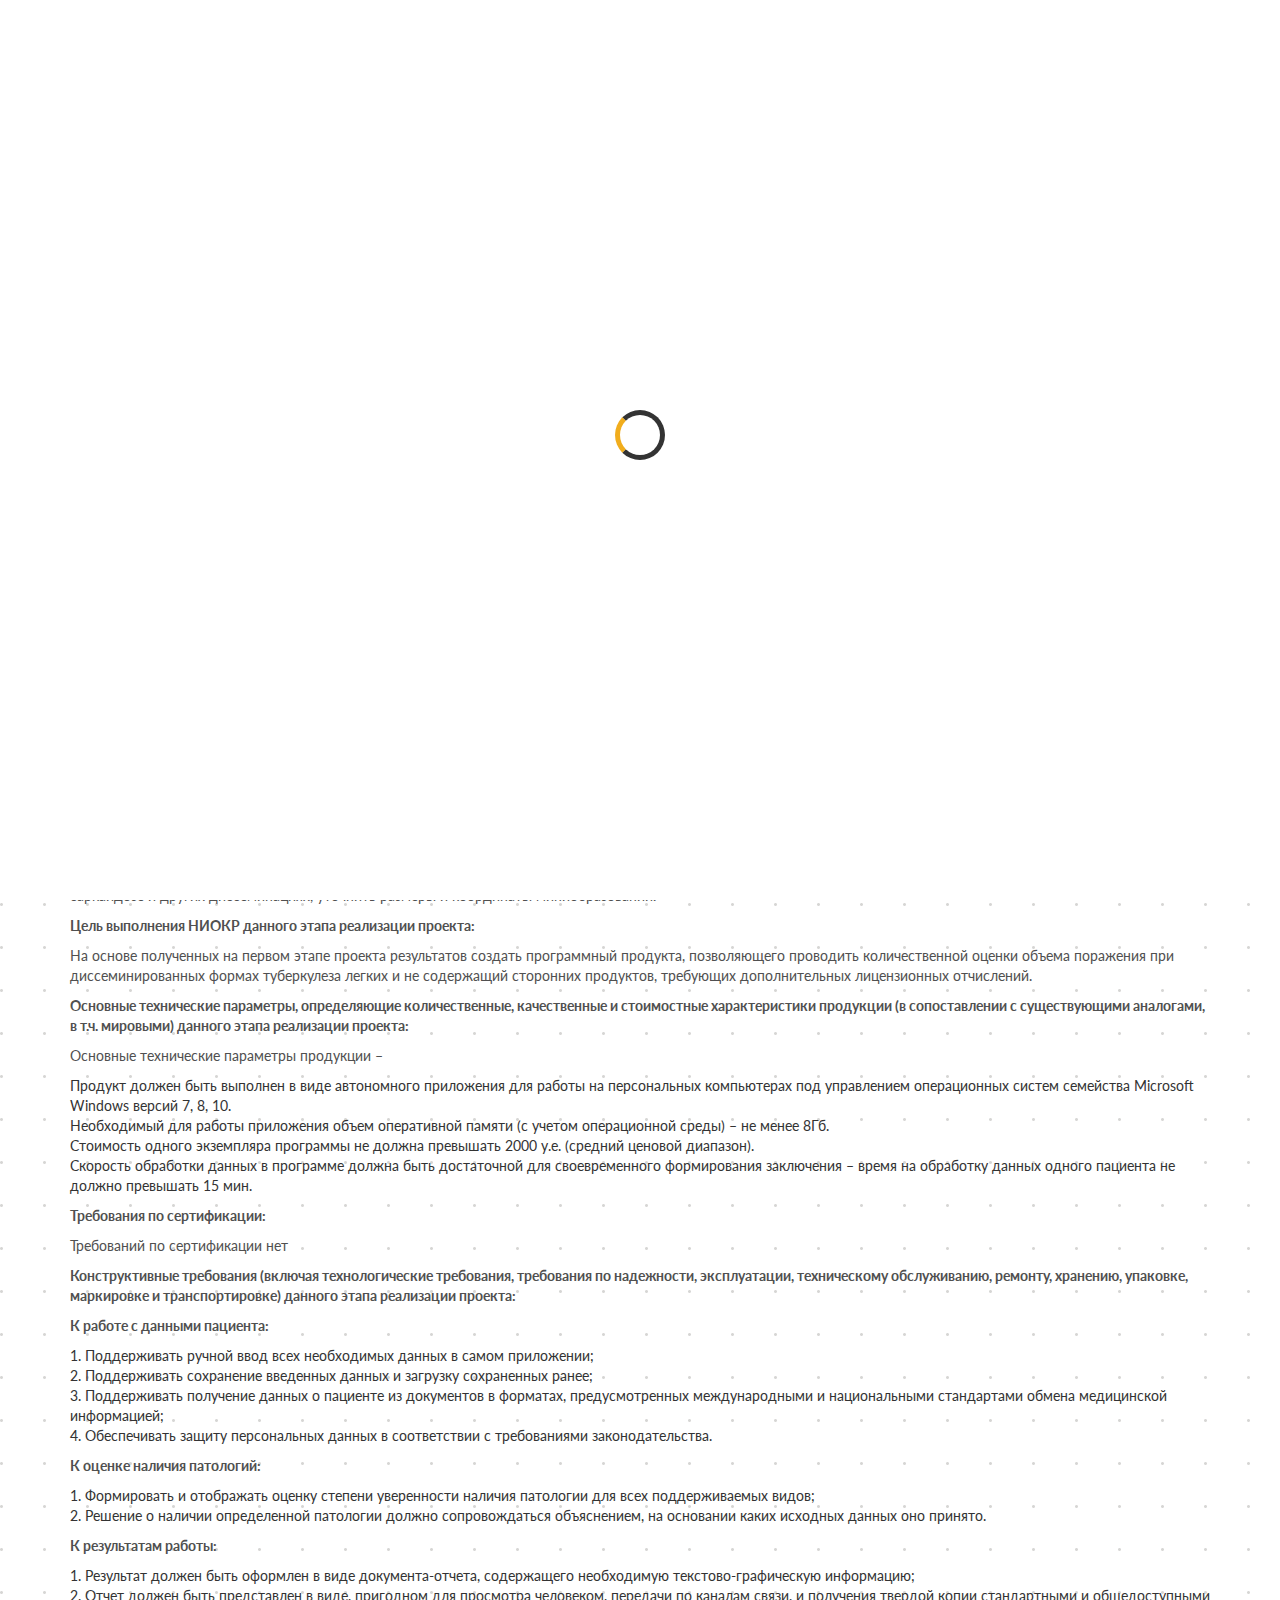
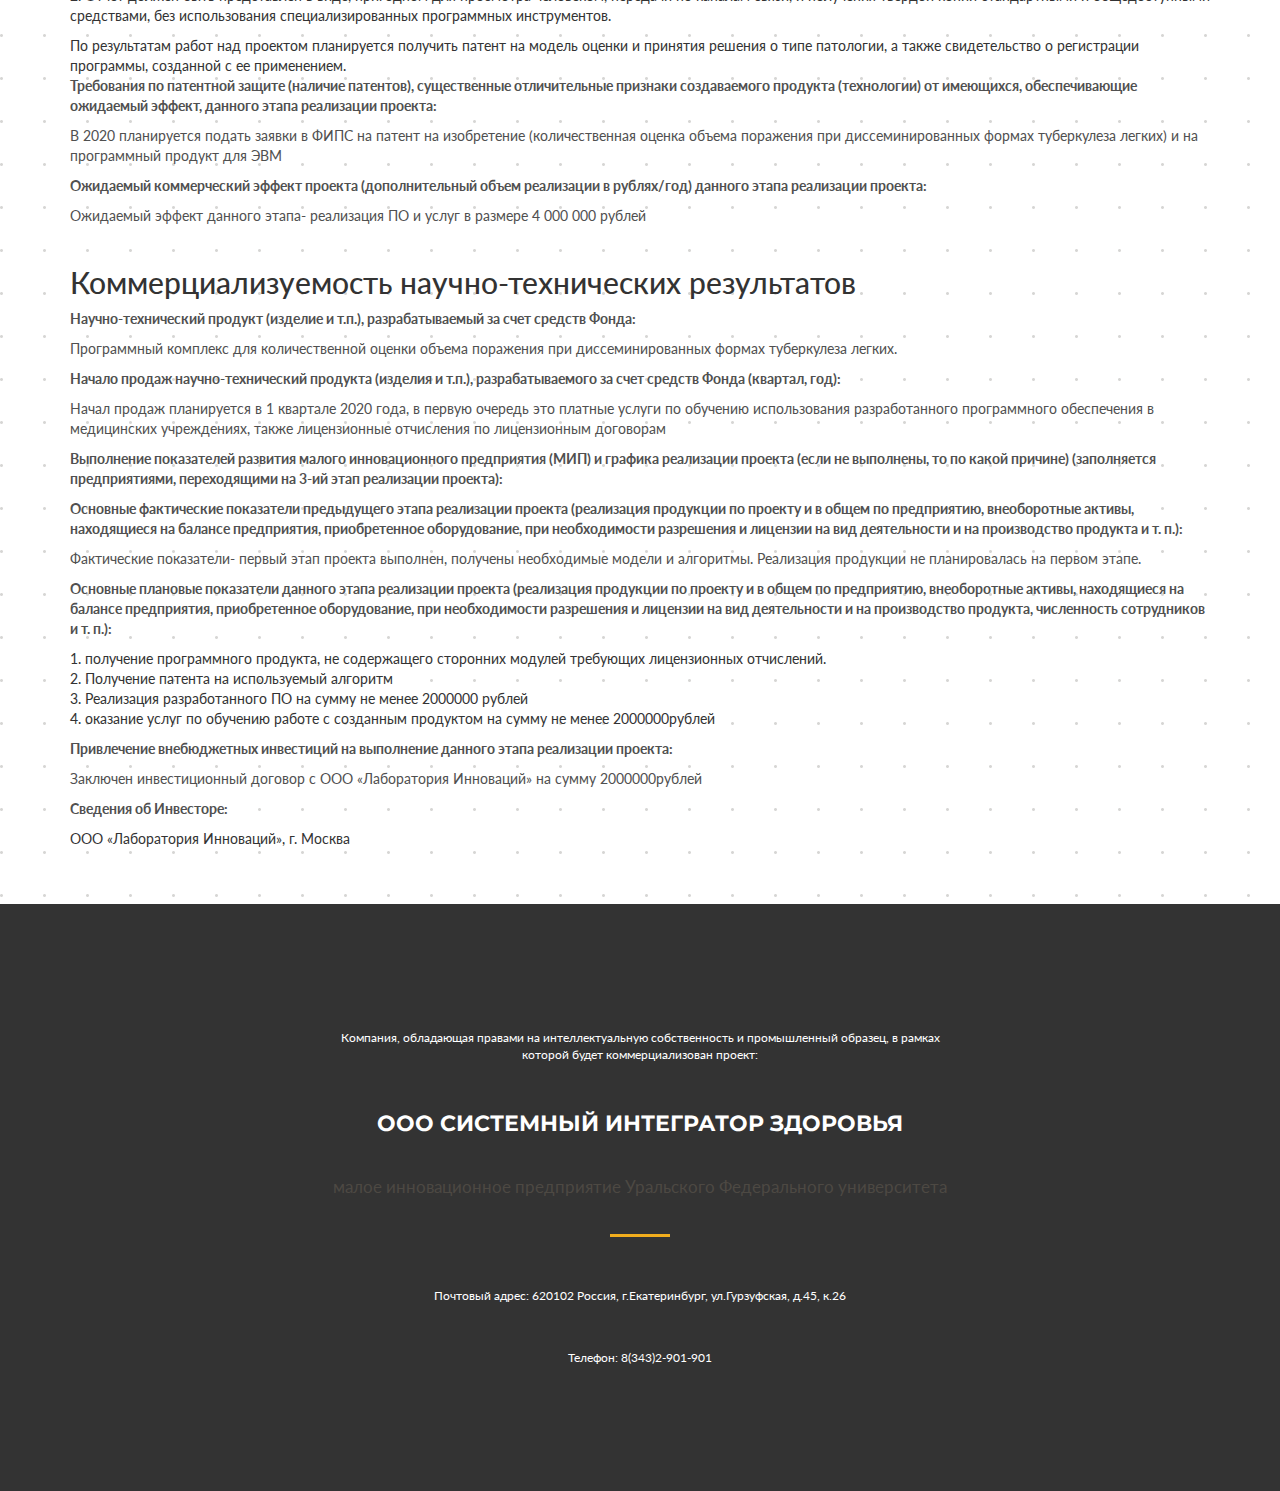
<file: project.html>
<!DOCTYPE html>
<html lang="ru">
<head>
    <meta charset="utf-8">
    <meta http-equiv="X-UA-Compatible" content="IE=edge">
    <meta name="viewport" content="width=device-width, initial-scale=1">
    <title>Содержание проекта</title>

    <!-- CSS Files
        ========================================================================= -->
    <link href="css/reset.css" rel="stylesheet">
    <link href="css/bootstrap.css" rel="stylesheet">
    <link href="css/style.css" rel="stylesheet">
    <link href="css/color_3.css" rel="stylesheet">
    <link href="css/font-awesome.min.css" rel="stylesheet">
    <link href="css/owl.carousel.css" rel="stylesheet">


    <!-- HTML5 Shim and Respond.js IE8 support of HTML5 elements and media queries -->
    <!-- WARNING: Respond.js doesn't work if you view the page via file:// -->
    <!--[if lt IE 9]>
    <script src="https://oss.maxcdn.com/libs/html5shiv/3.7.0/html5shiv.js"></script>
    <script src="https://oss.maxcdn.com/libs/respond.js/1.4.2/respond.min.js"></script>
    <![endif]-->
</head>
<body>


<!-- Loader page -->
<div id="pageloader">
    <div class="loader-item text-center">
        <div class="loader">Loading...</div>
    </div>
</div>
<!-- End loader page -->


<!-- menu
    ========================================================================= -->
<div class="menu_white1">
    <div class="navsticky">
        <nav class="navbar navbar-topaz" role="navigation">
            <div class="container">
                <!-- Brand and toggle get grouped for better mobile display -->
                <div class="navbar-header">
                    <button type="button" class="navbar-toggle" data-toggle="collapse"
                            data-target="#bs-example-navbar-collapse-1">
                        <span class="sr-only">Toggle navigation</span>
                        <span class="icon-bar"></span>
                        <span class="icon-bar"></span>
                        <span class="icon-bar"></span>
                    </button>
                    <a class="navbar-brand" href="index.html">ООО Системный интегратор здоровья</a>
                </div>

                <!-- Collect the nav links, forms, and other content for toggling -->
                <div class="collapse navbar-collapse" id="bs-example-navbar-collapse-1">
                    <ul class="nav navbar-nav navbar-right">
                        <li><a href="index.html#interests">НАУЧНЫЕ ИНТЕРЕСЫ</a></li>
                        <li class="dropdown">
                            <a href="index.html#project" class="dropdown-toggle" data-toggle="dropdown">О ПРОЕКТЕ <b
                                    class="caret"></b></a>
                            <ul class="dropdown-menu">
                                <li><a href="index.html#project">О ПРОЕКТЕ</a></li>

                                <li><a href="index.html#presentation">ПРЕЗЕНТАЦИЯ</a></li>
                                <li><a href="index.html#medtests">МЕДИЦИНСКИЕ ИСПЫТАНИЯ</a></li>
                                <li><a href="index.html#comptests">ТЕСТИРОВАНИЕ программно-диагностического комплекса</a></li>
                                <li><a href="index.html#registrations">СВИДЕТЕЛЬСТВА НА ПП</a></li>
                            </ul>
                        </li>
                        <li><a href="index.html#innoprom">ИННОПРОМ</a></li>
                        <li><a href="index.html#news">НОВОСТИ</a></li>
                        <li><a href="index.html#footer">КОНТАКТЫ</a></li>
                    </ul>
                </div><!-- /.navbar-collapse -->
            </div><!-- /.container -->
        </nav>
    </div>
</div>



<!-- Project 1 Section
    ========================================================================= -->
<section id="project_extended" class="container">
    <div class="big_title_left">
        <div class="big_title_txt_left montserrat_font">Содержание проекта</div>
        <div class="big_title_txt_separ background_color"></div>

    </div>
    <div class="section_content">
        <h2>Научно-техническая часть проекта</h2>
        <p><strong>Имеющийся научно-технический задел (что сделано при выполнения НИОКР предыдущего этапа реализации
            проекта):</strong></p>
        <p>Выполнена работа по 3D моделированию органов человека. Участие в выставке ИННОПРОМ2013 и 2014, г.
            Екатеринбург. Проделан комплекс работ по анализу состояния проблемы, выбору прототипов, моделированию
            прототипов и предлагаемых решений, по развитию прототипов, созданию и реализации алгоритмических моделей и
            первой версии ПО. Проведено аналитическое исследование проблемы, выявлены релевантные аналоги и предложен
            компилятивный прототип из среды визуализации MeVisLab, дана критика составляющих этой компиляции, предложены
            решения по устранению недостатков, уточнена задача НИОКР, проведено когнитивное исследование деятельности
            врача-рентгенолога высокой квалификации, выполнена алгоритмизация его деятельности, составлен пакет
            алгоритмических моделей прототипа и предлагаемого решения, приведен пример работы с компьютерной
            реализацией.
        <p>Созданы системно-структурная модель ПО с прототипными и авторскими модулями, развиты алгоритмические модели
            обработки данных и тестирования ПО; предложены соответствующие программные средства. Созданы: иерархическая
            модель ПО на базе ППП MeVisLab; структурносистемные модели коммутатора модулей ПО и средств тестирования ПО;
            получены дополнительные алгоритмические модели создания псевдо 3D-визуализации, выделения узлов поражения
            легких человека, тестирования ПО, развития визуализации от 2D до стерео 3D в интересах диагностики и
            удаленного консультирования; приведен анализ сильных и слабых сторон ПО-прототипа; поставлена задача на
            создание дополнительных модулей. Выполнен литературно-аналитический обзор ПО для количественной оценки
            диссеминированного поражения легких, аналоги, научные прототипы, алгоритмы и схемы, предлагаемый прототип
            ПО, подходы к интеграции с хранилищем видеоданных и со средствами стереовизуализации, приведены результаты
            тестирования предложенного решения методом прямого сравнения с клиническими данными.
        <p><strong>Назначение и область применения научно-технического продукта (изделия и т.п.):</strong></p>
        <p>Поддержка диагностики и мониторирования лечения диссеминированного поражения легких
        <p>Предлагаемый к рассмотрению медико-диагностический комплекс предназначен в первую очередь для борьбы с таким
            опасным и распространенным заболеванием как туберкулез, в частности с его очень трудно диагностируемой
            формой – диссеминированным поражением легких. Существует несколько десятков разновидностей ДПЛ, методы
            лечения которых порой диаметрально противоположны. Только правильный и своевременный диагноз обеспечит
            эффективное лечение. Комплекс предполагает не только интеллектуальную составляющую в виде подсказчика,
            который помогает уточнять диагноз, основываясь на базе примеров и экспертных мнениях, но и, самое главное,
            дает количественную оценку объема поражения, что позволяет получить объективный показатель динамики лечения.
            Пользователь-больной имеет четкий образ своего недуга (что тоже важно при лечении), пользователь-врач
            получает мощный, надежный инструмент для быстрой диагностики потока больных.
        <p>Предлагаемое программное обеспечение позволяет строить трехмерные модели легких пациента на основе данных
            компьютерной томографии (стандартное, обязательное обследование при подозрении на туберкулез), а также
            численно измерить такой важный показатель, как объём поражения при диссеминированном туберкулезе, силикозе,
            саркаидозе и других диссеминациях, уточнить размеры и координаты миниобразований.
        <p><strong>Цель выполнения НИОКР данного этапа реализации проекта:</strong></p>
        <p>На основе полученных на первом этапе проекта результатов создать программный продукта, позволяющего проводить
            количественной оценки объема поражения при диссеминированных формах туберкулеза легких и не содержащий
            сторонних продуктов, требующих дополнительных лицензионных отчислений.
        <p><strong>Основные технические параметры, определяющие количественные, качественные и стоимостные
            характеристики продукции (в сопоставлении с существующими аналогами, в т.ч. мировыми) данного этапа
            реализации проекта:</strong></p>
        <p>Основные технические параметры продукции –</p>
        <ul>
            <li>Продукт должен быть выполнен в виде автономного приложения для работы на персональных компьютерах под управлением операционных систем семейства Microsoft Windows версий 7, 8, 10. </li>
            <li Для работы продукта не требуется наличие другого коммерческого программного обеспечения. </li>
            <li> Необходимый для работы приложения объем оперативной памяти (с учетом операционной среды) – не менее 8Гб. </li>
            <li> Стоимость одного экземпляра программы не должна превышать 2000 у.е. (средний ценовой диапазон).</li>
            <li> Скорость обработки данных в программе должна быть достаточной для своевременного формирования заключения – время на обработку данных одного пациента не должно превышать 15 мин.</li>
        </ul>
        <p><strong>Требования по сертификации:</strong></p>
        <p>Требований по сертификации нет</p>
        <p><strong>Конструктивные требования (включая технологические требования, требования по надежности,
            эксплуатации, техническому обслуживанию, ремонту, хранению, упаковке, маркировке и транспортировке) данного
            этапа реализации проекта:</strong></p>
        <p><strong>К работе с данными пациента:</strong></p>
        <ol>
            <li>1. Поддерживать ручной ввод всех необходимых данных в самом приложении; </li>
            <li>2. Поддерживать сохранение введенных данных и загрузку сохраненных ранее; </li>
            <li>3. Поддерживать получение данных о пациенте из документов в форматах, предусмотренных международными и национальными стандартами обмена медицинской информацией; </li>
            <li>4. Обеспечивать защиту персональных данных в соответствии с требованиями законодательства.</li>
        </ol>
        <p><strong>К оценке наличия патологий:</strong></p>
        <ol>
            <li>1. Формировать и отображать оценку степени уверенности наличия патологии для всех поддерживаемых видов;</li>
            <li>2. Решение о наличии определенной патологии должно сопровождаться объяснением, на основании каких исходных данных оно принято. </li>
        </ol>
        <p><strong>К результатам работы:</strong></p>
        <ol>
            <li>1. Результат должен быть оформлен в виде документа-отчета, содержащего необходимую текстово-графическую информацию; </li>
            <li>2. Отчет должен быть представлен в виде, пригодном для просмотра человеком, передачи по каналам связи, и получения твердой копии стандартными и общедоступными средствами, без использования специализированных программных инструментов.</li>
        </ol>
        По результатам работ над проектом планируется получить патент на модель оценки и принятия решения о типе патологии, а также свидетельство о регистрации программы, созданной с ее применением.

        <p><strong>Требования по патентной защите (наличие патентов), существенные отличительные признаки создаваемого
            продукта (технологии) от имеющихся, обеспечивающие ожидаемый эффект, данного этапа реализации
            проекта:</strong>
        <p></p>
        <p>В 2020 планируется подать заявки в ФИПС на патент на изобретение (количественная оценка объема поражения при
            диссеминированных формах туберкулеза легких) и на программный продукт для ЭВМ
        <p><strong>Ожидаемый коммерческий эффект проекта (дополнительный объем реализации в рублях/год) данного этапа
            реализации проекта:</strong></p>
        <p>Ожидаемый эффект данного этапа- реализация ПО и услуг в размере 4 000 000 рублей
        <h2>Коммерциализуемость научно-технических результатов</h2>
        <p><strong>Научно-технический продукт (изделие и т.п.), разрабатываемый за счет средств Фонда:</strong></p>
        <p>Программный комплекс для количественной оценки объема поражения при диссеминированных формах туберкулеза
            легких.
        <p><strong>Начало продаж научно-технический продукта (изделия и т.п.), разрабатываемого за счет средств Фонда
            (квартал, год):</strong></p>
        <p>Начал продаж планируется в 1 квартале 2020 года, в первую очередь это платные услуги по обучению
            использования разработанного программного обеспечения в медицинских учреждениях, также лицензионные
            отчисления по лицензионным договорам
        <p><strong>Выполнение показателей развития малого инновационного предприятия (МИП) и графика реализации проекта
            (если не выполнены, то по какой причине) (заполняется предприятиями, переходящими на 3-ий этап реализации
            проекта):</strong></p>
        <p><strong>Основные фактические показатели предыдущего этапа реализации проекта (реализация продукции по проекту
            и в общем по предприятию, внеоборотные активы, находящиеся на балансе предприятия, приобретенное
            оборудование, при необходимости разрешения и лицензии на вид деятельности и на производство продукта и т.
            п.):</strong></p>
        <p>Фактические показатели- первый этап проекта выполнен, получены необходимые модели и алгоритмы. Реализация
            продукции не планировалась на первом этапе.
        <p><strong>Основные плановые показатели данного этапа реализации проекта (реализация продукции по проекту и в
            общем по предприятию, внеоборотные активы, находящиеся на балансе предприятия, приобретенное оборудование,
            при необходимости разрешения и лицензии на вид деятельности и на производство продукта, численность
            сотрудников и т. п.):</strong></p>
        <ol>
            <li>1. получение программного продукта, не содержащего сторонних модулей требующих лицензионных отчислений.
            <li>2. Получение патента на используемый алгоритм
            <li>3. Реализация разработанного ПО на сумму не менее 2000000 рублей
            <li>4. оказание услуг по обучению работе с созданным продуктом на сумму не менее 2000000рублей
        </ol>
        <p><strong>Привлечение внебюджетных инвестиций на выполнение данного этапа реализации проекта:</strong></p>
        <p>Заключен инвестиционный договор с ООО «Лаборатория Инноваций» на сумму 2000000рублей
        <p><strong>Сведения об Инвесторе:</strong></p>
        ООО «Лаборатория Инноваций», г. Москва 
    </div>
</section>


<!-- Footer
    ========================================================================= -->
<footer id="footer">
    <div class="footer4">
        <div class="container text-center">
            <p>Компания, обладающая правами на интеллектуальную собственность и промышленный образец, в рамках которой
                будет коммерциализован проект:</p>
            <div class="big_title_txt montserrat_font">ООО Системный интегратор здоровья</div>
            <div class="text_und_big_title">малое инновационное предприятие Уральского Федерального университета</div>
            <div class="big_title_txt_separ background_color"></div>
            <p>Почтовый адрес: 620102 Россия, г.Екатеринбург, ул.Гурзуфская, д.45, к.26</p>
            <p>Телефон: 8(343)2-901-901</p>
        </div>
    </div>
</footer>


<!-- jQuery (necessary for Bootstrap's JavaScript plugins) -->
<script src="js/jquery-1.11.0.min.js"></script>

<!-- Plugins for Bootstrap -->
<script src="js/bootstrap.min.js"></script>

<!-- Jquery Appear -->
<script src="js/jquery.appear.js"></script>

<!-- jQuery Easing v1.3 -->
<script src="js/jquery.easing.1.3.js"></script>

<!-- Modernizr v2.7.1 -->
<script src="js/modernizr-latest.js"></script>

<!-- enquire -->
<script src="js/enquire.min.js"></script>

<!-- WoW animation -->
<script src="js/wow.min.js"></script>

<!-- Superslides - v0.6.2 - 2013-07-10 -->
<script src="js/jquery.superslides.min.js"></script>

<!-- FitVids 1.1 -->
<script src="js/jquery.fitvids.js"></script>

<!-- jQuery OwlCarousel v1.3.2 -->
<script src="js/owl.carousel.min.js"></script>

<!-- jPlayer 2.6.0 -->
<script src="js/jquery.jplayer.min.js"></script>

<!-- Isotop -->
<script src="js/jquery.isotope.min.js"></script>

<!-- jQuery countTo Plugin -->
<script src="js/jquery.countTo.js"></script>

<!-- jQuery Pretty Photo -->
<script src="js/jquery.prettyPhoto.js"></script>

<!-- Sticky -->
<script src="js/jquery.sticky.js"></script>

<!-- Twitter Feeds -->
<script src="js/twitter/jquery.tweet.js"></script>

<!-- Nice Scroll -->
<script src="js/jquery.nicescroll.js"></script>

<!-- bxslider -->
<script src="js/jquery.bxslider.min.js"></script>

<!--jquery.mb.YTPlayer JS -->
<script src="js/jquery.mb.YTPlayer.js"></script>

<!-- One Page Nav -->
<script src="js/jquery.nav.js"></script>

<!-- Easy Pie Chart -->
<script src="js/jquery.easy-pie-chart.js"></script>

<!--&lt;!&ndash; GMAP3 Plugin for JQuery &ndash;&gt;-->
<!--<script type="text/javascript" src="http://maps.google.com/maps/api/js?sensor=false&amp;language=en"></script>-->
<!--<script src="js/gmap3.min.js"></script>-->

<!-- jQuery code for Masonry Blog -->
<script src="js/script_masonryb.js"></script>

<script src="js/moment-with-locales.min.js"></script>
<script src="js/jquery.rss.min.js"></script>


<!-- jQuery code for plugins -->
<script src="js/script.js"></script>



</body>
</html>
</file>
<file: css/style.css>
@import url(https://fonts.googleapis.com/css?family=Lato:100,300,400,700,900,100italic,300italic,400italic,700italic,900italic);
@import url(https://fonts.googleapis.com/css?family=Montserrat:400,700);

body {
    overflow:hidden;
}

/* Initial font */
body, a, blockquote{
	font-family: 'Lato', sans-serif;
	font-weight: 400; 
	color: #333333;
	background: url(../img/body_bg.png);
}

p{
	font-family: 'Lato', sans-serif;
	font-weight: 400; 
	color: #505050;
	font-size: 14px;
}

a, input[type="submit"], input[type="reset"]{
	text-decoration: none;
	-webkit-transition: all 0.2s linear;
	-moz-transition: all 0.2s linear;
	-o-transition: all 0.2s linear;
	transition: all 0.2s linear;
}

*:focus {
    outline: 0;
}

.space{
	width: 100%;
	margin: 52px 0;
	height: 10px;
}

button{
	background-color: white;
	border: solid 1px #333333;
	font-size: 14px;
	padding: 12px 22px;
	color: #333333;
}


/* Page Loading */

#pageloader {
	width: 100%;
	height: 100%;
	position: fixed;
	z-index: 999999;
	background: white;
}

.loader-item {
	position: absolute;
	width: auto;
	height: auto;
	margin: -25px 0 0 -25px;
	top:45%;
	left:50%;
	text-align:center;
}

.loader {
  margin: 6em auto;
  font-size: 5px;
  position: relative;
  text-indent: -9999em;
  border-top: 1.1em solid #333333;
  border-right: 1.1em solid #333333;
  border-bottom: 1.1em solid #333333;
  border-left: 1.1em solid #333333;
  -webkit-animation: load8 1.1s infinite linear;
  animation: load8 1.1s infinite linear;
}

.loader,
.loader:after {
  border-radius: 50%;
  width: 10em;
  height: 10em;
}
@-webkit-keyframes load8 {
  0% {
    -webkit-transform: rotate(0deg);
    transform: rotate(0deg);
  }
  100% {
    -webkit-transform: rotate(360deg);
    transform: rotate(360deg);
  }
}
@keyframes load8 {
  0% {
    -webkit-transform: rotate(0deg);
    transform: rotate(0deg);
  }
  100% {
    -webkit-transform: rotate(360deg);
    transform: rotate(360deg);
  }
}

/* Top Menu */
.navsticky{
	width: 100%;
	z-index: 99999;
}

.navbar-topaz{
	background-color: white;
	background-image: none;
	opacity: 0.95;
	-webkit-transition: all 0.2s linear;
	-moz-transition: all 0.2s linear;
	-o-transition: all 0.2s linear;
	transition: all 0.2s linear;
}

.navbar-topaz > .container .navbar-brand, .navbar-topaz > .container-fluid .navbar-brand{
	background-image: none;
}

.navbar-topaz:hover{
	opacity: 1;
}

.navsticky .navbar{
	border-radius: 0;
}

.navsticky .navbar a{
	color: #333333;
	line-height: 34px;
}

.navsticky .dropdown-menu{
	background-color: white;
	color: #333333;
	border-radius: 0;
}

.navsticky .dropdown-menu>li>a, .navsticky .dropdown-menu>li>a{
	background-color: transparent;;
	color: #333333;
}

.navsticky .nav>li>a{
	padding: 10px 5px;
	line-height: 44px;
	background-image: none;
}

.navsticky .dropdown-menu>li>a{
	font-weight: 400;
	background-image: none;
}

.navopacity{
	opacity: 0.9;
}



/* Super Slides background */
#home {
	width:100%;
	height:auto;
	position:relative;	
}

#slides_background {
	position: relative;
	background-color:black;
}

#slides_background .slides-container {
	display: none;
}

#slides_background .slides-container  div,
#slides_background .slides-container  img{
	width:100%;
	height:100%;
}

#slides_background_home {
	position: relative;
	background-color:black;
}

#slides_background_home .slides-container {
	display: none;
}

#slides_background_home .slides-container  div,
#slides_background_home .slides-container  img{
	width:100%;
	height:100%;
}

/* Change the picture of the home background here */
#slides_background_home .slides-container .img0{
	background:url(../img/bg.jpg) center fixed ;
}

#slides_background_home .slides-container .img1{
	background:url(../img/bg6.jpg) center fixed ;
}

#slides_background_home .slides-container .img5{
	background:url(../img/bg23.jpg) center fixed ;
}

#slides_background_home .slides-container .img6{
	background:url(../img/pattern_2.png) center fixed ;
}






#slides_background .slides-container .img1{
	background:url(../img/bg6.jpg) center fixed ;
}

#slides_background .slides-container .img2{
	background:url(../img/bg18.jpg) center fixed ;
}

#slides_background .slides-container .img3{
	background:url(../img/bg15.jpg) center fixed ;
}

#slides_background .slides-container .img4{
	background:url(../img/bg11.jpg) center fixed ;
}





/* Super Slides Navigation */

.slides-navigation {
	margin: 0 auto;
	position: absolute;
	z-index: 3;
	top: 45%;
	width: 100%;
}
.slides-navigation a {
	position: absolute;
	top:50%;
	cursor:pointer;
	opacity: 0;
	z-index:1000;
	-webkit-transition: all 0.5s;
	-moz-transition: all 0.5s;
	transition: all 0.5s;
}

.slides-navigation a.prev {
	height:60px;
	width:32px;
	left: 2%;
	background:url(../img/arrow_left1.png) no-repeat;
}

.slides-navigation a.next {
	height:60px;
	width:32px;
	right: 2%;
	background:url(../img/arrow_right1.png) no-repeat;
}


#home:hover .slides-navigation a{
	opacity:0.6;
}

.slides-navigation a:hover{
	opacity:1 !important;
}


/* Super Slide text inside */
.homesliders .bx-wrapper .bx-viewport{
	-moz-box-shadow: none;
	-webkit-box-shadow: none;
	box-shadow: none;
	border: 0px;
	background: transparent;
}

.homesliders .fullbg_bigtxt{
	margin-top: 0px;
}

.homesliders .logo{
	margin-bottom: 40px;
}



/* Content Fixed Full Background */
.main{
	position:absolute;
	width:100%;
	top:55%;
	margin:0 auto;
	z-index:2;
	background: transparent;
	height:auto;
	min-height:300px;
	padding-left: 70px;
}

.fullbg_bigtxt{
	text-transform: uppercase;
	color: white;
	font-size: 48px;
	margin-top: 30px;
	font-weight: 700;
}

.fullbg_bigtxt_slider{
	text-transform: uppercase;
	color: white;
	font-size: 48px;
}

.fullbg_smalltxt{
	color: white;
	font-size: 18px;
	margin-bottom: 30px;
}

.fullgb_extratxt{
	color: white;
	font-weight: 700;
	font-size: 60px;
	background-color: rgba(0, 0, 0, 0.3);
	border: solid 1px white;
	padding: 25px 30px;
	display: inline-block;
}

.fullgb_extratxt_span{
	color: white;
	font-weight: 700;
	font-size: 60px;
	border: solid 1px white;
	padding: 25px 30px;
	display: inline-block;
	background-color: rgba(254, 254, 254, 1);
}

.btn_fullgb{
	color: white;
	text-transform: uppercase;
	font-size: 16px;
	border: solid 1px white;
	padding: 15px 45px;
	text-decoration: none;
}

.btn_fullgb:hover{
	color: #333333;
	background: white;
	text-decoration: none;
}


/* Big Title */
.big_title{
	margin-top: 100px;
	margin-bottom: 55px;
	text-align: center;
	font-size: 0px;
}

.big_title_txt{
	font-size: 22px;
	font-weight: 700;
	display: inline-block;
	text-transform: uppercase;
	margin-bottom: 35px;
}

.big_title_txt_separ{
	width: 60px;
	height: 3px;
	display: inline-block;
	margin-top: 35px;
}

.big_title_txt_separ_bg{
	width: 60px;
	height: 3px;
	display: inline-block;
	margin-top: 60px;
}

.big_title .fa_title{
	background-color: #333333;
	font-size: 60px;
	font-weight: 700;
	border: solid 1px #333333;
	display: inline-block;
	line-height: 86px;
	padding: 0 22px;
	margin: 14px 0;
}

.big_title .fa_title .fa{
	font-size: 48px;
	position: relative;
	top: -5px;
}


.text_und_big_title{
	font-size: 17px;
	color: #4d4943;
}

/* Content for section */
.section_content{
	margin-top: 15px;
	margin-bottom: 55px;
}

/* Content for ABout US
.about_content{
	text-align: center;
}*/

.company_img_block{
	position: relative;
	display: inline-block;
	margin: 0 10px 10px 0px;
}

.company_img_block img{
	position: relative;
	display: block;
	max-width: 100%;
}

.company_img_desc{
	position: absolute;
	bottom: 10px;
	left: 10px;
	background: #333333;
	color: white;
	font-size: 14px;
	padding: 10px 22px 10px 15px;
	-webkit-transition: all 0.2s linear;
	-moz-transition: all 0.2s linear;
	-o-transition: all 0.2s linear;
	transition: all 0.2s linear;
}

.company_img_block:hover .company_img_desc{
	left: 30px;
}

.company_img_block:hover img{
	opacity: 0.7;
}

.company_img_block:hover{
	cursor: pointer;
}

.company_content_parag p{
	text-align: justify;
}

.company_content_parag_all{
	position: relative;
	margin: 0;
}
.company_content_parag{
	-webkit-transition: all 0.5s ease-in-out;
  	-moz-transition: all 0.5s ease-in-out;
  	-o-transition: all 0.5s ease-in-out;
  	transition: all 0.5s ease-in-out;
  	opacity:0;
	 -ms-filter:"progid:DXImageTransform.Microsoft.Alpha(Opacity=0)";
  	filter: alpha(opacity=0);
  	position: absolute;
  	top: 0;
  	left: 0;
}

.opaque {
	opacity:1;
	z-index: 999;
	-ms-filter:"progid:DXImageTransform.Microsoft.Alpha(Opacity=100)";
 	filter: alpha(opacity=1);
}


/* About Us Style 1 */
.about_1 .company_btn{
	margin-top: 58px;
}

.about_1 .company_content_parag p{
	width: 96%;
}



/* About Us Style 2 */
.about_2 .company_btn{
	margin-top: 58px;
}

.about_2 .company_content_parag p{
	width: 96%;
}





/* About Us Style 3 */
.about_3 .about_3_btn{
	font-size: 24px;
	border: solid 1px #333333;
	padding: 12px 45px;
	margin: 0 10px;
	display: inline-block;
}

.about_3 .about_3_btn:hover{
	cursor: pointer;
}

.about_3_parag{
	width: 540px;
	margin: 0 auto;
	margin-top: 45px;
	margin-bottom: 50px;
}

.about_3_pimg{
	margin-top: 40px;
}


/* Style inner content */
.content_big_title{
	font-size: 18px;
	display: inline-block;
	color: #333333;
	text-transform: uppercase;
	font-weight: 700;
	font-family: 'Montserrat', sans-serif;
	margin-bottom: 26px;
}

.content_btn{
	color: white;
	font-size: 14px;
	padding: 18px 30px;
	font-weight: 700;
	text-decoration: none;
	background-image: none;
}

.content_btn:hover{
	background: #333333;
	text-decoration: none;
}

.company_btn{
	margin-top: 59px;
}


/* Our Company Section */
.img_border{
	border: solid 1px #333333;
}

.company_cat_row2{
	margin-top: 20px;
}

/* Team Section */
.team_content{
	text-align: center;
	position: relative;
}

.team_img_block{
	display: inline-block;
	margin: 1px;
	position: relative;
}

.team_img_block img{
	display: block;
	position: relative;
}

.team_img_name{
	position: absolute;
	bottom: 15px;
	left: 10px;
	padding: 8px 26px 8px 15px;
	font-size: 14px;
	color: white;
	background-color: #333333;
}

.overlay {
    position: absolute;
    top: 0;
    overflow: auto;
    z-index: 9999;
    visibility: hidden;
    background: white;
    width: 100%;
}

#team .close {
    position: absolute;
    top: 0;
    right: 10px;
    font-size: 36px;
}

.team_img_block:hover{
	cursor: pointer;
    filter: url(filters.svg#grayscale); /* Firefox 3.5+ */
    filter: gray; /* IE6-9 */
    -webkit-filter: grayscale(100%); /* Google Chrome & Safari 6+ */
	-moz-filter: grayscale(100%);
	-ms-filter: grayscale(100%); 
	-o-filter: grayscale(100%);
	-webkit-transition: all 0.2s linear;
	-moz-transition: all 0.2s linear;
	-o-transition: all 0.2s linear;
	transition: all 0.2s linear;
}


.team1.inactive{
   	opacity: 0;
   	-webkit-transition: opacity 0.1s 0.1s ease-in-out;
  	-moz-transition: opacity 0.1s 0.1s ease-in-out;
  	-o-transition: opacity 0.1s 0.1s ease-in-out;
  	transition: opacity 0.1s 0.1s ease-in-out;
}

.team10.inactive{
   	opacity: 0;
   	-webkit-transition: opacity 0.1s 0.2s ease-in-out;
  	-moz-transition: opacity 0.1s 0.2s ease-in-out;
  	-o-transition: opacity 0.1s 0.2s ease-in-out;
  	transition: opacity 0.1s 0.2s ease-in-out;
}

.team4.inactive{
   	opacity: 0;
   	-webkit-transition: opacity 0.1s 0.3s ease-in-out;
  	-moz-transition: opacity 0.1s 0.3s ease-in-out;
  	-o-transition: opacity 0.1s 0.3s ease-in-out;
  	transition: opacity 0.1s 0.3s ease-in-out;
}

.team6.inactive{
   	opacity: 0;
   	-webkit-transition: opacity 0.1s 0.4s ease-in-out;
  	-moz-transition: opacity 0.1s 0.4s ease-in-out;
  	-o-transition: opacity 0.1s 0.4s ease-in-out;
  	transition: opacity 0.1s 0.4s ease-in-out;
}

.team5.inactive{
   	opacity: 0;
   	-webkit-transition: opacity 0.1s 0.6s ease-in-out;
  	-moz-transition: opacity 0.1s 0.6s ease-in-out;
  	-o-transition: opacity 0.1s 0.6s ease-in-out;
  	transition: opacity 0.1s 0.6s ease-in-out;
}

.team8.inactive{
   	opacity: 0;
   	-webkit-transition: opacity 0.1s 0.7s ease-in-out;
  	-moz-transition: opacity 0.1s 0.7s ease-in-out;
  	-o-transition: opacity 0.1s 0.7s ease-in-out;
  	transition: opacity 0.1s 0.7s ease-in-out;
}

.team2.inactive{
   	opacity: 0;
   	-webkit-transition: opacity 0.1s 0.8s ease-in-out;
  	-moz-transition: opacity 0.1s 0.8s ease-in-out;
  	-o-transition: opacity 0.1s 0.8s ease-in-out;
  	transition: opacity 0.1s 0.8s ease-in-out;
}

.team9.inactive{
   	opacity: 0;
   	-webkit-transition: opacity 0.1s 0.9s ease-in-out;
  	-moz-transition: opacity 0.1s 0.9s ease-in-out;
  	-o-transition: opacity 0.1s 0.9s ease-in-out;
  	transition: opacity 0.1s 0.9s ease-in-out;
}

.team3.inactive{
   	opacity: 0;
   	-webkit-transition: opacity 0.1s 1s ease-in-out;
  	-moz-transition: opacity 0.1s 1s ease-in-out;
  	-o-transition: opacity 0.1s 1s ease-in-out;
  	transition: opacity 0.1s 1s ease-in-out;
}

.team7.inactive{
   	opacity: 0;
   	-webkit-transition: opacity 0.1s 1.1s ease-in-out;
  	-moz-transition: opacity 0.1s 1.1s ease-in-out;
  	-o-transition: opacity 0.1s 1.1s ease-in-out;
  	transition: opacity 0.1s 1.1s ease-in-out;
}

.overlay.active{
	visibility: visible;
	-webkit-transition: visibility 0.1s 1.2s ease-in-out;
  	-moz-transition: visibility 0.1s 1.2s ease-in-out;
  	-o-transition: visibility 0.1s 1.2s ease-in-out;
  	transition: visibility 0.1s 1.2s ease-in-out;
}

.overlay.active_reverse{
	visibility: hidden;
	-webkit-transition: visibility 0.1s ease-in-out;
  	-moz-transition: visibility 0.1s ease-in-out;
  	-o-transition: visibility 0.1s ease-in-out;
  	transition: visibility 0.1s ease-in-out;
}

.overlay img{
	position: static;
}

.overlay_name{
	font-size: 30px;
}

.overlay_sep{
	display: inline-block;
	width: 65px;
	height: 3px;
	margin: 20px 0px 15px;
}

.overlay_stitle{
	font-size: 18px;
	font-weight: 400; 
}

.overlay_social_btn{
	border: solid 1px #333333;
	font-size: 18px;
	width: 46px;
	height: 40px;
	margin-right: 10px;
	display: inline-block;
	text-align: center;
	padding-top: 7px;
}

.overlay_social{
	margin-top: 10px;
}

.overlay_p{
	font-size: 12px;
	color: #505050;
	text-align: center;
	margin: 0 auto;
	width: 325px;
	margin-top: 8px;
	margin-bottom: 25px;
}


.team7.active{
   	opacity: 1;
   	-webkit-transition: opacity 0.1s 0.1s ease-in-out;
  	-moz-transition: opacity 0.1s 0.1s ease-in-out;
  	-o-transition: opacity 0.1s 0.1s ease-in-out;
  	transition: opacity 0.1s 0.1s ease-in-out;
}

.team3.active{
   	opacity: 1;
   	-webkit-transition: opacity 0.1s 0.2s ease-in-out;
  	-moz-transition: opacity 0.1s 0.2s ease-in-out;
  	-o-transition: opacity 0.1s 0.2s ease-in-out;
  	transition: opacity 0.1s 0.2s ease-in-out;
}

.team9.active{
   	opacity: 1;
   	-webkit-transition: opacity 0.1s 0.3s ease-in-out;
  	-moz-transition: opacity 0.1s 0.3s ease-in-out;
  	-o-transition: opacity 0.1s 0.3s ease-in-out;
  	transition: opacity 0.1s 0.3s ease-in-out;
}

.team2.active{
   	opacity: 1;
   	-webkit-transition: opacity 0.1s 0.4s ease-in-out;
  	-moz-transition: opacity 0.1s 0.4s ease-in-out;
  	-o-transition: opacity 0.1s 0.4s ease-in-out;
  	transition: opacity 0.1s 0.4s ease-in-out;
}

.team8.active{
   	opacity: 1;
   	-webkit-transition: opacity 0.1s 0.6s ease-in-out;
  	-moz-transition: opacity 0.1s 0.6s ease-in-out;
  	-o-transition: opacity 0.1s 0.6s ease-in-out;
  	transition: opacity 0.1s 0.6s ease-in-out;
}

.team5.active{
   	opacity: 1;
   	-webkit-transition: opacity 0.1s 0.7s ease-in-out;
  	-moz-transition: opacity 0.1s 0.7s ease-in-out;
  	-o-transition: opacity 0.1s 0.7s ease-in-out;
  	transition: opacity 0.1s 0.7s ease-in-out;
}

.team6.active{
   	opacity: 1;
   	-webkit-transition: opacity 0.1s 0.8s ease-in-out;
  	-moz-transition: opacity 0.1s 0.8s ease-in-out;
  	-o-transition: opacity 0.1s 0.8s ease-in-out;
  	transition: opacity 0.1s 0.8s ease-in-out;
}

.team4.active{
   	opacity: 1;
   	-webkit-transition: opacity 0.1s 0.9s ease-in-out;
  	-moz-transition: opacity 0.1s 0.9s ease-in-out;
  	-o-transition: opacity 0.1s 0.9s ease-in-out;
  	transition: opacity 0.1s 0.9s ease-in-out;
}

.team10.active{
   	opacity: 1;
   	-webkit-transition: opacity 0.1s 1s ease-in-out;
  	-moz-transition: opacity 0.1s 1s ease-in-out;
  	-o-transition: opacity 0.1s 1s ease-in-out;
  	transition: opacity 0.1s 1s ease-in-out;
}

.team1.active{
   	opacity: 1;
   	-webkit-transition: opacity 0.1s 1.1s ease-in-out;
  	-moz-transition: opacity 0.1s 1.1s ease-in-out;
  	-o-transition: opacity 0.1s 1.1s ease-in-out;
  	transition: opacity 0.1s 1.1s ease-in-out;
}

.overlay.active{
	visibility: visible;
	-webkit-transition: visibility 0.1s 1.2s ease-in-out;
  	-moz-transition: visibility 0.1s 1.2s ease-in-out;
  	-o-transition: visibility 0.1s 1.2s ease-in-out;
  	transition: visibility 0.1s 1.2s ease-in-out;
}

.overlay.active_reverse{
	visibility: hidden;
	-webkit-transition: visibility 0.1s ease-in-out;
  	-moz-transition: visibility 0.1s ease-in-out;
  	-o-transition: visibility 0.1s ease-in-out;
  	transition: visibility 0.1s ease-in-out;
}

#team .close:hover{
	border: none;
	background-color: transparent;
}





/* Managers */
.managers_img_block{
	display: inline-block;
	position: relative;
	margin: 2px;
}

.managers_img_block img{
	display: inline-block;
	position: relative;
}

.managers_img_desc{
	position: absolute;
	top: 0;
	left: 0;
	font-size: 18px;
	color: white;
	background: url(../img/darkbg_on-hover.png);
	width: 100%;
	height: 100%;
	opacity: 0;
	z-index: 1;
	-webkit-transition: all 0.2s linear;
	-moz-transition: all 0.2s linear;
	-o-transition: all 0.2s linear;
	transition: all 0.2s linear;
}

.managers_img_desc:hover{
	cursor: pointer;
	opacity: 1;
}

.managers_img_desc_ins{
	padding: 20px;
}

.managers_ins_name{
	color: white;
	font-size: 24px;
	background-color: #333333;
	padding: 12px 30px;
	display: inline-block;
}

.managers_ins_p{
	font-size: 12px;
	text-align: justify;
	margin-top: 7px;
}

.managers_ins_stb{
	margin-top: 22px;
	font-weight: 400; 
}

.managers_ins_stf{
	margin-top: 22px;
	font-weight: 400; 
}

.managers_ins_ico{
	color: white;
	background-color: #333333;
	width: 45px;
	display: inline-block;
	height: 45px;
	text-align: center;
	padding-top: 7px;
	font-size: 22px;
	margin-right: 5px;
}


/* Skills */
.skills_content_block{
	margin: 25px 0;
}
.skills_content_title{
	font-size: 24px;
	background: #333333;
	color: white;
	padding: 7px;
}

.skills_content_image{
	margin: 42px 0px;
}

.skills_content_nmbr{
	font-size: 48px;
	font-family: 'Roboto', sans-serif;
	font-weight: 700;
	border-bottom: solid 3px #333333;
	padding-bottom: 15px;
}

/* Services */
.service_content_block{
	margin-bottom: 45px;
}

.service_content_title{
	font-size: 18px;
	background: #333333;
	color: white;
	padding-top: 15px;
	padding-bottom: 13px;
	font-family: 'Montserrat', sans-serif;
}

.service_content_block .fa{
	margin: 30px 0px 20px;
}

.service_content_desc{
	color: #5b5b5b;
	font-size: 14px;
}

.service_content_sep{
	display: inline-block;
	width: 65px;
	height: 3px;
	margin: 20px 0px 25px;
}

.service_content_listtitle{
	font-size: 18px;
	margin-bottom: 8px;
}

.service_content_list{
	color: #5b5b5b;
	border-bottom: solid 3px #333333;
	padding-bottom: 28px;
}


/* Price */
.price_content_sep{
	display: inline-block;
	width: 65px;
	height: 3px;
	margin: 20px 0px 25px;
}

.price_content_title{
	font-size: 24px;
	background: #333333;
	color: white;
	padding: 23px;
}

.price_content_price{
	font-size: 36px;
	font-family: 'Roboto', sans-serif;
	font-weight: 700;
	margin-top: 25px;
}

.price_content_price span{
	font-size: 18px;
	font-family: 'Roboto', sans-serif;
	font-weight: 400;
	color: #949494;
}

.price_content_list{
	font-size: 14px;
	color: #5b5b5b;
}

.price_list_sep{
	display: inline-block;
	width: 200px;
	height: 1px;
	margin: 6px 0px;
	background-color: #c2c2c2;
}

.price_content_action{
	
}

.price_btn_action{
	text-decoration: none;
	display: inline-block;
	font-size: 18px;
	border: solid 1px #333333;
	padding: 12px 95px;
	margin-top: 22px;
	background-image: none;
	background-color: white;
}

.price_btn_action:hover{
	text-decoration: none;
	background-color: #333333;
}



/* Price 2 Columns */
.price2_col{
	width: 750px;
	margin: 0 auto;
}

.price_2col{
	width: 330px;
	display: inline-block;
	margin: 0 20px;
}



/* Price 3 Columns */
.price3_col{
	width: 900px;
	margin: 0 auto;
}

.price_3col{
	width: 280px;
	display: inline-block;;
}

.price_middle_col{
	margin: 0 24px;
}





/* Portfolio */

.portfolio_section{
	margin-top: 70px;
}

.portfolio_navigation_list li{
	display: inline;
	margin: 0px 8px
}

.portfolio_navigation_list a{
	text-decoration: none;
	font-size: 14px;
	border: solid 1px #333333;
	padding: 10px 40px;
}

.portfolio_navigation_list a:hover{
	text-decoration: none;
	background-color: #333333;
}

.portfolio_navigation_list a.active{
	text-decoration: none;
	background-color: #333333;
}

.portfolio_items{
	margin-top: 45px;
}

.portfolio_item{
	margin: 2px;
	position: relative;
	display: inline-block;
}

.portfolio_item img{
	display: block;
	position: relative;
}

.portfolio_item_info{
	position: absolute;
	top: 0;
	left: 0;
	width: 100%;
	height: 100%;
	background-color: white;
	border: solid 2px #333333;
	padding: 20px;
	opacity: 0;
	-webkit-transition: all 0.2s linear;
	-moz-transition: all 0.2s linear;
	-o-transition: all 0.2s linear;
	transition: all 0.2s linear;
}

.portfolio_item_info:hover{
	cursor: pointer;
	opacity: 1;
}

.portfolio_item_sep{
	display: inline-block;
	width: 65px;
	height: 3px;
	margin: 20px 0px 15px;
}

.portfolio_item_title{
	font-size: 18px;
	margin-top: 20px;
}

.portfolio_item_p{
	color: #5b5b5b;
	font-size: 14px;
}

.portfolio_item_btnblock{
	margin-top: 35px;
}

.portfolio_item_btn{
	text-decoration: none;
	padding: 13px 35px;
	color: white;
	font-size: 14px;
	font-weight: 700;
	background-image: none;
}

.portfolio_items *{	
    -webkit-transition: all 0.3s ease-out;
	-moz-transition: all 0.3s ease-out;
	-ms-transition: all 0.3s ease-out;
	-o-transition: all 0.3s ease-out;
	transition: all 0.3s ease-out;
}


/* Partners */
.partner_items .item{
  margin: 3px;
}
.partner_items .item img{
  display: block;
}

/* Testimonials */
#testimonials{
	margin-bottom: 55px;
}

.testimonials_content .fa{
	font-size: 60px;
	background-color: white;
	padding-right: 10px;
}

.testimonials_content_ribn{
	height: 3px;
	width: 100%;
	display: inherit;
	position: relative;
	top: -34px;
	z-index: -1;
}

.testimonials_content_text{
	color: #5b5b5b;
	font-size: 14px;
	border-bottom: solid 3px #333333;
	padding-bottom: 30px;
	text-align:justify;
}

.testimonials_content_author{
	margin-top: 15px;
}

.testimonials_content_img{
	float: left;
}

.testimonials_content_info{
	float: left;
	margin-left: 10px;
}

.testimonials_content_name{
	font-weight: 400; 
	font-size: 14px;
	line-height: 10px;
	margin-top: 18px;
}

.testimonials_content_function{
	color: #5b5b5b;
	font-size: 14px;
}

/* Blog */
#blog{
	margin-bottom: 75px;
}

.blog_content_title{
	font-size: 24px;
	margin-top: 5px;
}

.blog_content_title span{
	position: relative;
	top: 4px;
}

.blog_content_title .fa{
	background-color: #333333;
	padding: 10px 12px;
	font-size: 14px;
}

.blog_content_p{
	font-size: 14px;
	color: #5b5b5b;
	margin-top: 10px;
	text-align:justify;
}

.blog_content_details{
	font-size: 14px;
	color: #828282;
	border-top: solid 1px #c1c1c1;
	border-bottom: solid 3px #333333;
	padding: 10px 0px;
	margin-top: 18px;
}

.blog_content_date{
	float: left;
}

.blog_content_more{
	float: right;
}

.blog_content_more a{
	text-decoration: none;
	color: #828282;
}

.clear{
	clear: both;
	overflow: hidden;
}

.blog-post {
	width: 370px;
	margin: 8px 10px; 
	float: left;
	margin-bottom: 20px;
}

.blog-post2c {
	width: 560px;
	margin: 8px 12px; 
	float: left;
	margin-bottom: 20px;
}

.blogsidebar .blog-post {
	width: 370px;
	margin: 8px 20px; 
	float: left;
	margin-bottom: 20px;
}

.blog-post {
	-webkit-transition: all 0.3s ease-out;
	-moz-transition: all 0.3s ease-out;
	-ms-transition: all 0.3s ease-out;
	-o-transition: all 0.3s ease-out;
	transition: all 0.3s ease-out;
}

.bog_navigation{
	margin-top: 70px;
	margin-bottom: 45px;
}

.bog_navigation .current{
	color: #f48e0b;
	background-color: #333333;
	text-decoration: none;
	border: solid 1px #333333;
	cursor: default;
}

.bog_navigation_btn{
	text-decoration: none;
	font-size: 14px;
	border: solid 1px #333333;
	padding: 10px;
	margin: 0 5px;
	display: inline-block;
	width: 44px;
}

.testone{
	background-color: red;
}

.texttwo{
	background-color: yellow;
}

.blog_article{
	margin-bottom: 45px;
}

.blog_article em:after{
	content: "•";
	padding: 0 8px;
}

.dropcap{
	float: left;
	font-size: 36px;
	line-height: 26px;
	padding-right: 10px;
	padding-top: 8px;
}

.blog_article .blog_content_p{
	margin-top: 25px;
}

.blog_author{
	clear: both;
	margin: 30px 0 45px;
	padding: 20px 0;
	border-top: solid 1px #cccccc;
	border-bottom: solid 1px #cccccc;
}

.blog_author_img{
	float: left;
	margin-right: 15px;
}

.blog_author_info{
	float: left;
	width: 85%;
}

.blog_author_name{
	font-size: 24px;
}

.blog_author_txt{
	color: #505050;
	font-size: 12px;
}

.shareblock img{
	margin-right: 5px;
	cursor: pointer;
}

.blog_comments{
	padding-bottom: 15px;
	border-bottom: solid 1px #cccccc;
	margin-bottom: 25px;
}

.blog_comments_img{
	float: left;
	margin-right: 15px;
}

.blog_comments_info{
	float: left;
	width: 85%;
}

.number_comment{
	font-size: 24px;
	color: #505050;
	margin-bottom: 20px;
}

.blog_comments_txt{
	color: #505050;
}

.blog_under_comments{
	padding-left: 50px;
	margin-bottom: 25px;
}

.blog_comments_name{
	margin-bottom: 10px;
}

.blog_under_comments a,.blog_comments a{
	text-decoration: none;
	font-weight: bold;
}

.comment_date{
	font-size: 12px;
	color: #969696;
	display: inline-block;;
}

.post_comment input[type="text"]{
	line-height: 20px;
	width: 100%;
	padding-top: 10px;
	padding-bottom: 10px;
	padding-left: 10px;
	border: solid 1px #333333;
}

.post_comment textarea{
	line-height: 20px;
	width: 100%;
	padding-top: 10px;
	padding-bottom: 10px;
	padding-left: 10px;
	height: 180px;
	margin-top: 25px;
	border: solid 1px #333333;
}

.comment_inp_top{
	margin: 40px 0 25px;
	font-size: 24px;
	color: #505050;
}

.inputbtn{
	cursor: pointer;
	display: inline-block;
	font-size: 13px;
	padding: 10px 25px;
	-webkit-transition: all 0.2s linear;
	-moz-transition: all 0.2s linear;
	-o-transition: all 0.2s linear;
	transition: all 0.2s linear;
	border-radius: 1px;
	background: white;
	border: solid 1px #333333;
}

.submit_comment{
	float: right;
	margin-top: 20px;
}

.blog_content_thumbnail .bx-wrapper{
	margin-bottom: 0;
}

.blog_content_thumbnail .bx-wrapper .bx-viewport{
	border: 0;
	position: static;
}


/* Blog Side Bar */
.widget {
	margin-bottom: 55px;
}

.widget .search-form {
	position: relative;
}

.widget .search-form input[type="text"] {
	position: relative;
	padding: 12px 11px;
	color: #686868;
	display: block;
	width: 100%;
}

.widget .search-form button[type="submit"] {
	background: none;
	border: none;
	position: absolute;
	top: 0;
	right: 0;
	cursor: pointer;
	font-size: 14px;
	color: #686868;
}

.widget_title{
	border-left: solid 4px;
	font-size: 20px;
	padding-left: 8px;
	margin-bottom: 20px;
}

.widget .sidebar_post{
	border-bottom: 1px solid #efefef;
	margin-bottom: 15px;
	padding-bottom: 15px;
	position: relative;
}

.sidebar_post_title a{
	font-size: 12px;
}

.sidebar_post span{
	font-size: 11px;
	margin-top: 8px;
	color: #505050;
}


/* Categories Widget */
.categories a{
	font-size: 12px;
}

/* Tags Widget */
.tags_widget ul li {
	float: left;
	margin: 0 4px 4px 0;
	padding: 0;
}

.tags_widget ul li a {
	font-size: 12px;
	display: block;
	padding: 4px 10px;
	background: #f9f9f9;
	-webkit-transition: background 0.2s linear;
	-moz-transition: background 0.2s linear;
	-o-transition: background 0.2s linear;
	transition: background 0.2s linear;
}




/* Audio Player */
div.jp-audio,div.jp-audio-stream,div.jp-video {
    font-size: 1.25em;
    line-height: 1.6;
    color: #686868;
    background-color: #323232;
    clear: both;
    height: 34px;
}

div.jp-audio {
    width: 100%;
}

div.jp-audio-stream {
    width: 182px;
}

div.jp-video-270p {
    width: 480px;
}

div.jp-video-360p {
    width: 640px;
}

div.jp-video-full {
    width: 480px;
    height: 270px;
    position: static!important;
    position: relative;
}

div.jp-video-full div div {
    z-index: 1000;
}

div.jp-video-full div.jp-jplayer {
    top: 0;
    left: 0;
    position: fixed!important;
    position: relative;
    overflow: hidden;
}

div.jp-video-full div.jp-gui {
    position: fixed!important;
    position: static;
    top: 0;
    left: 0;
    width: 100%;
    height: 100%;
    z-index: 1001;
}

div.jp-video-full div.jp-interface {
    position: absolute!important;
    position: relative;
    bottom: 0;
    left: 0;
}

div.jp-interface {
    position: relative;
    background-color: #323232;
    width: 100%;
}

div.jp-audio div.jp-type-playlist div.jp-interface,div.jp-audio div.jp-type-single div.jp-interface,div.jp-audio-stream div.jp-type-single div.jp-interface {
    height: 34px;
}

div.jp-video div.jp-interface {
    border-top: 1px solid #009be3;
}

div.jp-controls-holder {
    clear: both;
    width: 440px;
    margin: 0 auto;
    position: relative;
    overflow: hidden;
    top: -8px;
}

div.jp-interface .jp-controls {
    list-style-type: none;
    margin: 0;
    padding: 0;
    overflow: hidden;
}

div.jp-audio .jp-controls {
    width: 100%;
}

div.jp-audio-stream .jp-controls {
    width: 142px;
    padding: 20px 20px 0;
}

div.jp-video div.jp-type-single .jp-controls {
    width: 78px;
    margin-left: 200px;
}

div.jp-video div.jp-type-playlist .jp-controls {
    width: 134px;
    margin-left: 172px;
}

div.jp-interface .jp-controls li,div.jp-video .jp-controls {
    display: inline;
}

div.jp-interface .jp-controls a {
    display: block;
    overflow: hidden;
    text-indent: -9999px;
}

a.jp-pause,a.jp-play {
    width: 34px;
    height: 34px;
    float: left;
    border-right: 1px solid #1a1a1a;
}

a.jp-play {
    background: url(../img/audio-controls.png) 0 0 no-repeat;
}

a.jp-play:hover {
    background: url(../img/audio-controls.png) 0 -34px no-repeat;
}

a.jp-pause {
    background: url(../img/audio-controls.png) -34px 0 no-repeat;
    display: none;
}

a.jp-pause:hover {
    background: url(../img/audio-controls.png) -34px -34px no-repeat;
}

a.jp-next,a.jp-previous,a.jp-stop {
    width: 28px;
    height: 28px;
    margin-top: 6px;
}

div.jp-progress {
    overflow: hidden;
    background-color: #ddd;
}

div.jp-audio div.jp-progress {
    position: absolute;
    top: 14px;
    height: 6px;
}

div.jp-audio div.jp-type-single div.jp-progress {
    left: 95px;
}

div.jp-audio div.jp-type-playlist div.jp-progress {
    left: 166px;
    width: 130px;
}

div.jp-video div.jp-progress {
    top: 0;
    left: 0;
    width: 100%;
    height: 10px;
}

div.jp-seek-bar {
    background: #bebebe;
    width: 0;
    height: 100%;
    cursor: pointer;
}

div.jp-play-bar {
    width: 0;
    height: 100%;
}

a.jp-mute,a.jp-unmute,a.jp-volume-max {
    width: 34px;
    height: 34px;
    float: right;
    border-left: 1px solid #545454;
}

div.jp-video a.jp-mute,div.jp-video a.jp-unmute,div.jp-video a.jp-volume-max {
    position: absolute;
    top: 12px;
    margin-top: 0;
}

div.jp-video a.jp-mute,div.jp-video a.jp-unmute {
    left: 50px;
}

div.jp-video a.jp-volume-max {
    left: 134px;
}

a.jp-mute {
    background: url(../img/audio-controls.png) -68px 0 no-repeat;
}

a.jp-mute:hover {
    background: url(../img/audio-controls.png) -68px -34px no-repeat;
}

a.jp-unmute {
    background: url(../img/audio-controls.png) -102px 0 no-repeat;
    display: none;
}

div.jp-volume-bar {
    position: relative;
    overflow: hidden;
    background: #bebebe;
    width: 46px;
    height: 6px;
    margin-top: 14px;
    margin-right: 15px;
    cursor: pointer;
}

div.jp-audio div.jp-volume-bar {
    float: right;
}

div.jp-audio-stream div.jp-volume-bar {
    top: 37px;
    left: 92px;
}

div.jp-video div.jp-volume-bar {
    top: 17px;
    left: 72px;
}

div.jp-volume-bar-value {
    width: 0;
    height: 6px;
}

div.jp-audio div.jp-time-holder {
    position: absolute;
    top: 50px;
}

div.jp-audio div.jp-type-single div.jp-time-holder {
    left: 110px;
    width: 186px;
}

div.jp-audio div.jp-type-playlist div.jp-time-holder {
    left: 166px;
    width: 130px;
}

div.jp-current-time,div.jp-duration {
    width: 60px;
    font-size: 11px;
    color: #EFEFEF;
    text-align: center;
    height: 34px;
    line-height: 34px;
}

div.jp-current-time {
    float: left;
    display: inline;
    border-left: 1px solid #545454;
}

div.jp-duration {
    float: right;
    display: inline;
    text-align: center;
    border-right: 1px solid #1a1a1a;
}

div.jp-video div.jp-current-time {
    margin-left: 20px;
}

div.jp-video div.jp-duration {
    margin-right: 20px;
}

div.jp-title {
    font-weight: 700;
    text-align: center;
}

div.jp-playlist,div.jp-title {
    width: 100%;
    background-color: #ccc;
    border-top: 1px solid #009be3;
}

div.jp-type-playlist div.jp-title,div.jp-type-single div.jp-playlist,div.jp-type-single div.jp-title {
    border-top: 0;
}

div.jp-playlist ul,div.jp-title ul {
    list-style-type: none;
    margin: 0;
    padding: 0 20px;
    font-size: .72em;
}

div.jp-title li {
    padding: 5px 0;
    font-weight: 700;
}

div.jp-playlist li {
    padding: 5px 0 4px 20px;
    border-bottom: 1px solid #eee;
}

div.jp-playlist li div {
    display: inline;
}

div.jp-type-playlist div.jp-playlist li:last-child {
    padding: 5px 0 5px 20px;
    border-bottom: 0;
}

div.jp-type-playlist div.jp-playlist li.jp-playlist-current {
    list-style-type: square;
    list-style-position: inside;
    padding-left: 7px;
}

div.jp-type-playlist div.jp-playlist a {
    color: #333;
    text-decoration: none;
}

div.jp-type-playlist div.jp-playlist a.jp-playlist-current,div.jp-type-playlist div.jp-playlist a:hover {
    color: #0d88c1;
}

div.jp-type-playlist div.jp-playlist a.jp-playlist-item-remove {
    float: right;
    display: inline;
    text-align: right;
    margin-right: 10px;
    font-weight: 700;
    color: #666;
}

div.jp-type-playlist div.jp-playlist a.jp-playlist-item-remove:hover {
    color: #0d88c1;
}

div.jp-type-playlist div.jp-playlist span.jp-free-media {
    float: right;
    display: inline;
    text-align: right;
    margin-right: 10px;
}

div.jp-type-playlist div.jp-playlist span.jp-free-media a {
    color: #666;
}

div.jp-type-playlist div.jp-playlist span.jp-free-media a:hover {
    color: #0d88c1;
}

span.jp-artist {
    font-size: .8em;
    color: #666;
}

div.jp-video-play {
    width: 100%;
    overflow: hidden;
    cursor: pointer;
    background-color: rgba(0,0,0,0);
}

div.jp-video-270p div.jp-video-play {
    margin-top: -270px;
    height: 270px;
}

div.jp-video-360p div.jp-video-play {
    margin-top: -360px;
    height: 360px;
}

div.jp-video-full div.jp-video-play {
    height: 100%;
}

a.jp-video-play-icon {
    position: relative;
    display: block;
    width: 112px;
    height: 100px;
    margin-left: -56px;
    margin-top: -50px;
    left: 50%;
    top: 50%;
    text-indent: -9999px;
}

div.jp-jplayer,div.jp-jplayer audio {
    width: 0;
    height: 0;
}

div.jp-jplayer {
    background-color: #000;
}

ul.jp-toggles {
    list-style-type: none;
    padding: 0;
    margin: 0 auto;
    overflow: hidden;
}

div.jp-audio .jp-type-single ul.jp-toggles {
    width: 25px;
}

div.jp-audio .jp-type-playlist ul.jp-toggles {
    width: 55px;
    margin: 0;
    position: absolute;
    left: 325px;
    top: 50px;
}

div.jp-video ul.jp-toggles {
    margin-top: 10px;
    width: 100px;
}

ul.jp-toggles li {
    display: block;
    float: right;
}

ul.jp-toggles li a {
    display: block;
    width: 25px;
    height: 18px;
    text-indent: -9999px;
    line-height: 100%;
}

.jp-no-solution {
    padding: 5px;
    font-size: .8em;
    background-color: #eee;
    border: 2px solid #009be3;
    color: #000;
    display: none;
}

.jp-no-solution a {
    color: #000;
}

.jp-no-solution span {
    font-size: 1em;
    display: block;
    text-align: center;
    font-weight: 700;
}

div.jp-play-bar {
	background: #fe7e17;
}
div.jp-volume-bar-value {
	background: #fe7e17;
}


/* Quote for the blog */
.blog_content_quote{
	background-color: #dbdbdb;
	font-size: 26px;
	font-weight: 300;
	font-style: italic;
	color: #666666;
	padding: 14px 20px 12px;
	line-height: 28px;
	background-image: url('../img/quote_bg.png');
	background-position: right bottom;
	background-repeat: no-repeat;
}

.blog_content_quote_name{
	font-size: 12px;
	color: #9c9b9b;
	font-style: normal;
	margin-top: 15px;
}


/* Load More BTN */
.more_blog_btn{
	text-decoration: none;
	font-size: 14px;
	padding: 15px 65px;
	margin-top: 65px;
	display: inline-block;
	font-weight: 700;
	color: white;
	background-image: none;
}	
	
	
/* Subscribe Form */
.subscribe_form_input{
	border: solid 1px #c7c7c7;
	color: #747474;
	font-size: 20px;
	font-weight: 400; 
	font-style: italic;
	width: 600px;
	padding: 20px;
}
	
.subscribe_form_input::-webkit-input-placeholder {
	color: #747474;
}

.subscribe_form_input:-moz-placeholder { /* Firefox 18- */
	color: #747474;  
}

.subscribe_form_input::-moz-placeholder {  /* Firefox 19+ */
	color: #747474;  
}

.subscribe_form_input:-ms-input-placeholder {  
	color: #747474;  
}
	
.subscribe_btn{
	margin: 0;
	color: white;
	font-size: 20px;
	background-color: white;
	padding: 20px 45px;
}
	
	
/* Contact Us Block */
.contact_form{
	margin-top: 20px;
}

.conact_form_name, .conact_form_email{
	width: 100%;
	padding: 10px;
	border: solid 1px #929292;
	color: #525252;
	font-size: 14px;
	font-style: italic;
}

.conact_form_name::-webkit-input-placeholder {
	color: #525252;
}

.conact_form_name:-moz-placeholder { /* Firefox 18- */
	color: #525252;  
}

.conact_form_name::-moz-placeholder {  /* Firefox 19+ */
	color: #525252;  
}

.conact_form_name:-ms-input-placeholder {  
	color: #525252;  
}

.conact_form_email::-webkit-input-placeholder {
	color: #525252;
}

.conact_form_email:-moz-placeholder { /* Firefox 18- */
	color: #525252;  
}

.conact_form_email::-moz-placeholder {  /* Firefox 19+ */
	color: #525252;  
}

.conact_form_email:-ms-input-placeholder {  
	color: #525252;  
}

.contact_form_message_block{
	margin-top: 20px;
}

.contact_form_message{
	width: 100%;
	padding: 10px;
	border: solid 1px #929292;
	color: #525252;
	font-size: 14px;
	font-style: italic;
	height: 180px;
}

.contact_form_message::-webkit-input-placeholder {
	color: #525252;
}

.contact_form_message:-moz-placeholder { /* Firefox 18- */
	color: #525252;  
}

.contact_form_message::-moz-placeholder {  /* Firefox 19+ */
	color: #525252;  
}

.contact_form_message:-ms-input-placeholder {  
	color: #525252;
	height: 180px;
}

.contact_form_bnt{
	margin: 0;
	padding: 0;
	font-size: 14px;
	padding: 12px 40px;
	margin-right: 15px;
	text-transform: uppercase;
}

.contact_form_btn_block{
	margin-top: 20px;
}

.contact_message{
	font-size: 30px;
}



/* Contact Right Part */
.contact_right_details{
	margin-top: 20px;
	margin-bottom: 35px;
}

.contact_right_details span{
	margin-left: 5px;
}

.contact_right_details .fa{
	background-color: #333333;
	padding: 8px 0px 0px 0px;
	width: 34px;
	height: 30px;
	margin: 4px 0px;
	text-align: center;
}

.follow_us_btn{
	font-size: 18px;
	width: 46px;
	height: 40px;
	margin-right: 15px;
	display: inline-block;
	text-align: center;
	padding-top: 7px;
	color: white;
	background-image: none;
}


/* Contact Map */
.show_map{
	background-color: #333333;
	text-align: center;
	color: white;
	font-size: 24px;
	padding: 18px 0px;
}



/* Footer */
.footer{
	text-align: center;
	color: #000000;
	font-size: 14px;
	padding: 35px 0px;
	border-top: solid 1px #333333;
}

/* Simple text Backgound */
#simple_txt_background{
	background: url(../img/bg1.jpg) no-repeat 0 0 fixed;
	width:100%;
	height: 100%;
	opacity:1;
    -webkit-background-size: cover;
    -moz-background-size: cover;
    -o-background-size: cover;
 	background-size: cover;
	padding: 135px 0px;
	margin-top: 80px;
	margin-bottom: 40px;
}

.big_title_txt_bg{
	font-size: 22px;
	color: white;
	padding: 0 15px;
	font-weight: 700;
	font-family: 'Montserrat', sans-serif;
	text-transform: uppercase;
}

.bgt_left{
	width: 89px;
	height: 98px;
	background: url('../img/bgt_left.png') no-repeat;
	display: inline-block;
}

.bgt_right{
	width: 89px;
	height: 98px;
	background: url('../img/bgt_right.png') no-repeat;
	display: inline-block;
}


/* deatured On Section */
#featured_section{
	background: url(../img/bg2.jpg) no-repeat 0 0 fixed;
	width:100%;
	height: 100%;
	opacity:1;
    -webkit-background-size: cover;
    -moz-background-size: cover;
    -o-background-size: cover;
 	background-size: cover;
	padding: 135px 0px;
	margin-top: 80px;
	margin-bottom: 20px;
}

.featured_section_logos{
	padding-top: 50px;
}

.featured_section_logo{
	padding: 0px 25px;
	display: inline-block;
}


/* Tweet Section */
#tweet_section{
	background: url(../img/bg3.jpg) no-repeat 0 0 fixed;
	width:100%;
	height: 100%;
	opacity:1;
    -webkit-background-size: cover;
    -moz-background-size: cover;
    -o-background-size: cover;
 	background-size: cover;
	padding: 135px 0px;
	margin-top: 60px;
	margin-bottom: 20px;
}


/* Buy Theme Section */
#buy_section{
	background: url(../img/bg4.jpg) no-repeat 0 0 fixed;
	width:100%;
	height: 100%;
	opacity:1;
    -webkit-background-size: cover;
    -moz-background-size: cover;
    -o-background-size: cover;
 	background-size: cover;
	padding: 105px 0px;
}

#buy_section2{
	background: url(../img/bg7.jpg) no-repeat 0 0 fixed;
	width:100%;
	height: 100%;
	opacity:1;
    -webkit-background-size: cover;
    -moz-background-size: cover;
    -o-background-size: cover;
 	background-size: cover;
	padding: 135px 0px;
}

#buy_section3{
	background: url(../img/bg2.jpg) no-repeat 0 0 fixed;
	width:100%;
	height: 100%;
	opacity:1;
    -webkit-background-size: cover;
    -moz-background-size: cover;
    -o-background-size: cover;
 	background-size: cover;
	padding: 135px 0px;
}

.buy_section_btn{
	margin-top: 65px;
}

.buy_section_ahref{
	color: white;
	font-size: 18px;
	text-decoration: none;
	border: solid 1px white;
	padding: 12px 55px;
}

.buy_section_ahref:hover{
	color: #333333;
	text-decoration: none;
	border: solid 1px white;
	background-color: white;
	background-image: none;
}

.tweet_top_border{
	display: inline-block;
	height: 3px;
	width: 105px;
}

.tweet_buttom_border{
	display: inline-block;
	height: 3px;
	width: 280px;
	background-color: white;
	margin-top: 40px;
}

.tweet_bloc_top .fa-twitter{
	font-size: 46px;
	position: relative;
	top: 12px;
	padding: 0 8px;
}

.tweet_bloc_txt{
	color: white;
}

.tweet_bloc_top{
	margin-bottom: 40px;
}

#twitterfeed{
	font-size: 18px;
	margin-top: 30px;
}

#twitterfeed .tweet_time a{
	display: block;
	color: white;
	font-size: 12px;
	margin-bottom: 5px;
}

#twitterfeed .tweet_text{
	color: white;
}






/* Project 1 */
.project_1_p{
	font-size: 14px;
	color: #505050;
}

#project_1_title{
	background: url(../img/bg5.jpg) no-repeat 0 0 fixed;
	width:100%;
	height: 100%;
	opacity:1;
    -webkit-background-size: cover;
    -moz-background-size: cover;
    -o-background-size: cover;
 	background-size: cover;
	padding: 80px 0px;
}

.project_1_btn{
	margin: 120px 0px 10px;
}

.project_1_btn a{
	margin: 0 25px;
}

#project_1 .about_content img{
	display: inline-block;
}

.backto_portfolio{
	margin: 150px 0px;
}

.backto_portfolio .top_sep{
	display: inline-block;
	width: 280px;
	height: 3px;
	background-color: #333333;
	margin: 10px 0;
}

.portfolio-nav a{
	border: solid 1px #333333;
	font-size: 18px;
	width: 46px;
	height: 40px;
	margin: 0 10px;
	display: inline-block;
	text-align: center;
	padding-top: 7px;
}


/* Project 2 */
#project_2 .section_content{
	margin-top: 35px;
}

#project_2 .section_content p{
	font-size: 12px;
	color: #505050;
}

.project_2_details{
	font-size: 12px;
	line-height: 25px;
	color: #505050;
	margin-top: 20px;
}

.project_2_dbg{
	font-weight: bold;
}

.project_2_action{
	margin-top: 40px;
}

.project_2_btn{
	text-decoration: none;
	border: solid 1px #333333;
	padding: 12px 34px;
	font-size: 12px;
}

/* Project 3 */
.project_3_details{
	font-size: 12px;
	line-height: 25px;
	color: #505050;
}

.project_3_details2{
	font-size: 12px;
	line-height: 25px;
	color: #505050;
	margin-top: 18px;
}

#project_3 .section_content p{
	font-size: 12px;
	color: #505050;
	text-align: justify;;
}

.project_3_dbg{
	font-weight: bold;
}

.project_3_details2 a{
	color: #505050;
	font-size: 13px;
	margin: 0 6px;
}

.vimeo_video{
	margin-bottom: 38px;
}

.big_title_left{
	margin-top: 85px;
	margin-bottom: 45px;
}

.big_title_txt_left{
	font-size: 30px;
}

.text_und_big_title_left{
	font-size: 14;
	color: #505050;
}

/* Portfolio 5*/
.top-item5{
	margin-top: 35px;
}

#project_5 .section_content p{
	font-size: 12px;
	color: #505050;
	text-align: justify;;
}

#project_5 #bx-pager img{
	margin: 0 5px;
}

#project_5 .bx-wrapper{
	margin: 0 auto 35px
}

#project_5 .slider{
	margin-top: 30px;
}


/* Video background */
#video{
	height:500px;
	position:relative;
	margin:70px 0;
	background-color: #333333;
}

.video_bg_content{
	margin-top: 200px;
}

/* Subscribe message */
.subscribe_message{
	font-size: 30px;
}

.subscribe_message .fa{
	margin-right: 10px;
}


/* Subscribe 2 */
#subscribe2{
	background: url(../img/bg9.jpg) no-repeat 0 0 fixed;
	width:100%;
	height: 100%;
	opacity:1;
    -webkit-background-size: cover;
    -moz-background-size: cover;
    -o-background-size: cover;
 	background-size: cover;
	padding: 135px 0px;
}

#subscribe2 .subform{
	margin-top: 60px;
}

#subscribe2 input[type="email"]{
	background: transparent;
	border: solid 1px white;
	color: white;
}

#subscribe2 input[type="submit"]{
	background: transparent;
	border: solid 1px white;
	color: white;
}

#subscribe2 input[type="submit"]:hover{
	background: white;
	border: solid 1px white;
	color: #333333;
}

#subscribe2 .subscribe_form_input::-webkit-input-placeholder {
	color: white;
}

#subscribe2 .subscribe_form_input:-moz-placeholder { /* Firefox 18- */
	color: white;  
}

#subscribe2 .subscribe_form_input::-moz-placeholder {  /* Firefox 19+ */
	color: white;  
}

#subscribe2 .subscribe_form_input:-ms-input-placeholder {  
	color: white;  
}

/* Buy Section*/
.buy_content{
	margin: 85px 0;
}

.buy_btn{
	font-size: 24px;
	padding: 15px 66px;
	text-decoration: none;
}


/* Contact 2 Section */
.contact2_form_block{
	width: 775px;
	margin: 0 auto;
	margin-top: 45px;
}

.contact2_form_bin{
	margin-bottom: 20px;
}

.contact2_form_btn{
	margin-top: 20px;
}

.contact2_form_btn .contact_form_bnt{
	padding: 12px 65px;
}

.contact2_social_btn{
	color: #333333;
	border: solid 1px #333333;
	padding: 10px 25px;
	margin: 5px 8px;
	display: inline-block;
}

.contact2_social{
	margin-top: 45px;
}



/* Contact 3 section */
.conatat3_name{
	margin-bottom: 10px;
}

#contact3 .contact_form_message_block{
	margin-top: 10px;
}

#contact3 .contact_form_btn_block{
	margin-top: 10px;
}

#contact3 .contact_form_bnt{
	padding: 12px 60px;
}

#contact3 .contact_form{
	margin-top: 0;
}

.contact3_address{
	margin-bottom: 30px;
}

.contact3_tel, .contact3_mail, .contact3_site{
	line-height: 27px;
}

#contact3 .contact_right_details span{
	font-weight: 400; 
}

/* Footer 2 */
.footer2{
	clear: both;
	padding-top: 35px;
	padding-bottom: 30px;
	border-top: solid 1px #333333;
}

.footer2_logo{
	float: left;
}

.footer2_social{
	float: right;
}

.footer2_social a{
	color: #333333;
	margin-left: 45px;
	font-size: 14px;
	font-weight: 400; 
}


/* Footer 3 */
.footer3{
	padding: 35px 0;
	background-color: #333333;
	color: white;
	font-size: 14px;
}


/* Footer 4 */
.footer4{
	padding: 80px 0;
	background-color: #333333;
	color: white;
	font-size: 14px;
}

.footer4 p{
	color: white;
	width: 615px;
	margin: 45px auto; 
	font-size: 12px
}

.footer4_social_btn{
	color: white;
	border: solid 1px white;
	padding: 10px 25px;
	margin: 5px 8px;
	display: inline-block;
}


/* Dark menu1 */
.menu_dark1 .navbar-topaz{
	background-color: #333333;
	color: white;
}

.menu_dark1 .navbar a{
	color: white;
}

.menu_dark1 .dropdown-menu{
	background-color: #333333;
}

.menu_dark1 .dropdown-menu>li>a, .menu_dark1 .dropdown-menu>li>a{
	color: white;
}



/* Dark menu2 */
.menu_dark2 .navbar-topaz{
	background-color: #333333;
	color: white;
}

.menu_dark2 .navbar a{
	color: white;
}

.menu_dark2 .dropdown-menu{
	background-color: #333333;
}

.menu_dark2 .dropdown-menu>li>a, .menu_dark2 .dropdown-menu>li>a{
	color: white;
}

.menu_dark2_logo_center{
	display: inline-block;
	position: absolute;
	left: 47%;
	top: 0;
}

.menu_dark2_navbar{
	text-align: center;
}



/* Dark menu3 */
.menu_dark3 .navbar-topaz{
	background-color: #333333;
	color: white;
}

.menu_dark3 .navbar a{
	color: white;
}

.menu_dark3 .dropdown-menu{
	background-color: #333333;
}

.menu_dark3 .dropdown-menu>li>a, .menu_dark3 .dropdown-menu>li>a{
	color: white;
}

.menu_dark3 .navsticky .nav>li>a{
	line-height: 65px;
}


/* White Menu 2 */
.menu_white2 .navbar-topaz{
	border-top: solid 1px #333333; 
}


/* White Menu 3 */
.menu_white3 .navbar-topaz{
	border-top: solid 1px #333333; 
}

.menu_white3 .navsticky .nav>li>a{
	line-height: 65px;
}


/* Product 2 Section */
.purchase_btn{
	font-size: 14px;
	padding: 15px 45px;
	text-decoration: none;
}

.product_btn{
	margin-top: 45px;
}

.list_style1 li{
	line-height: 35px;
}


/* Product 3 Section */
.product_3_row{
	margin-top: 45px;
}

.readmore_link{
	font-weight: 400; 
	text-decoration: none;
}




/* Service 1 Section */
#service .service_icon:hover{
	-webkit-transition: all 0.2s linear;
	-moz-transition: all 0.2s linear;
	-o-transition: all 0.2s linear;
	transition: all 0.2s linear;
}

.service_1 .service_icon{
	font-size: 60px;
	background-color: #333333;
	border: solid 1px #333333;
 	-webkit-border-radius: 50%;
 	-moz-border-radius: 50%;
 	border-radius: 50%; 
 	width: 128px;
 	height: 128px;
 	margin: 0 auto;
}

.service_1 .service_icon:hover{
	color: #333333;
	cursor: pointer;
}

.service_1 .service_icon i{
	padding-top: 35px;
}

.service_1 .service_Tite{
	font-size: 24px;
	margin: 12px 0;
}



/* Service 2 Section */
.service_2{
	background: url(../img/bg15.jpg) no-repeat 0 0 fixed;
	width:100%;
	height: 100%;
	opacity:1;
    -webkit-background-size: cover;
    -moz-background-size: cover;
    -o-background-size: cover;
 	background-size: cover;
	padding: 135px 0px;
	color: white;
}

.service_2 .service_icon{
	font-size: 60px;
	background-color: transparent;
	border: solid 1px white;
 	-webkit-border-radius: 50%;
 	-moz-border-radius: 50%;
 	border-radius: 50%; 
 	width: 128px;
 	height: 128px;
 	margin: 0 auto;
}

.service_2 .service_icon:hover{
	background: white;
	cursor: pointer;
}

.service_2 .service_icon i{
	padding-top: 35px;
}

.service_2 .service_Tite{
	font-size: 24px;
	margin: 12px 0;
}

.service_2_row{
	margin-top: 45px;
}




/* Service 3 Section */
.service_3 .service_icon{
	font-size: 60px;
	background-color: #333333;
	border: solid 1px #333333;
 	-webkit-border-radius: 50%;
 	-moz-border-radius: 50%;
 	border-radius: 50%; 
 	width: 128px;
 	height: 128px;
 	text-align: center;
 	display: inline-block;
 	position: relative;
}

.service_3 .service_icon:hover{
	color: #333333;
	cursor: pointer;
}

.service_3 .service_icon i{
	padding-top: 35px;
}

.service_3 .service_Tite{
	font-size: 24px;
	margin: 12px 0;
}

.service_3 .service_right{
	display: inline-block;
	width: 70%;
	position: relative;
	top: 20px;
	margin-left: 13px;
}

.service_3 .service_second_row{
	margin-top: 35px;
}



/* Service 4 Section */
.service_4{
	background: url(../img/bg11.jpg) no-repeat 0 0 fixed;
	width:100%;
	height: 100%;
	opacity:1;
    -webkit-background-size: cover;
    -moz-background-size: cover;
    -o-background-size: cover;
 	background-size: cover;
	padding: 135px 0px;
	color: white;
}

.service_4 .service_icon{
	font-size: 60px;
	background-color: transparent;
	border: solid 1px white;
 	-webkit-border-radius: 50%;
 	-moz-border-radius: 50%;
 	border-radius: 50%; 
 	width: 128px;
 	height: 128px;
 	text-align: center;
 	display: inline-block;
 	position: relative;
}

.service_4 .service_icon:hover{
	cursor: pointer;
	background: white;
}

.service_4 .service_icon i{
	padding-top: 35px;
}

.service_4 .service_Tite{
	font-size: 24px;
	margin: 12px 0;
}

.service_4 .service_right{
	display: inline-block;
	width: 70%;
	position: relative;
	top: 20px;
	margin-left: 13px;
}

.service_4 .service_second_row{
	margin-top: 35px;
}


/* Skills 1 */
#skills .hidden {
	display: none;
}

.circular-content {
	height: auto;
	margin: 0 auto;
	width: 200px;
}

.circular-pie {
	width: 210px;
	height: 210px;
}

.circular-pie span {
	display: block;
	position: absolute;
	width: 200px;
	line-height: 210px;
	text-align: center;
	font-size: 68px;
	font-family: 'Roboto', sans-serif;
	font-weight: 600; 
}

.circ_counter_desc {
	margin: 20px 0;
	font-size: 13px;
	text-align: center;
}

.skills_title{
	font-size: 24px;
	margin-bottom: 8px;
}



/* Skills 2 */
.skills_2{
	background: url(../img/bg18.jpg) no-repeat 0 0 fixed;
	width:100%;
	height: 100%;
	opacity:1;
    -webkit-background-size: cover;
    -moz-background-size: cover;
    -o-background-size: cover;
 	background-size: cover;
	padding: 135px 0px;
	color: white;
}

.skills_2 .skillsrow{
	margin-top: 45px;
}

.skills_2 p{
	color: white;
}


/* Skills 3 */
.skills_3 .skill_block{
	clear: both;
}

.skill_block_title{
	height: 25px;
	margin-bottom: 2px;
}

.skills_3 .skill_title_sk{
	float: left;
	font-size: 18px;
}

.skills_3 .skill_title_perc{
	float: right;
	font-size: 18px;
}

.skill_block_bar{
	width: 100%;
	height: 25px;
	position: relative;
	margin-bottom: 13px;
}

.skill_bar{
	position: absolute;
	top: 0;
	left: 0;
	height: 100%;
	z-index: 99;
}

.skill_undbar{
	position: relative;
	width: 100%;
	background: #dedede;
	height: 100%;
}


/* Skills 2 */
.skills_4{
	background: url(../img/bg3.jpg) no-repeat 0 0 fixed;
	width:100%;
	height: 100%;
	opacity:1;
    -webkit-background-size: cover;
    -moz-background-size: cover;
    -o-background-size: cover;
 	background-size: cover;
	padding: 135px 0px;
	color: white;
}

.skills_4 .skill_title_sk{
	float: left;
	font-size: 18px;
}

.skills_4 .skill_title_perc{
	float: right;
	font-size: 18px;
}

.skills_4 p{
	color: white;
}

.skills_4 .content_big_title{
	color: white;
}

.skills_4 .skillsrow{
	margin: 35px;
}


/* Statics 1 */
.static_number{
	font-size: 72px;
	font-family: 'Roboto', sans-serif;
	font-weight: 600; 
}

.static_line{
	height: 3px;
	width: 220px;
	margin: 22px auto 15px;
	display: block;
	background-color: #333333;
}

.static_title{
	font-size: 24px;
	font-weight: 400;
}


/* Statics 2 */
.static2{
	background: url(../img/bg16.jpg) no-repeat 0 0 fixed;
	width:100%;
	height: 100%;
	opacity:1;
    -webkit-background-size: cover;
    -moz-background-size: cover;
    -o-background-size: cover;
 	background-size: cover;
	padding: 135px 0px;
	color: white;
}

.static2_row{
	margin-top: 35px;
}

.static2 .static_line{
	background-color: white;
}


/* Statics 3 */
.statics_3 .static_number{
	display: inline;
	font-size: 24px;
	font-weight: 400;
}

.static_icon{
	font-size: 72px;
}

.statics_3 .static_line{
	margin-top: 10px;
}



/* Statics 4 */
.static_4{
	background: url(../img/bg11.jpg) no-repeat 0 0 fixed;
	width:100%;
	height: 100%;
	opacity:1;
    -webkit-background-size: cover;
    -moz-background-size: cover;
    -o-background-size: cover;
 	background-size: cover;
	padding: 135px 0px;
	color: white;
}

.static_4 .static_number{
	display: inline;
	font-size: 24px;
	font-weight: 400;
}

.static_4 .static_line{
	margin-top: 10px;
}

.static_4 .static_line{
	background-color: white;
}

.static_4_row{
	margin-top: 35px;
}



/* Team 1 Section */
.team1_content_inner{
	color: white;
}

.team1_block{
	display: inline-block;
	position: relative;
	margin: 2px;
}

.team1_block img{
	display: inline-block;
	position: relative;
}

.team1_content{
	position: absolute;
	top: 0;
	left: 0;
	font-size: 18px;
	color: white;
	background: url(../img/darkbg_on-hover.png);
	width: 100%;
	height: 100%;
	opacity: 0;
	z-index: 1;
	-webkit-transition: all 0.2s linear;
	-moz-transition: all 0.2s linear;
	-o-transition: all 0.2s linear;
	transition: all 0.2s linear;
}

.team1_content:hover{
	cursor: pointer;
	opacity: 1;
}

.team1_name{
	color: white;
	font-size: 24px;
	background-color: #333333;
	padding: 12px 30px;
	display: inline-block;
	margin-top: 20px;
	margin-bottom: 5px;
}

.team1_function{
	font-size: 18px;
	color: white;
}

.team1_social{
	margin-top: 60px;
}




/* Team 2 Section */
.team2_content_inner{
	color: white;
}

.team2_all{
	display: inline-block;
	margin: 2px;
}

.team2_block{
	display: block;
	position: relative;
}

.team2_block img{
	display: inline-block;
	position: relative;
}

.team2_content{
	position: absolute;
	top: 0;
	left: 0;
	font-size: 18px;
	color: white;
	
	width: 100%;
	height: 100%;
	opacity: 0;
	z-index: 1;
	-webkit-transition: all 0.2s linear;
	-moz-transition: all 0.2s linear;
	-o-transition: all 0.2s linear;
	transition: all 0.2s linear;
}

.team2_content:hover{
	cursor: pointer;
	opacity: 1;
}

.team2_social{
	margin-top: 174px;
}

.team2_info{
	margin-top: 8px;
}

.team2_name{
	font-size: 18px;
}

.team2_bar{
	display: block;
	width: 65px;
	height: 3px;
	margin: 7px auto;
}

.team2_func{
	font-size: 14px;
	color: #5b5b5b;
}

.team2_p{
	font-size: 14px;
	margin-top: 15px;
}



/* Team 3 Section */
.team3_name{
	font-size: 24px;
}

.team3_func{
	font-size: 12px;
	color: #5b5b5b;
}

.team3_p{
	font-size: 14px;
	color: #505050;
	text-align: justify;
	margin-top: 19px;
	line-height: 15px
}

.team3_social{
	margin-top: 10px;
}

.team3_social a{
	color: #333333;
	font-size: 18px;
	margin-right: 20px
}

.team3_info{
	float: left;
	width: 65%;
	margin-left: 15px;
}

.team3_img{
	float: left;
}

.team3_block{
	clear: both;
}

.team3_row2{
	margin-top: 40px;
}


/* Testimonial 1 */
.testimonial1_img{
	float: left;
}

.testimonial1_info{
	float: left;
	width: 70%;
	margin-left: 12px;
}

.testimonial1_txt{
	text-align: justify;
	color: #505050;
	font-size: 14px;
	font-style: italic;
	line-height: 17px;
	margin-bottom: 14px;
}

.testimonial1_name{
	font-size: 18px;
}

.testimonial1_name span{
	font-size: 12px;
	color: #5b5b5b;
}

.testimonial1_block{
	clear: both;
}

.testimonial_row2{
	margin-top: 45px
}




/* Testimonial 2 */
.testimonial2_name{
	font-size: 18px;
	margin-top: 10px;
	margin-bottom: 10px;
}

.testimonial2_name span{
	font-size: 12px;
	color: #5b5b5b;
}

.testimonial2_txt{
	font-style: italic;
	font-size: 30px;
	color: #505050;
}



/* Testimonial 3 */
.testimonial3{
	background: url(../img/bg13.jpg) no-repeat 0 0 fixed;
	width:100%;
	height: 100%;
	opacity:1;
    -webkit-background-size: cover;
    -moz-background-size: cover;
    -o-background-size: cover;
 	background-size: cover;
	padding: 135px 0px;
	color: white;
}

.testimonial3_name{
	font-size: 18px;
	margin-top: 10px;
	margin-bottom: 10px;
}

.testimonial3_name span{
	font-size: 12px;
	color: white;
}

.testimonial3_txt{
	font-style: italic;
	font-size: 30px;
	color: white;
}

.testimonial3 .testimonial2_all{
	margin-top: 35px;
}




/* Icons */
#icons .fa-hover{
	color: #5b5b5b;
}

#icons .fa{
	font-size: 18px;
	line-height: 38px;
}


/* Animation */
.animation .section_content img{
	margin: 15px;
}

.animation .col-md-12{
	margin-top: 35px;
}


/* Tabs */
.tab-content{
	margin-top: 10px;
}

.section_content .nav-tabs>li.active>a{
	border-bottom-color: transparent;
	background-color: white;
}

/* Popovers */
.btn_popovers{
	margin: 0 15px;
}


/* Panel Heading */
.topaz_panels1 .panel-default>.panel-heading{
	color: #333333;
	background-color: white;
	border-color: #333333;
	border-radius: 0px;
}

.topaz_panels1 .panel{
	border-radius: 0px;
}

.topaz_panels2 .panel-default>.panel-heading{
	color: white;
	background-color: #333333;
	border-color: #333333;
	border-radius: 0px;
}

.topaz_panels2 .panel{
	border-radius: 0px;
}


/* 404 not found */
.not404 .fullbg_btn{
	margin-top: 65px;
}

.not404{
	margin-top: 25px;
}

/* Shorctode background img */
.backg_img_sct .col-md-3{
	margin-bottom: 20px;
}



/* Background ANimation */
@-webkit-keyframes BackgroundAnimation {
    from {background-position: 0px 0px;}
    to {background-position: 9600px 0px;}
}

@-moz-keyframes  BackgroundAnimation {
    from {background-position: 0px 0px;}
    to {background-position: 9600px 0px;}
}

@-ms-keyframes  BackgroundAnimation {
    from {background-position: 0px 0px;}
    to {background-position: 9600px 0px;}
}

.home_animated{
	-webkit-animation: BackgroundAnimation 300s linear infinite;
	-moz-animation: BackgroundAnimation 300s linear infinite;
	-ms-animation: BackgroundAnimation 300s linear infinite;
}


/* Navbar Toggle */
.navsticky .navbar-toggle {
  position: relative;
  float: right;
  padding: 9px 10px;
  margin-top: 8px;
  margin-right: 15px;
  margin-bottom: 8px;
  background-color: transparent;
  background-image: none;
  border: 1px solid #333333;
  border-radius: 0px;
}
.navsticky .navbar-toggle .icon-bar {
  display: block;
  width: 22px;
  height: 2px;
  border-radius: 0px;
  background-color: #333333;
}
.navsticky .navbar-toggle .icon-bar + .icon-bar {
  margin-top: 4px;
}
.navsticky .navbar-toggle {
  border-color: #ddd;
}
.navsticky .navbar-toggle:hover,
.navsticky .navbar-toggle:focus {
  background-color: #ddd;
}
.navsticky .navbar-toggle .icon-bar {
  background-color: #888;
}
.navsticky .navbar-inverse .navbar-toggle {
  border-color: #333;
}
.navsticky .navbar-inverse .navbar-toggle:hover,
.navsticky .navbar-inverse .navbar-toggle:focus {
  background-color: #333;
}
.navsticky .navbar-inverse .navbar-toggle .icon-bar {
  background-color: #fff;
}

.navsticky .navbar-collapse{
	max-height: 1200px;
}

.menu_dark1 .navbar-collapse{
	max-height: 1200px;
}

.menu_dark3 .navbar-toggle, 
.menu_dark2 .navbar-toggle, 
.menu_dark1 .navbar-toggle{
	border-color: #555;
}

.menu_dark1 .navsticky .navbar-toggle:hover, .menu_dark1 .navsticky .navbar-toggle:focus,
.menu_dark2 .navsticky .navbar-toggle:hover, .menu_dark2 .navsticky .navbar-toggle:focus,
.menu_dark3 .navsticky .navbar-toggle:hover, .menu_dark3 .navsticky .navbar-toggle:focus {
	background-color: #FFF;
}


/*==================================================
=            Bootstrap 3 Media Queries             =
==================================================*/

/*==========  Non-Mobile First Method  ==========*/

/* Large Devices, Wide Screens */
@media only screen and (max-width : 1200px) {
	.company_content_img_all{
		float: initial;
		width: 570px;
		position: relative;
		min-height: 1px;
		padding-right: 15px;
		padding-left: 15px;
		text-align: center;
		margin: 0 auto;
	}
	.company_content_parag_all{
		float: inherit;
		width: 570px;
		position: relative;
		min-height: 1px;
		padding-right: 15px;
		padding-left: 15px;
		margin: 0 auto;
		height: 340px;
	}
	.portfolio_items{
		width: 868px;
		margin: 25px auto 25px;
	}

	/* Blog */
	.blog-content{
		width: 780px;
		margin: 0 auto;
	}
	.blog-content2c{
		width: 575px;
		margin: 0 auto;
	}
	.price_content_title {
		padding: 23px 0;
	}
	.team2_all {
		margin-bottom: 35px;
	}
	.team3_info {
		margin-left: 0px;
	}
	.blogsidebar .blog-content{
		width: 100%;
	}
	.blogsidebar .blog-post {
		width: 46%;
		margin: 8px 12px;
		float: inherit;
	}
	.blog-post2c {
		margin: 8px 0px;
	}
	.blog-post {
		margin: 8px 0px;
	}
}

/* Medium Devices, Desktops */
@media only screen and (max-width : 992px) {
	.navbar-brand img{
		vertical-align: initial;
	}
	.bgt_left, .bgt_right{
		display: none;
	}
	.big_title_txt_bg{
		position: initial;
	}
	.price3_col{
		width: 480px;
		text-align: center;
	}
	.price_middle_col{
		margin: 0;
	}
	.price_3col{
		margin-bottom: 45px;
		width: 100%;
	}
	.portfolio_navigation_list a{
		display: inline-block;
		margin: 10px 0;
	}
	.portfolio_navigation_list li{
		display: inline-block;
	}
	.portfolio_items{
		width: 572px;
		margin: 25px auto;
	}
	.testimonials_content_author {
		display: inline-block;
		clear: both;
		margin-bottom: 45px;
	}
	.blog-content{
		width: 376px;
		margin: 0 auto;
	}
	.subscribe_form_input{
		width: 510px;
	}
	.conact_form_name{
		margin-bottom: 20px
	}
	.contact_content_left{
		margin-bottom: 35px;
	}

	/* Projet 3 */
	.projet_3_right{
		margin-bottom: 35px;
	}

	/* Projet 4 */
	.projet_4_right{
		margin-bottom: 35px;
	}

	/* Projet 5 */
	.project_5_left{
		margin-bottom: 35px;
	}

	/* Blog */
	#blog .submit_comment {
		margin-bottom: 35px;
	}
	#about .content_btn{
		display: inline-block;
		margin-bottom: 35px;
	}
	#about .bxslider img{
		width: 100%
	}
	#about .about_3 .about_3_btn {
		margin: 10px 10px;
	}
	.contact2_form_block {
		width: 90%;
	}
	#contact3 .conact_form_name {
		margin-bottom: 0;
	}
	.contact3_form_block{
		margin-bottom: 35px;
	}
	.product_2_img{
		display: inline-block;
	}

	/* Price */
	.price4c .col-sm-6{
		margin-bottom: 35px;
	}
	
	.service_1 .col-md-3{
		margin-bottom: 30px;
	}
	.service_2 .col-md-3{
		margin-bottom: 30px;
	}
	.service_3 .col-md-6{
		margin-bottom: 30px;
	}
	.service_4 .col-md-6{
		margin-bottom: 30px;
	}
	.statics_1 .col-sm-6{
		margin-bottom: 35px;
	}
	.static2 .col-sm-6{
		margin-bottom: 35px;
	}
	.statics_3 .col-sm-6{
		margin-bottom: 35px;
	}
	.static_4 .col-sm-6{
		margin-bottom: 35px;
	}
	.team3_block_tp{
		margin-bottom: 40px;
	}
	.team3_block{
		display: inline-block;
	}
	.team3_info {
		margin-left: 15px;
	}
	.testimonial1_block{
		display: inline-block;
	}
	.testimonial1_block_tp{
		margin-bottom: 30px;
	}
	.testimonial_row2{
		margin-top: 30px;
	}
	.sidebarcol{
		margin-top: 35px;
	}
	.menu_dark2_logo_center {
		left: 0;
	}
	.menu_dark2 .container,
	.menu_white2 .container {
		position: relative;
	}
	.menu_dark3 .navbar-brand{
		height: 88px;
	}
	.menu_dark3 .navsticky .navbar-toggle{
		margin-top: 28px;
	}
	.menu_dark3 .navsticky .nav>li>a {
		line-height: 32px;
	}
	.menu_white3 .navbar-brand{
		height: 88px;
	}
	.menu_white3 .navsticky .navbar-toggle{
		margin-top: 28px;
	}
	.menu_white3 .navsticky .nav>li>a {
		line-height: 32px;
	}
}

/* Small Devices, Tablets */
@media only screen and (max-width : 768px) {
	.company_content_img_all{
		float: initial;
		width: 450px;
		position: relative;
		min-height: 1px;
		padding-right: 15px;
		padding-left: 15px;
		text-align: center;
		margin: 0 auto;
	}
	.company_content_parag_all{
		float: inherit;
		width: 450px;
		position: relative;
		min-height: 1px;
		padding-right: 15px;
		padding-left: 15px;
		margin: 0 auto;
		height: 340px;
	}
	.portfolio_items{
		width: 285px;
		margin: 25px auto;
	}
	.subscribe_form_input{
		margin-bottom: 20px;
		width: 420px;
	}

	/* Blog */
	.blog-content2c{
		width: 456px;
		margin: 0 auto;
	}
	.blog-post2c{
		width: 100%;	
	}
	.post_comment .col-sm-4{
		margin-bottom: 20px;
	}

	/* About */
	#about .about_3_parag {
		width: 90%;
	}
	.footer2_logo {
		float: none;
		text-align: center;
		display: block;
		margin: 10px 0;
	}
	.footer2_social {
		float: none;
		text-align: center;
		display: block;
		margin: 30px 0 0;
	}
	.footer4 p {
		width: 90%;
	}
	.price2_col {
		width: 370px;
	}
	.price_2col{
		margin-bottom: 35px;
		margin-right: 0;
		margin-left: 0;
	}
	.price3_col {
		width: 290px;
	}
	.price4_col{
		width: 300px;
		margin: 0 auto;
	}

	.product_3 .img-responsive{
		display: inline-block;
		margin-bottom: 20px;
	}
	.team3_info {
		margin-left: 0px;
	}
	.blogsidebar .blog-post {
		width: 100%;
		margin: 8px 0px;
	}
	.menu_dark2_logo_center {
		left: 0;
	}
}

/* Extra Small Devices, Phones */ 
@media only screen and (max-width : 480px) {
	.content_big_title{
    	padding: 12px 35px 12px 15px;
    }
	.skills_content_block{
		float: left;
		width: 100%;
		position: relative;
		min-height: 1px;
		padding-right: 15px;
		padding-left: 15px;
	}
	.company_content_img_all{
		float: initial;
		width: 320px;
		position: relative;
		min-height: 1px;
		padding-right: 15px;
		padding-left: 15px;
		text-align: center;
		margin: 0 auto;
	}
	.company_content_parag_all{
		float: inherit;
		width: 282px;
		position: relative;
		min-height: 1px;
		padding-right: 15px;
		padding-left: 15px;
		margin: 0 auto;
		height: 430px;
	}
    .price3_col{
		width: 260px;
		text-align: center;
	}
	.blog-content{
		width: 280px;
		margin: 0 auto;
	}
	.blog-post {
		width: 280px;
	}
	.blog-post img{
		display: block;
	  	max-width: 100%;
	  	height: auto;
	}
	.blog_content_title {
		font-size: 17px;	
	}
	.subscribe_form_input{
		margin-bottom: 20px;
		width: 300px;
	}
	#video .big_title_txt_bg{
		font-size: 28px;
	}

	/* Portfolio 1 */
	.project_1_btn a{
		display: inline-block;
		margin: 0 25px 15px;
	}

	/* Portfolio 5 */
	#project_5 #bx-pager img {
		margin: 3px 5px;
	}

	/* Blog */
	.blog-content2c{
		width: 280px;
		margin: 0 auto;
	}

	/* Baout */
	#about .about_1 .content_big_title {
		padding: 12px 30px 12px 15px;
	}
	.price2_col {
		width: 280px;
	}
	.price_2col{
		width: 100%;
	}
	.testimonial1_info {
		width: 100%; 
		margin-left: 0;
		margin-top: 15px;
	}
	
	.menu_dark2_logo_center {
		left: 0;
	}

	.footer2_social a {
		margin: 0 15px;
	}
}

/* Custom, iPhone Retina */ 
@media only screen and (max-width : 320px) {
	.overlay_p{
		width: 215px;
	}
	.managers_ins_stb{
		display: none;
		margin-top: 65px;
	}
	.managers_ins_p{
		display: none;
	}
	.managers_ins_name{
		padding: 12px 19px;
	}
	.tweet_top_border {
		width: 65px;
	}
	.tweet_buttom_border {
		width: 188px;
	}
	.subscribe_form_input{
		width: 260px;
	}
	#contact .content_big_title{
		padding: 12px 30px 12px 15px;
	}
	.contact_form_bnt {
		padding: 12px 35px;
	}
	.price2_col {
		width: 250px;
	}
	.price2_col .price_btn_action {
		padding: 12px 76px;
	}
	.price4_col {
		width: 250px;
	}
	.price4_col .price_btn_action {
		padding: 12px 76px;
	}
	.menu_dark2_logo_center {
		left: 0;
	}
}

/*==========  Mobile First Method  ==========*/

.carousel-control span.glyphicon {
    color: black;
}

.carousel-indicators li {border: 1px solid #000;}

.carousel-indicators .active {
  background-color: #000000;
  color: #000000;
}

.carousel-control.left, .carousel-control.right {
    background-image: none
}
#logo-urfu:hover, #logo-falsie:hover {
    opacity: 0.5;
    border: 1px dashed black;
}
</file>
<file: css/color_3.css>
/* Style for Colors */

a:hover{
	color: #f1ad1d;
	text-decoration: none;
}

.montserrat_font{
	font-family: 'Montserrat', sans-serif;
}

.navbar-topaz{
	border-bottom: solid 2px #f1ad1d;
}

.text_color{
	color: #f1ad1d;
}

.content_btn:hover{
	color: #f1ad1d;
}

.price_btn_action:hover{
	color: #f1ad1d;
}

.background_color{
	background-color: #f1ad1d;
}

.portfolio_navigation_list a.active{
	color: #f1ad1d;
}

.purchase_btn{
	border: solid 1px #f1ad1d;
	background-color: #f1ad1d;
	color: white;
	background-image: none;
}

.purchase_btn:hover{
	border: solid 1px #333333;
	background-color: #333333;
	color: #f1ad1d;;
}

.portfolio_navigation_list a:hover{
	color: #f1ad1d;
}

.link_hoverw:hover{
	color: #f1ad1d;
	text-decoration: none;
}

.contact_form_bnt{
	border: solid 1px #f1ad1d;
	color: white;
	background-color: #f1ad1d;
}

.contact_form_bnt:hover{
	border: solid 1px #333333;
	color: #f1ad1d;
	background-color: #333333;
}

.follow_us_btn{
	border: solid 1px #f1ad1d;
	background-color: #f1ad1d;
}

.follow_us_btn:hover{
	border: solid 1px #333333;
	background-color: #333333;
	color: #f1ad1d;
}


.link_hoverb:hover{
	color: #f1ad1d;
	text-decoration: none;
	background-color: white;
	background-image: none;
}

.more_blog_btn:hover{
	background-color: #333333;
	color: #f1ad1d;
	text-decoration: none;
}

.white_btn_hover{
	background-image: none;
	background-color: white;
}

.white_btn_hover:hover{
	color: #f1ad1d;
	background-color: #333333;
	text-decoration: none;
	border: solid 1px #333333;
}

.portfolio_item_btn:hover{
	color: #f1ad1d;
	background-color: #333333;
	text-decoration: none;
}

.about_3 .current{
	color: #f1ad1d;
	background-color: #333333;
	text-decoration: none;
	border: solid 1px #333333;
}

.subscribe_btn{
	border: solid 1px #f1ad1d;
	background-color: #f1ad1d;
}

.buy_btn{
	border: solid 1px #f1ad1d;
	background-color: #f1ad1d;
	color: white;
	background-image: none;
}

.buy_btn:hover{
	border: solid 1px #333333;
	background-color: #333333;
	color: #f1ad1d;
	background-image: none;
}

.subscribe_btn:hover{
	background-color: #333333;
	color: #f1ad1d;
	border: solid 1px #333333;
}

.company_img_block:hover .company_img_desc{
	color: #f1ad1d;
}

.navsticky .nav .open>a, .navsticky .nav .open>a:hover, .navsticky .nav .open>a:focus,
.navsticky .dropdown-menu>li>a:hover, .navsticky .dropdown-menu>li>a:focus,
.navsticky .nav>li>a:hover, .navsticky .nav>li>a:focus, .nav>li.current>a{
	color: #f1ad1d;
	background-color: transparent;
}

.widget_title{
	border-color: #f1ad1d;
}

.tags_widget ul li a:hover{
	color: #f1ad1d;
	background: #333333;
	text-decoration: none;
}

#twitterfeed .tweet_text a, #twitterfeed .tweet_text .at{
	color: #f1ad1d;
}

.readmore_link:hover{
	text-decoration: none;
	color: #f1ad1d;
}

.service_1 .service_icon:hover, .service_3 .service_icon:hover{
	background-color: #f1ad1d;
	border: solid 1px #f1ad1d;
}

.skill_bar{
	background-color: #f1ad1d;
}

#icons .fa-hover:hover{
	text-decoration: none;
	color: #f1ad1d;
}

button:hover{
	color: #f1ad1d;
	background-color: #333333;
	text-decoration: none;
	border: solid 1px #333333;
}

#slides_background_home .slides-container .solid_bg{
	background:#f1ad1d center fixed ;
}


.loader {
  border-left: 1.1em solid #f1ad1d;
}
</file>
<file: css/prettyPhoto.css>
div.pp_default .pp_top,div.pp_default .pp_top .pp_middle,div.pp_default .pp_top .pp_left,div.pp_default .pp_top .pp_right,div.pp_default .pp_bottom,div.pp_default .pp_bottom .pp_left,div.pp_default .pp_bottom .pp_middle,div.pp_default .pp_bottom .pp_right{height:13px}
div.pp_default .pp_top .pp_left{background:url(../images/prettyPhoto/default/sprite.png) -78px -93px no-repeat}
div.pp_default .pp_top .pp_middle{background:url(../images/prettyPhoto/default/sprite_x.png) top left repeat-x}
div.pp_default .pp_top .pp_right{background:url(../images/prettyPhoto/default/sprite.png) -112px -93px no-repeat}
div.pp_default .pp_content .ppt{color:#f8f8f8}
div.pp_default .pp_content_container .pp_left{background:url(../images/prettyPhoto/default/sprite_y.png) -7px 0 repeat-y;padding-left:13px}
div.pp_default .pp_content_container .pp_right{background:url(../images/prettyPhoto/default/sprite_y.png) top right repeat-y;padding-right:13px}
div.pp_default .pp_next:hover{background:url(../images/prettyPhoto/default/sprite_next.png) center right no-repeat;cursor:pointer}
div.pp_default .pp_previous:hover{background:url(../images/prettyPhoto/default/sprite_prev.png) center left no-repeat;cursor:pointer}
div.pp_default .pp_expand{background:url(../images/prettyPhoto/default/sprite.png) 0 -29px no-repeat;cursor:pointer;width:28px;height:28px}
div.pp_default .pp_expand:hover{background:url(../images/prettyPhoto/default/sprite.png) 0 -56px no-repeat;cursor:pointer}
div.pp_default .pp_contract{background:url(../images/prettyPhoto/default/sprite.png) 0 -84px no-repeat;cursor:pointer;width:28px;height:28px}
div.pp_default .pp_contract:hover{background:url(../images/prettyPhoto/default/sprite.png) 0 -113px no-repeat;cursor:pointer}
div.pp_default .pp_close{width:30px;height:30px;background:url(../images/prettyPhoto/default/sprite.png) 2px 1px no-repeat;cursor:pointer}
div.pp_default .pp_gallery ul li a{background:url(../images/prettyPhoto/default/default_thumb.png) center center #f8f8f8;border:1px solid #aaa}
div.pp_default .pp_social{margin-top:7px}
div.pp_default .pp_gallery a.pp_arrow_previous,div.pp_default .pp_gallery a.pp_arrow_next{position:static;left:auto}
div.pp_default .pp_nav .pp_play,div.pp_default .pp_nav .pp_pause{background:url(../images/prettyPhoto/default/sprite.png) -51px 1px no-repeat;height:30px;width:30px}
div.pp_default .pp_nav .pp_pause{background-position:-51px -29px}
div.pp_default a.pp_arrow_previous,div.pp_default a.pp_arrow_next{background:url(../images/prettyPhoto/default/sprite.png) -31px -3px no-repeat;height:20px;width:20px;margin:4px 0 0}
div.pp_default a.pp_arrow_next{left:52px;background-position:-82px -3px}
div.pp_default .pp_content_container .pp_details{margin-top:5px}
div.pp_default .pp_nav{clear:none;height:30px;width:110px;position:relative}
div.pp_default .pp_nav .currentTextHolder{font-family:Georgia;font-style:italic;color:#999;font-size:11px;left:75px;line-height:25px;position:absolute;top:2px;margin:0;padding:0 0 0 10px}
div.pp_default .pp_close:hover,div.pp_default .pp_nav .pp_play:hover,div.pp_default .pp_nav .pp_pause:hover,div.pp_default .pp_arrow_next:hover,div.pp_default .pp_arrow_previous:hover{opacity:0.7}
div.pp_default .pp_description{font-size:11px;font-weight:700;line-height:14px;margin:5px 50px 5px 0}
div.pp_default .pp_bottom .pp_left{background:url(../images/prettyPhoto/default/sprite.png) -78px -127px no-repeat}
div.pp_default .pp_bottom .pp_middle{background:url(../images/prettyPhoto/default/sprite_x.png) bottom left repeat-x}
div.pp_default .pp_bottom .pp_right{background:url(../images/prettyPhoto/default/sprite.png) -112px -127px no-repeat}
div.pp_default .pp_loaderIcon{background:url(../images/prettyPhoto/default/loader.gif) center center no-repeat}
div.light_rounded .pp_top .pp_left{background:url(../images/prettyPhoto/light_rounded/sprite.png) -88px -53px no-repeat}
div.light_rounded .pp_top .pp_right{background:url(../images/prettyPhoto/light_rounded/sprite.png) -110px -53px no-repeat}
div.light_rounded .pp_next:hover{background:url(../images/prettyPhoto/light_rounded/btnNext.png) center right no-repeat;cursor:pointer}
div.light_rounded .pp_previous:hover{background:url(../images/prettyPhoto/light_rounded/btnPrevious.png) center left no-repeat;cursor:pointer}
div.light_rounded .pp_expand{background:url(../images/prettyPhoto/light_rounded/sprite.png) -31px -26px no-repeat;cursor:pointer}
div.light_rounded .pp_expand:hover{background:url(../images/prettyPhoto/light_rounded/sprite.png) -31px -47px no-repeat;cursor:pointer}
div.light_rounded .pp_contract{background:url(../images/prettyPhoto/light_rounded/sprite.png) 0 -26px no-repeat;cursor:pointer}
div.light_rounded .pp_contract:hover{background:url(../images/prettyPhoto/light_rounded/sprite.png) 0 -47px no-repeat;cursor:pointer}
div.light_rounded .pp_close{width:75px;height:22px;background:url(../images/prettyPhoto/light_rounded/sprite.png) -1px -1px no-repeat;cursor:pointer}
div.light_rounded .pp_nav .pp_play{background:url(../images/prettyPhoto/light_rounded/sprite.png) -1px -100px no-repeat;height:15px;width:14px}
div.light_rounded .pp_nav .pp_pause{background:url(../images/prettyPhoto/light_rounded/sprite.png) -24px -100px no-repeat;height:15px;width:14px}
div.light_rounded .pp_arrow_previous{background:url(../images/prettyPhoto/light_rounded/sprite.png) 0 -71px no-repeat}
div.light_rounded .pp_arrow_next{background:url(../images/prettyPhoto/light_rounded/sprite.png) -22px -71px no-repeat}
div.light_rounded .pp_bottom .pp_left{background:url(../images/prettyPhoto/light_rounded/sprite.png) -88px -80px no-repeat}
div.light_rounded .pp_bottom .pp_right{background:url(../images/prettyPhoto/light_rounded/sprite.png) -110px -80px no-repeat}
div.dark_rounded .pp_top .pp_left{background:url(../images/prettyPhoto/dark_rounded/sprite.png) -88px -53px no-repeat}
div.dark_rounded .pp_top .pp_right{background:url(../images/prettyPhoto/dark_rounded/sprite.png) -110px -53px no-repeat}
div.dark_rounded .pp_content_container .pp_left{background:url(../images/prettyPhoto/dark_rounded/contentPattern.png) top left repeat-y}
div.dark_rounded .pp_content_container .pp_right{background:url(../images/prettyPhoto/dark_rounded/contentPattern.png) top right repeat-y}
div.dark_rounded .pp_next:hover{background:url(../images/prettyPhoto/dark_rounded/btnNext.png) center right no-repeat;cursor:pointer}
div.dark_rounded .pp_previous:hover{background:url(../images/prettyPhoto/dark_rounded/btnPrevious.png) center left no-repeat;cursor:pointer}
div.dark_rounded .pp_expand{background:url(../images/prettyPhoto/dark_rounded/sprite.png) -31px -26px no-repeat;cursor:pointer}
div.dark_rounded .pp_expand:hover{background:url(../images/prettyPhoto/dark_rounded/sprite.png) -31px -47px no-repeat;cursor:pointer}
div.dark_rounded .pp_contract{background:url(../images/prettyPhoto/dark_rounded/sprite.png) 0 -26px no-repeat;cursor:pointer}
div.dark_rounded .pp_contract:hover{background:url(../images/prettyPhoto/dark_rounded/sprite.png) 0 -47px no-repeat;cursor:pointer}
div.dark_rounded .pp_close{width:75px;height:22px;background:url(../images/prettyPhoto/dark_rounded/sprite.png) -1px -1px no-repeat;cursor:pointer}
div.dark_rounded .pp_description{margin-right:85px;color:#fff}
div.dark_rounded .pp_nav .pp_play{background:url(../images/prettyPhoto/dark_rounded/sprite.png) -1px -100px no-repeat;height:15px;width:14px}
div.dark_rounded .pp_nav .pp_pause{background:url(../images/prettyPhoto/dark_rounded/sprite.png) -24px -100px no-repeat;height:15px;width:14px}
div.dark_rounded .pp_arrow_previous{background:url(../images/prettyPhoto/dark_rounded/sprite.png) 0 -71px no-repeat}
div.dark_rounded .pp_arrow_next{background:url(../images/prettyPhoto/dark_rounded/sprite.png) -22px -71px no-repeat}
div.dark_rounded .pp_bottom .pp_left{background:url(../images/prettyPhoto/dark_rounded/sprite.png) -88px -80px no-repeat}
div.dark_rounded .pp_bottom .pp_right{background:url(../images/prettyPhoto/dark_rounded/sprite.png) -110px -80px no-repeat}
div.dark_rounded .pp_loaderIcon{background:url(../images/prettyPhoto/dark_rounded/loader.gif) center center no-repeat}
div.dark_square .pp_left,div.dark_square .pp_middle,div.dark_square .pp_right,div.dark_square .pp_content{background:#000}
div.dark_square .pp_description{color:#fff;margin:0 85px 0 0}
div.dark_square .pp_loaderIcon{background:url(../images/prettyPhoto/dark_square/loader.gif) center center no-repeat}
div.dark_square .pp_expand{background:url(../images/prettyPhoto/dark_square/sprite.png) -31px -26px no-repeat;cursor:pointer}
div.dark_square .pp_expand:hover{background:url(../images/prettyPhoto/dark_square/sprite.png) -31px -47px no-repeat;cursor:pointer}
div.dark_square .pp_contract{background:url(../images/prettyPhoto/dark_square/sprite.png) 0 -26px no-repeat;cursor:pointer}
div.dark_square .pp_contract:hover{background:url(../images/prettyPhoto/dark_square/sprite.png) 0 -47px no-repeat;cursor:pointer}
div.dark_square .pp_close{width:75px;height:22px;background:url(../images/prettyPhoto/dark_square/sprite.png) -1px -1px no-repeat;cursor:pointer}
div.dark_square .pp_nav{clear:none}
div.dark_square .pp_nav .pp_play{background:url(../images/prettyPhoto/dark_square/sprite.png) -1px -100px no-repeat;height:15px;width:14px}
div.dark_square .pp_nav .pp_pause{background:url(../images/prettyPhoto/dark_square/sprite.png) -24px -100px no-repeat;height:15px;width:14px}
div.dark_square .pp_arrow_previous{background:url(../images/prettyPhoto/dark_square/sprite.png) 0 -71px no-repeat}
div.dark_square .pp_arrow_next{background:url(../images/prettyPhoto/dark_square/sprite.png) -22px -71px no-repeat}
div.dark_square .pp_next:hover{background:url(../images/prettyPhoto/dark_square/btnNext.png) center right no-repeat;cursor:pointer}
div.dark_square .pp_previous:hover{background:url(../images/prettyPhoto/dark_square/btnPrevious.png) center left no-repeat;cursor:pointer}
div.light_square .pp_expand{background:url(../images/prettyPhoto/light_square/sprite.png) -31px -26px no-repeat;cursor:pointer}
div.light_square .pp_expand:hover{background:url(../images/prettyPhoto/light_square/sprite.png) -31px -47px no-repeat;cursor:pointer}
div.light_square .pp_contract{background:url(../images/prettyPhoto/light_square/sprite.png) 0 -26px no-repeat;cursor:pointer}
div.light_square .pp_contract:hover{background:url(../images/prettyPhoto/light_square/sprite.png) 0 -47px no-repeat;cursor:pointer}
div.light_square .pp_close{width:75px;height:22px;background:url(../images/prettyPhoto/light_square/sprite.png) -1px -1px no-repeat;cursor:pointer}
div.light_square .pp_nav .pp_play{background:url(../images/prettyPhoto/light_square/sprite.png) -1px -100px no-repeat;height:15px;width:14px}
div.light_square .pp_nav .pp_pause{background:url(../images/prettyPhoto/light_square/sprite.png) -24px -100px no-repeat;height:15px;width:14px}
div.light_square .pp_arrow_previous{background:url(../images/prettyPhoto/light_square/sprite.png) 0 -71px no-repeat}
div.light_square .pp_arrow_next{background:url(../images/prettyPhoto/light_square/sprite.png) -22px -71px no-repeat}
div.light_square .pp_next:hover{background:url(../images/prettyPhoto/light_square/btnNext.png) center right no-repeat;cursor:pointer}
div.light_square .pp_previous:hover{background:url(../images/prettyPhoto/light_square/btnPrevious.png) center left no-repeat;cursor:pointer}
div.facebook .pp_top .pp_left{background:url(../images/prettyPhoto/facebook/sprite.png) -88px -53px no-repeat}
div.facebook .pp_top .pp_middle{background:url(../images/prettyPhoto/facebook/contentPatternTop.png) top left repeat-x}
div.facebook .pp_top .pp_right{background:url(../images/prettyPhoto/facebook/sprite.png) -110px -53px no-repeat}
div.facebook .pp_content_container .pp_left{background:url(../images/prettyPhoto/facebook/contentPatternLeft.png) top left repeat-y}
div.facebook .pp_content_container .pp_right{background:url(../images/prettyPhoto/facebook/contentPatternRight.png) top right repeat-y}
div.facebook .pp_expand{background:url(../images/prettyPhoto/facebook/sprite.png) -31px -26px no-repeat;cursor:pointer}
div.facebook .pp_expand:hover{background:url(../images/prettyPhoto/facebook/sprite.png) -31px -47px no-repeat;cursor:pointer}
div.facebook .pp_contract{background:url(../images/prettyPhoto/facebook/sprite.png) 0 -26px no-repeat;cursor:pointer}
div.facebook .pp_contract:hover{background:url(../images/prettyPhoto/facebook/sprite.png) 0 -47px no-repeat;cursor:pointer}
div.facebook .pp_close{width:22px;height:22px;background:url(../images/prettyPhoto/facebook/sprite.png) -1px -1px no-repeat;cursor:pointer}
div.facebook .pp_description{margin:0 37px 0 0}
div.facebook .pp_loaderIcon{background:url(../images/prettyPhoto/facebook/loader.gif) center center no-repeat}
div.facebook .pp_arrow_previous{background:url(../images/prettyPhoto/facebook/sprite.png) 0 -71px no-repeat;height:22px;margin-top:0;width:22px}
div.facebook .pp_arrow_previous.disabled{background-position:0 -96px;cursor:default}
div.facebook .pp_arrow_next{background:url(../images/prettyPhoto/facebook/sprite.png) -32px -71px no-repeat;height:22px;margin-top:0;width:22px}
div.facebook .pp_arrow_next.disabled{background-position:-32px -96px;cursor:default}
div.facebook .pp_nav{margin-top:0}
div.facebook .pp_nav p{font-size:15px;padding:0 3px 0 4px}
div.facebook .pp_nav .pp_play{background:url(../images/prettyPhoto/facebook/sprite.png) -1px -123px no-repeat;height:22px;width:22px}
div.facebook .pp_nav .pp_pause{background:url(../images/prettyPhoto/facebook/sprite.png) -32px -123px no-repeat;height:22px;width:22px}
div.facebook .pp_next:hover{background:url(../images/prettyPhoto/facebook/btnNext.png) center right no-repeat;cursor:pointer}
div.facebook .pp_previous:hover{background:url(../images/prettyPhoto/facebook/btnPrevious.png) center left no-repeat;cursor:pointer}
div.facebook .pp_bottom .pp_left{background:url(../images/prettyPhoto/facebook/sprite.png) -88px -80px no-repeat}
div.facebook .pp_bottom .pp_middle{background:url(../images/prettyPhoto/facebook/contentPatternBottom.png) top left repeat-x}
div.facebook .pp_bottom .pp_right{background:url(../images/prettyPhoto/facebook/sprite.png) -110px -80px no-repeat}
div.pp_pic_holder a:focus{outline:none}
div.pp_overlay{background:#000;display:none;left:0;position:absolute;top:0;width:100%;z-index:9500}
div.pp_pic_holder{display:none;position:absolute;width:100px;z-index:10000}
.pp_content{height:40px;min-width:40px}
* html .pp_content{width:40px}
.pp_content_container{position:relative;text-align:left;width:100%}
.pp_content_container .pp_left{padding-left:20px}
.pp_content_container .pp_right{padding-right:20px}
.pp_content_container .pp_details{float:left;margin:10px 0 2px}
.pp_description{display:none;margin:0}
.pp_social{float:left;margin:0}
.pp_social .facebook{float:left;margin-left:5px;width:55px;overflow:hidden}
.pp_social .twitter{float:left}
.pp_nav{clear:right;float:left;margin:3px 10px 0 0}
.pp_nav p{float:left;white-space:nowrap;margin:2px 4px}
.pp_nav .pp_play,.pp_nav .pp_pause{float:left;margin-right:4px;text-indent:-10000px}
a.pp_arrow_previous,a.pp_arrow_next{display:block;float:left;height:15px;margin-top:3px;overflow:hidden;text-indent:-10000px;width:14px}
.pp_hoverContainer{position:absolute;top:0;width:100%;z-index:2000}
.pp_gallery{display:none;left:50%;margin-top:-50px;position:absolute;z-index:10000}
.pp_gallery div{float:left;overflow:hidden;position:relative}
.pp_gallery ul{float:left;height:35px;position:relative;white-space:nowrap;margin:0 0 0 5px;padding:0}
.pp_gallery ul a{border:1px rgba(0,0,0,0.5) solid;display:block;float:left;height:33px;overflow:hidden}
.pp_gallery ul a img{border:0}
.pp_gallery li{display:block;float:left;margin:0 5px 0 0;padding:0}
.pp_gallery li.default a{background:url(../images/prettyPhoto/facebook/default_thumbnail.gif) 0 0 no-repeat;display:block;height:33px;width:50px}
.pp_gallery .pp_arrow_previous,.pp_gallery .pp_arrow_next{margin-top:7px!important}
a.pp_next{background:url(../images/prettyPhoto/light_rounded/btnNext.png) 10000px 10000px no-repeat;display:block;float:right;height:100%;text-indent:-10000px;width:49%}
a.pp_previous{background:url(../images/prettyPhoto/light_rounded/btnNext.png) 10000px 10000px no-repeat;display:block;float:left;height:100%;text-indent:-10000px;width:49%}
a.pp_expand,a.pp_contract{cursor:pointer;display:none;height:20px;position:absolute;right:30px;text-indent:-10000px;top:10px;width:20px;z-index:20000}
a.pp_close{position:absolute;right:0;top:0;display:block;line-height:22px;text-indent:-10000px}
.pp_loaderIcon{display:block;height:24px;left:50%;position:absolute;top:50%;width:24px;margin:-12px 0 0 -12px}
#pp_full_res{line-height:1!important}
#pp_full_res .pp_inline{text-align:left}
#pp_full_res .pp_inline p{margin:0 0 15px}
div.ppt{color:#fff;display:none;font-size:17px;z-index:9999;margin:0 0 5px 15px}
div.pp_default .pp_content,div.light_rounded .pp_content{background-color:#fff}
div.pp_default #pp_full_res .pp_inline,div.light_rounded .pp_content .ppt,div.light_rounded #pp_full_res .pp_inline,div.light_square .pp_content .ppt,div.light_square #pp_full_res .pp_inline,div.facebook .pp_content .ppt,div.facebook #pp_full_res .pp_inline{color:#000}
div.pp_default .pp_gallery ul li a:hover,div.pp_default .pp_gallery ul li.selected a,.pp_gallery ul a:hover,.pp_gallery li.selected a{border-color:#fff}
div.pp_default .pp_details,div.light_rounded .pp_details,div.dark_rounded .pp_details,div.dark_square .pp_details,div.light_square .pp_details,div.facebook .pp_details{position:relative}
div.light_rounded .pp_top .pp_middle,div.light_rounded .pp_content_container .pp_left,div.light_rounded .pp_content_container .pp_right,div.light_rounded .pp_bottom .pp_middle,div.light_square .pp_left,div.light_square .pp_middle,div.light_square .pp_right,div.light_square .pp_content,div.facebook .pp_content{background:#fff}
div.light_rounded .pp_description,div.light_square .pp_description{margin-right:85px}
div.light_rounded .pp_gallery a.pp_arrow_previous,div.light_rounded .pp_gallery a.pp_arrow_next,div.dark_rounded .pp_gallery a.pp_arrow_previous,div.dark_rounded .pp_gallery a.pp_arrow_next,div.dark_square .pp_gallery a.pp_arrow_previous,div.dark_square .pp_gallery a.pp_arrow_next,div.light_square .pp_gallery a.pp_arrow_previous,div.light_square .pp_gallery a.pp_arrow_next{margin-top:12px!important}
div.light_rounded .pp_arrow_previous.disabled,div.dark_rounded .pp_arrow_previous.disabled,div.dark_square .pp_arrow_previous.disabled,div.light_square .pp_arrow_previous.disabled{background-position:0 -87px;cursor:default}
div.light_rounded .pp_arrow_next.disabled,div.dark_rounded .pp_arrow_next.disabled,div.dark_square .pp_arrow_next.disabled,div.light_square .pp_arrow_next.disabled{background-position:-22px -87px;cursor:default}
div.light_rounded .pp_loaderIcon,div.light_square .pp_loaderIcon{background:url(../images/prettyPhoto/light_rounded/loader.gif) center center no-repeat}
div.dark_rounded .pp_top .pp_middle,div.dark_rounded .pp_content,div.dark_rounded .pp_bottom .pp_middle{background:url(../images/prettyPhoto/dark_rounded/contentPattern.png) top left repeat}
div.dark_rounded .currentTextHolder,div.dark_square .currentTextHolder{color:#c4c4c4}
div.dark_rounded #pp_full_res .pp_inline,div.dark_square #pp_full_res .pp_inline{color:#fff}
.pp_top,.pp_bottom{height:20px;position:relative}
* html .pp_top,* html .pp_bottom{padding:0 20px}
.pp_top .pp_left,.pp_bottom .pp_left{height:20px;left:0;position:absolute;width:20px}
.pp_top .pp_middle,.pp_bottom .pp_middle{height:20px;left:20px;position:absolute;right:20px}
* html .pp_top .pp_middle,* html .pp_bottom .pp_middle{left:0;position:static}
.pp_top .pp_right,.pp_bottom .pp_right{height:20px;left:auto;position:absolute;right:0;top:0;width:20px}
.pp_fade,.pp_gallery li.default a img{display:none}
</file>
<file: css/fix.css>
.navbar-nav > li{
  padding-left:5px;
  padding-right:5px;
}
</file>
